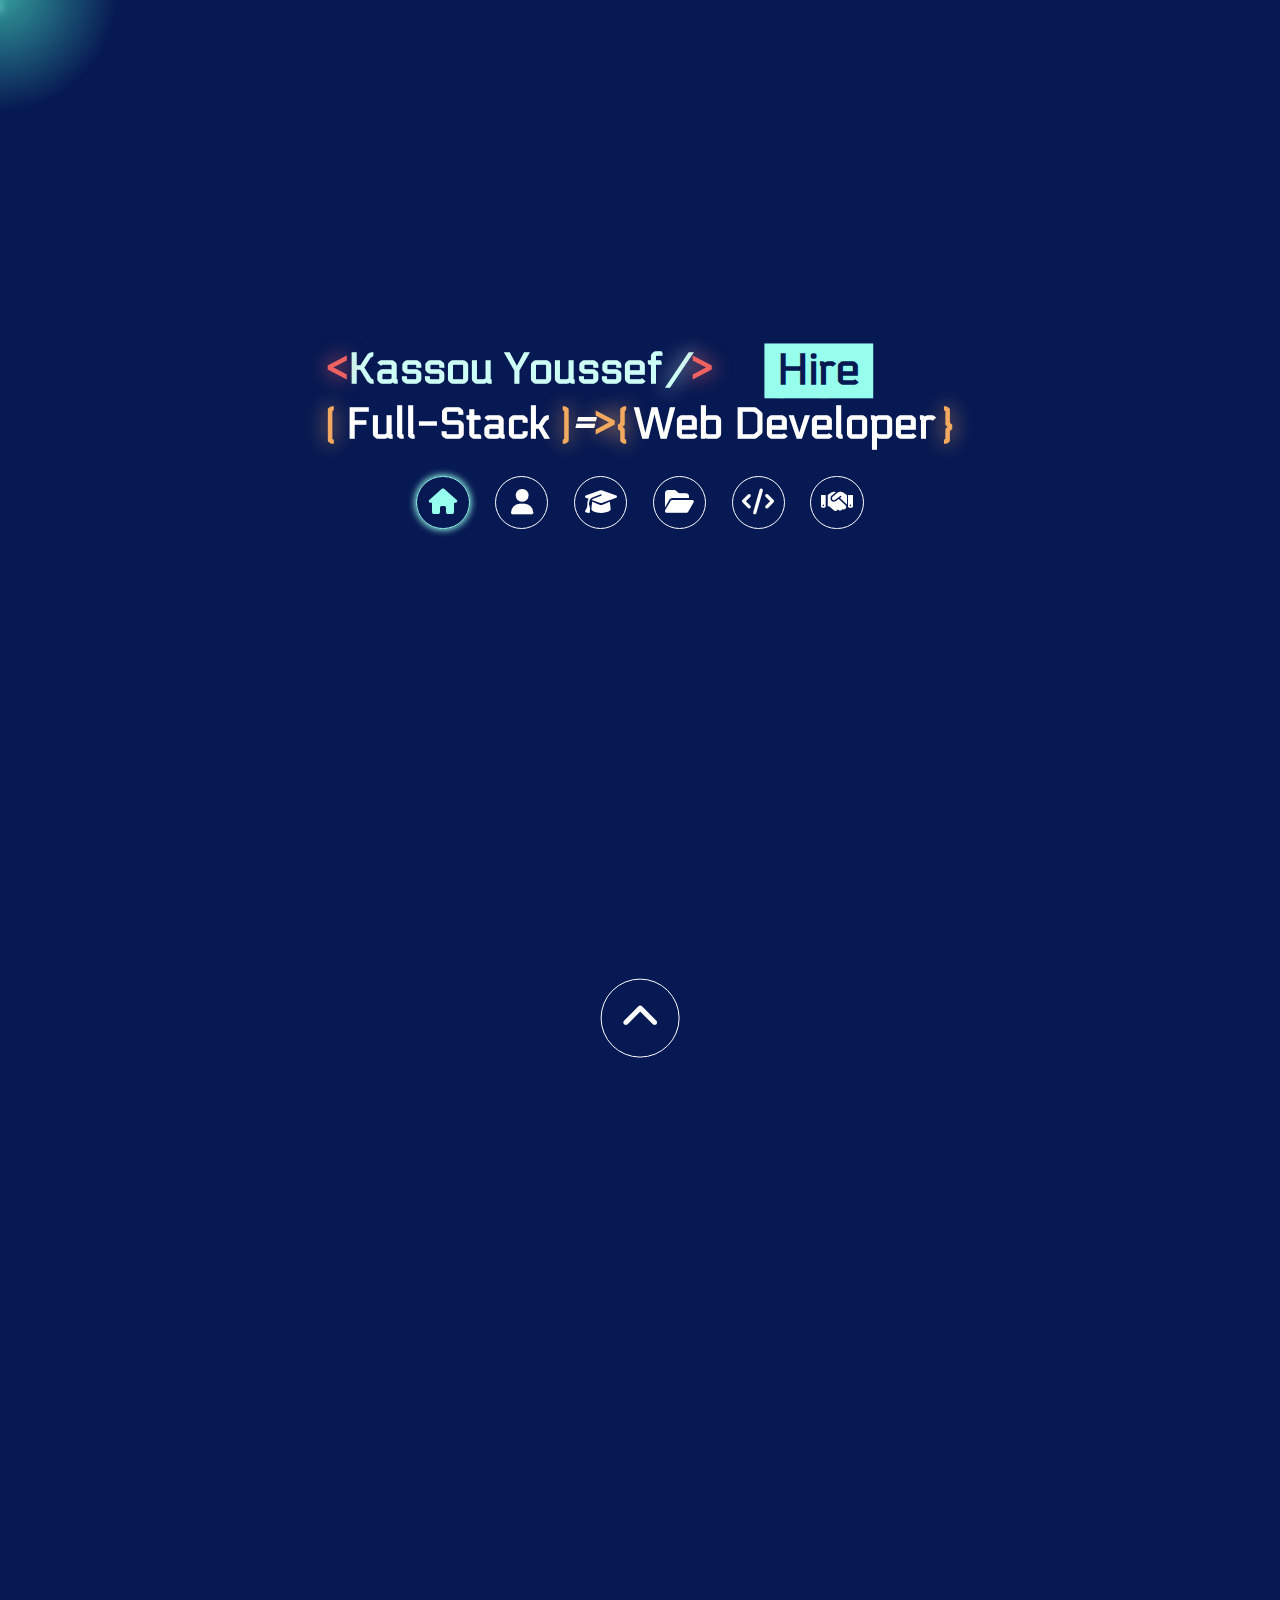
<file: index.html>
<!DOCTYPE html>
<html lang="en">
  <head>
    <meta charset="UTF-8" />
    <link rel="icon" href="[data-uri]" />
    
    
    <meta name="viewport" content="width=device-width,height=device-height initial-scale=1.0" />
    <title>Kassou Youssef</title>
    <script type="module" crossorigin src="./assets/index-d1a37a62.js"></script>
    <link rel="stylesheet" href="./assets/index-1eb16917.css">
  </head>
  <body>
    <audio id="anaudyplyr">
      <source src="./assets/ply-6890beaa.mp3" type="audio/mpeg">
      Your browser does not support the audio tag.
    </audio>    
    <div id="root"></div>
    
  </body>
</html>
</file>
<file: assets/index-1eb16917.css>
.fa{font-family:var(--fa-style-family, "Font Awesome 6 Free");font-weight:var(--fa-style, 900)}.fa,.fa-classic,.fa-sharp,.fas,.fa-solid,.far,.fa-regular,.fab,.fa-brands{-moz-osx-font-smoothing:grayscale;-webkit-font-smoothing:antialiased;display:var(--fa-display, inline-block);font-style:normal;font-variant:normal;line-height:1;text-rendering:auto}.fas,.fa-classic,.fa-solid,.far,.fa-regular{font-family:"Font Awesome 6 Free"}.fab,.fa-brands{font-family:"Font Awesome 6 Brands"}.fa-ul{list-style-type:none;margin-left:var(--fa-li-margin, 2.5em);padding-left:0}.fa-li{left:calc(var(--fa-li-width, 2em) * -1);position:absolute;text-align:center;width:var(--fa-li-width, 2em);line-height:inherit}.fa-border{border-color:var(--fa-border-color, #eee);border-radius:var(--fa-border-radius, .1em);border-style:var(--fa-border-style, solid);border-width:var(--fa-border-width, .08em);padding:var(--fa-border-padding, .2em .25em .15em)}.fa-pull-left{float:left;margin-right:var(--fa-pull-margin, .3em)}.fa-pull-right{float:right;margin-left:var(--fa-pull-margin, .3em)}.fa-beat{-webkit-animation-name:fa-beat;animation-name:fa-beat;-webkit-animation-delay:var(--fa-animation-delay, 0s);animation-delay:var(--fa-animation-delay, 0s);-webkit-animation-direction:var(--fa-animation-direction, normal);animation-direction:var(--fa-animation-direction, normal);-webkit-animation-duration:var(--fa-animation-duration, 1s);animation-duration:var(--fa-animation-duration, 1s);-webkit-animation-iteration-count:var(--fa-animation-iteration-count, infinite);animation-iteration-count:var(--fa-animation-iteration-count, infinite);-webkit-animation-timing-function:var(--fa-animation-timing, ease-in-out);animation-timing-function:var(--fa-animation-timing, ease-in-out)}.fa-bounce{-webkit-animation-name:fa-bounce;animation-name:fa-bounce;-webkit-animation-delay:var(--fa-animation-delay, 0s);animation-delay:var(--fa-animation-delay, 0s);-webkit-animation-direction:var(--fa-animation-direction, normal);animation-direction:var(--fa-animation-direction, normal);-webkit-animation-duration:var(--fa-animation-duration, 1s);animation-duration:var(--fa-animation-duration, 1s);-webkit-animation-iteration-count:var(--fa-animation-iteration-count, infinite);animation-iteration-count:var(--fa-animation-iteration-count, infinite);-webkit-animation-timing-function:var(--fa-animation-timing, cubic-bezier(.28, .84, .42, 1));animation-timing-function:var(--fa-animation-timing, cubic-bezier(.28, .84, .42, 1))}.fa-fade{-webkit-animation-name:fa-fade;animation-name:fa-fade;-webkit-animation-delay:var(--fa-animation-delay, 0s);animation-delay:var(--fa-animation-delay, 0s);-webkit-animation-direction:var(--fa-animation-direction, normal);animation-direction:var(--fa-animation-direction, normal);-webkit-animation-duration:var(--fa-animation-duration, 1s);animation-duration:var(--fa-animation-duration, 1s);-webkit-animation-iteration-count:var(--fa-animation-iteration-count, infinite);animation-iteration-count:var(--fa-animation-iteration-count, infinite);-webkit-animation-timing-function:var(--fa-animation-timing, cubic-bezier(.4, 0, .6, 1));animation-timing-function:var(--fa-animation-timing, cubic-bezier(.4, 0, .6, 1))}.fa-beat-fade{-webkit-animation-name:fa-beat-fade;animation-name:fa-beat-fade;-webkit-animation-delay:var(--fa-animation-delay, 0s);animation-delay:var(--fa-animation-delay, 0s);-webkit-animation-direction:var(--fa-animation-direction, normal);animation-direction:var(--fa-animation-direction, normal);-webkit-animation-duration:var(--fa-animation-duration, 1s);animation-duration:var(--fa-animation-duration, 1s);-webkit-animation-iteration-count:var(--fa-animation-iteration-count, infinite);animation-iteration-count:var(--fa-animation-iteration-count, infinite);-webkit-animation-timing-function:var(--fa-animation-timing, cubic-bezier(.4, 0, .6, 1));animation-timing-function:var(--fa-animation-timing, cubic-bezier(.4, 0, .6, 1))}.fa-flip{-webkit-animation-name:fa-flip;animation-name:fa-flip;-webkit-animation-delay:var(--fa-animation-delay, 0s);animation-delay:var(--fa-animation-delay, 0s);-webkit-animation-direction:var(--fa-animation-direction, normal);animation-direction:var(--fa-animation-direction, normal);-webkit-animation-duration:var(--fa-animation-duration, 1s);animation-duration:var(--fa-animation-duration, 1s);-webkit-animation-iteration-count:var(--fa-animation-iteration-count, infinite);animation-iteration-count:var(--fa-animation-iteration-count, infinite);-webkit-animation-timing-function:var(--fa-animation-timing, ease-in-out);animation-timing-function:var(--fa-animation-timing, ease-in-out)}.fa-shake{-webkit-animation-name:fa-shake;animation-name:fa-shake;-webkit-animation-delay:var(--fa-animation-delay, 0s);animation-delay:var(--fa-animation-delay, 0s);-webkit-animation-direction:var(--fa-animation-direction, normal);animation-direction:var(--fa-animation-direction, normal);-webkit-animation-duration:var(--fa-animation-duration, 1s);animation-duration:var(--fa-animation-duration, 1s);-webkit-animation-iteration-count:var(--fa-animation-iteration-count, infinite);animation-iteration-count:var(--fa-animation-iteration-count, infinite);-webkit-animation-timing-function:var(--fa-animation-timing, linear);animation-timing-function:var(--fa-animation-timing, linear)}.fa-spin{-webkit-animation-name:fa-spin;animation-name:fa-spin;-webkit-animation-delay:var(--fa-animation-delay, 0s);animation-delay:var(--fa-animation-delay, 0s);-webkit-animation-direction:var(--fa-animation-direction, normal);animation-direction:var(--fa-animation-direction, normal);-webkit-animation-duration:var(--fa-animation-duration, 2s);animation-duration:var(--fa-animation-duration, 2s);-webkit-animation-iteration-count:var(--fa-animation-iteration-count, infinite);animation-iteration-count:var(--fa-animation-iteration-count, infinite);-webkit-animation-timing-function:var(--fa-animation-timing, linear);animation-timing-function:var(--fa-animation-timing, linear)}.fa-spin-reverse{--fa-animation-direction: reverse}.fa-pulse,.fa-spin-pulse{-webkit-animation-name:fa-spin;animation-name:fa-spin;-webkit-animation-direction:var(--fa-animation-direction, normal);animation-direction:var(--fa-animation-direction, normal);-webkit-animation-duration:var(--fa-animation-duration, 1s);animation-duration:var(--fa-animation-duration, 1s);-webkit-animation-iteration-count:var(--fa-animation-iteration-count, infinite);animation-iteration-count:var(--fa-animation-iteration-count, infinite);-webkit-animation-timing-function:var(--fa-animation-timing, steps(8));animation-timing-function:var(--fa-animation-timing, steps(8))}@media (prefers-reduced-motion: reduce){.fa-beat,.fa-bounce,.fa-fade,.fa-beat-fade,.fa-flip,.fa-pulse,.fa-shake,.fa-spin,.fa-spin-pulse{-webkit-animation-delay:-1ms;animation-delay:-1ms;-webkit-animation-duration:1ms;animation-duration:1ms;-webkit-animation-iteration-count:1;animation-iteration-count:1;transition-delay:0s;transition-duration:0s}}@-webkit-keyframes fa-beat{0%,90%{-webkit-transform:scale(1);transform:scale(1)}45%{-webkit-transform:scale(var(--fa-beat-scale, 1.25));transform:scale(var(--fa-beat-scale, 1.25))}}@keyframes fa-beat{0%,90%{-webkit-transform:scale(1);transform:scale(1)}45%{-webkit-transform:scale(var(--fa-beat-scale, 1.25));transform:scale(var(--fa-beat-scale, 1.25))}}@-webkit-keyframes fa-bounce{0%{-webkit-transform:scale(1,1) translateY(0);transform:scale(1) translateY(0)}10%{-webkit-transform:scale(var(--fa-bounce-start-scale-x, 1.1),var(--fa-bounce-start-scale-y, .9)) translateY(0);transform:scale(var(--fa-bounce-start-scale-x, 1.1),var(--fa-bounce-start-scale-y, .9)) translateY(0)}30%{-webkit-transform:scale(var(--fa-bounce-jump-scale-x, .9),var(--fa-bounce-jump-scale-y, 1.1)) translateY(var(--fa-bounce-height, -.5em));transform:scale(var(--fa-bounce-jump-scale-x, .9),var(--fa-bounce-jump-scale-y, 1.1)) translateY(var(--fa-bounce-height, -.5em))}50%{-webkit-transform:scale(var(--fa-bounce-land-scale-x, 1.05),var(--fa-bounce-land-scale-y, .95)) translateY(0);transform:scale(var(--fa-bounce-land-scale-x, 1.05),var(--fa-bounce-land-scale-y, .95)) translateY(0)}57%{-webkit-transform:scale(1,1) translateY(var(--fa-bounce-rebound, -.125em));transform:scale(1) translateY(var(--fa-bounce-rebound, -.125em))}64%{-webkit-transform:scale(1,1) translateY(0);transform:scale(1) translateY(0)}to{-webkit-transform:scale(1,1) translateY(0);transform:scale(1) translateY(0)}}@keyframes fa-bounce{0%{-webkit-transform:scale(1,1) translateY(0);transform:scale(1) translateY(0)}10%{-webkit-transform:scale(var(--fa-bounce-start-scale-x, 1.1),var(--fa-bounce-start-scale-y, .9)) translateY(0);transform:scale(var(--fa-bounce-start-scale-x, 1.1),var(--fa-bounce-start-scale-y, .9)) translateY(0)}30%{-webkit-transform:scale(var(--fa-bounce-jump-scale-x, .9),var(--fa-bounce-jump-scale-y, 1.1)) translateY(var(--fa-bounce-height, -.5em));transform:scale(var(--fa-bounce-jump-scale-x, .9),var(--fa-bounce-jump-scale-y, 1.1)) translateY(var(--fa-bounce-height, -.5em))}50%{-webkit-transform:scale(var(--fa-bounce-land-scale-x, 1.05),var(--fa-bounce-land-scale-y, .95)) translateY(0);transform:scale(var(--fa-bounce-land-scale-x, 1.05),var(--fa-bounce-land-scale-y, .95)) translateY(0)}57%{-webkit-transform:scale(1,1) translateY(var(--fa-bounce-rebound, -.125em));transform:scale(1) translateY(var(--fa-bounce-rebound, -.125em))}64%{-webkit-transform:scale(1,1) translateY(0);transform:scale(1) translateY(0)}to{-webkit-transform:scale(1,1) translateY(0);transform:scale(1) translateY(0)}}@-webkit-keyframes fa-fade{50%{opacity:var(--fa-fade-opacity, .4)}}@keyframes fa-fade{50%{opacity:var(--fa-fade-opacity, .4)}}@-webkit-keyframes fa-beat-fade{0%,to{opacity:var(--fa-beat-fade-opacity, .4);-webkit-transform:scale(1);transform:scale(1)}50%{opacity:1;-webkit-transform:scale(var(--fa-beat-fade-scale, 1.125));transform:scale(var(--fa-beat-fade-scale, 1.125))}}@keyframes fa-beat-fade{0%,to{opacity:var(--fa-beat-fade-opacity, .4);-webkit-transform:scale(1);transform:scale(1)}50%{opacity:1;-webkit-transform:scale(var(--fa-beat-fade-scale, 1.125));transform:scale(var(--fa-beat-fade-scale, 1.125))}}@-webkit-keyframes fa-flip{50%{-webkit-transform:rotate3d(var(--fa-flip-x, 0),var(--fa-flip-y, 1),var(--fa-flip-z, 0),var(--fa-flip-angle, -180deg));transform:rotate3d(var(--fa-flip-x, 0),var(--fa-flip-y, 1),var(--fa-flip-z, 0),var(--fa-flip-angle, -180deg))}}@keyframes fa-flip{50%{-webkit-transform:rotate3d(var(--fa-flip-x, 0),var(--fa-flip-y, 1),var(--fa-flip-z, 0),var(--fa-flip-angle, -180deg));transform:rotate3d(var(--fa-flip-x, 0),var(--fa-flip-y, 1),var(--fa-flip-z, 0),var(--fa-flip-angle, -180deg))}}@-webkit-keyframes fa-spin{0%{-webkit-transform:rotate(0deg);transform:rotate(0)}to{-webkit-transform:rotate(360deg);transform:rotate(360deg)}}@keyframes fa-spin{0%{-webkit-transform:rotate(0deg);transform:rotate(0)}to{-webkit-transform:rotate(360deg);transform:rotate(360deg)}}.fa-flip-horizontal{-webkit-transform:scale(-1,1);transform:scaleX(-1)}.fa-flip-vertical{-webkit-transform:scale(1,-1);transform:scaleY(-1)}.fa-flip-both,.fa-flip-horizontal.fa-flip-vertical{-webkit-transform:scale(-1,-1);transform:scale(-1)}.fa-rotate-by{-webkit-transform:rotate(var(--fa-rotate-angle, none));transform:rotate(var(--fa-rotate-angle, none))}.fa-stack-1x,.fa-stack-2x{left:0;position:absolute;text-align:center;width:100%;z-index:var(--fa-stack-z-index, auto)}.fa-inverse{color:var(--fa-inverse, #fff)}.fa-circle-chevron-right:before{content:""}.fa-chevron-circle-right:before{content:""}.fa-trash-can:before{content:""}.fa-trash-alt:before{content:""}.fa-user-xmark:before{content:""}.fa-user-times:before{content:""}.fa-message:before{content:""}.fa-comment-alt:before{content:""}.fa-down-left-and-up-right-to-center:before{content:""}.fa-compress-alt:before{content:""}.fa-file-lines:before{content:""}.fa-file-alt:before{content:""}.fa-file-text:before{content:""}.fa-calendar-days:before{content:""}.fa-calendar-alt:before{content:""}.fa-volleyball:before{content:""}.fa-volleyball-ball:before{content:""}.fa-sort-down:before{content:""}.fa-sort-desc:before{content:""}.fa-circle-minus:before{content:""}.fa-minus-circle:before{content:""}.fa-right-from-bracket:before{content:""}.fa-sign-out-alt:before{content:""}.fa-icons:before{content:""}.fa-heart-music-camera-bolt:before{content:""}.fa-microphone-lines-slash:before{content:""}.fa-microphone-alt-slash:before{content:""}.fa-magnifying-glass-location:before{content:""}.fa-search-location:before{content:""}.fa-forward-step:before{content:""}.fa-step-forward:before{content:""}.fa-face-smile-beam:before{content:""}.fa-smile-beam:before{content:""}.fa-football:before{content:""}.fa-football-ball:before{content:""}.fa-angles-down:before{content:""}.fa-angle-double-down:before{content:""}.fa-beer-mug-empty:before{content:""}.fa-beer:before{content:""}.fa-arrow-up-long:before{content:""}.fa-long-arrow-up:before{content:""}.fa-fire-flame-simple:before{content:""}.fa-burn:before{content:""}.fa-person:before{content:""}.fa-male:before{content:""}.fa-face-grin-stars:before{content:""}.fa-grin-stars:before{content:""}.fa-spaghetti-monster-flying:before{content:""}.fa-pastafarianism:before{content:""}.fa-spoon:before{content:""}.fa-utensil-spoon:before{content:""}.fa-envelopes-bulk:before{content:""}.fa-mail-bulk:before{content:""}.fa-circle-h:before{content:""}.fa-hospital-symbol:before{content:""}.fa-address-book:before{content:""}.fa-contact-book:before{content:""}.fa-pencil:before{content:""}.fa-pencil-alt:before{content:""}.fa-paste:before{content:""}.fa-file-clipboard:before{content:""}.fa-truck-ramp-box:before{content:""}.fa-truck-loading:before{content:""}.fa-scroll-torah:before{content:""}.fa-torah:before{content:""}.fa-broom-ball:before{content:""}.fa-quidditch:before{content:""}.fa-quidditch-broom-ball:before{content:""}.fa-box-archive:before{content:""}.fa-archive:before{content:""}.fa-arrow-down-9-1:before{content:""}.fa-sort-numeric-desc:before{content:""}.fa-sort-numeric-down-alt:before{content:""}.fa-face-grin-tongue-squint:before{content:""}.fa-grin-tongue-squint:before{content:""}.fa-earth-africa:before{content:""}.fa-globe-africa:before{content:""}.fa-tablet-screen-button:before{content:""}.fa-tablet-alt:before{content:""}.fa-face-flushed:before{content:""}.fa-flushed:before{content:""}.fa-gavel:before{content:""}.fa-legal:before{content:""}.fa-bell-concierge:before{content:""}.fa-concierge-bell:before{content:""}.fa-pen-ruler:before{content:""}.fa-pencil-ruler:before{content:""}.fa-people-arrows:before{content:""}.fa-people-arrows-left-right:before{content:""}.fa-square-caret-right:before{content:""}.fa-caret-square-right:before{content:""}.fa-scissors:before{content:""}.fa-cut:before{content:""}.fa-tachograph-digital:before{content:""}.fa-digital-tachograph:before{content:""}.fa-reply:before{content:""}.fa-mail-reply:before{content:""}.fa-square-minus:before{content:""}.fa-minus-square:before{content:""}.fa-square-caret-down:before{content:""}.fa-caret-square-down:before{content:""}.fa-bars:before{content:""}.fa-navicon:before{content:""}.fa-hourglass-end:before{content:""}.fa-hourglass-3:before{content:""}.fa-heart-crack:before{content:""}.fa-heart-broken:before{content:""}.fa-square-up-right:before{content:""}.fa-external-link-square-alt:before{content:""}.fa-face-kiss-beam:before{content:""}.fa-kiss-beam:before{content:""}.fa-circle-exclamation:before{content:""}.fa-exclamation-circle:before{content:""}.fa-arrow-right-from-bracket:before{content:""}.fa-sign-out:before{content:""}.fa-circle-chevron-down:before{content:""}.fa-chevron-circle-down:before{content:""}.fa-unlock-keyhole:before{content:""}.fa-unlock-alt:before{content:""}.fa-headphones-simple:before{content:""}.fa-headphones-alt:before{content:""}.fa-circle-dollar-to-slot:before{content:""}.fa-donate:before{content:""}.fa-volume-low:before{content:""}.fa-volume-down:before{content:""}.fa-wheat-awn:before{content:""}.fa-wheat-alt:before{content:""}.fa-square-check:before{content:""}.fa-check-square:before{content:""}.fa-heading:before{content:""}.fa-header:before{content:""}.fa-list:before{content:""}.fa-list-squares:before{content:""}.fa-square-phone-flip:before{content:""}.fa-phone-square-alt:before{content:""}.fa-circle-dot:before{content:""}.fa-dot-circle:before{content:""}.fa-face-dizzy:before{content:""}.fa-dizzy:before{content:""}.fa-futbol:before{content:""}.fa-futbol-ball:before{content:""}.fa-soccer-ball:before{content:""}.fa-paintbrush:before{content:""}.fa-paint-brush:before{content:""}.fa-hot-tub-person:before{content:""}.fa-hot-tub:before{content:""}.fa-map-location:before{content:""}.fa-map-marked:before{content:""}.fa-pen-to-square:before{content:""}.fa-edit:before{content:""}.fa-share-nodes:before{content:""}.fa-share-alt:before{content:""}.fa-hourglass-half:before{content:""}.fa-hourglass-2:before{content:""}.fa-bag-shopping:before{content:""}.fa-shopping-bag:before{content:""}.fa-arrow-down-z-a:before{content:""}.fa-sort-alpha-desc:before{content:""}.fa-sort-alpha-down-alt:before{content:""}.fa-hand:before{content:""}.fa-hand-paper:before{content:""}.fa-face-kiss:before{content:""}.fa-kiss:before{content:""}.fa-face-grin-tongue:before{content:""}.fa-grin-tongue:before{content:""}.fa-face-grin-wink:before{content:""}.fa-grin-wink:before{content:""}.fa-ear-deaf:before{content:""}.fa-deaf:before{content:""}.fa-deafness:before{content:""}.fa-hard-of-hearing:before{content:""}.fa-square-rss:before{content:""}.fa-rss-square:before{content:""}.fa-hryvnia-sign:before{content:""}.fa-hryvnia:before{content:""}.fa-face-grin-wide:before{content:""}.fa-grin-alt:before{content:""}.fa-staff-snake:before{content:""}.fa-rod-asclepius:before{content:""}.fa-rod-snake:before{content:""}.fa-staff-aesculapius:before{content:""}.fa-truck-medical:before{content:""}.fa-ambulance:before{content:""}.fa-temperature-half:before{content:""}.fa-temperature-2:before{content:""}.fa-thermometer-2:before{content:""}.fa-thermometer-half:before{content:""}.fa-poo-storm:before{content:""}.fa-poo-bolt:before{content:""}.fa-face-frown-open:before{content:""}.fa-frown-open:before{content:""}.fa-folder:before{content:""}.fa-folder-blank:before{content:""}.fa-file-waveform:before{content:""}.fa-file-medical-alt:before{content:""}.fa-gauge:before{content:""}.fa-dashboard:before{content:""}.fa-gauge-med:before{content:""}.fa-tachometer-alt-average:before{content:""}.fa-wand-magic-sparkles:before{content:""}.fa-magic-wand-sparkles:before{content:""}.fa-pen-clip:before{content:""}.fa-pen-alt:before{content:""}.fa-van-shuttle:before{content:""}.fa-shuttle-van:before{content:""}.fa-square-caret-left:before{content:""}.fa-caret-square-left:before{content:""}.fa-chart-area:before{content:""}.fa-area-chart:before{content:""}.fa-ban:before{content:""}.fa-cancel:before{content:""}.fa-spray-can-sparkles:before{content:""}.fa-air-freshener:before{content:""}.fa-arrow-pointer:before{content:""}.fa-mouse-pointer:before{content:""}.fa-maximize:before{content:""}.fa-expand-arrows-alt:before{content:""}.fa-shapes:before{content:""}.fa-triangle-circle-square:before{content:""}.fa-shuffle:before{content:""}.fa-random:before{content:""}.fa-person-running:before{content:""}.fa-running:before{content:""}.fa-computer-mouse:before{content:""}.fa-mouse:before{content:""}.fa-arrow-right-to-bracket:before{content:""}.fa-sign-in:before{content:""}.fa-shop-slash:before{content:""}.fa-store-alt-slash:before{content:""}.fa-hourglass-start:before{content:""}.fa-hourglass-1:before{content:""}.fa-right-to-bracket:before{content:""}.fa-sign-in-alt:before{content:""}.fa-heart-pulse:before{content:""}.fa-heartbeat:before{content:""}.fa-people-carry-box:before{content:""}.fa-people-carry:before{content:""}.fa-weight-scale:before{content:""}.fa-weight:before{content:""}.fa-user-group:before{content:""}.fa-user-friends:before{content:""}.fa-arrow-up-a-z:before{content:""}.fa-sort-alpha-up:before{content:""}.fa-face-laugh-squint:before{content:""}.fa-laugh-squint:before{content:""}.fa-circle-arrow-up:before{content:""}.fa-arrow-circle-up:before{content:""}.fa-person-walking:before{content:""}.fa-walking:before{content:""}.fa-bed-pulse:before{content:""}.fa-procedures:before{content:""}.fa-shuttle-space:before{content:""}.fa-space-shuttle:before{content:""}.fa-face-laugh:before{content:""}.fa-laugh:before{content:""}.fa-microphone-lines:before{content:""}.fa-microphone-alt:before{content:""}.fa-mars-stroke-up:before{content:""}.fa-mars-stroke-v:before{content:""}.fa-champagne-glasses:before{content:""}.fa-glass-cheers:before{content:""}.fa-file-arrow-up:before{content:""}.fa-file-upload:before{content:""}.fa-wifi:before{content:""}.fa-wifi-3:before{content:""}.fa-wifi-strong:before{content:""}.fa-bath:before{content:""}.fa-bathtub:before{content:""}.fa-user-pen:before{content:""}.fa-user-edit:before{content:""}.fa-border-top-left:before{content:""}.fa-border-style:before{content:""}.fa-map-location-dot:before{content:""}.fa-map-marked-alt:before{content:""}.fa-square-poll-vertical:before{content:""}.fa-poll:before{content:""}.fa-car-battery:before{content:""}.fa-battery-car:before{content:""}.fa-mars-stroke-right:before{content:""}.fa-mars-stroke-h:before{content:""}.fa-hand-back-fist:before{content:""}.fa-hand-rock:before{content:""}.fa-square-caret-up:before{content:""}.fa-caret-square-up:before{content:""}.fa-chart-bar:before{content:""}.fa-bar-chart:before{content:""}.fa-hands-bubbles:before{content:""}.fa-hands-wash:before{content:""}.fa-eye-low-vision:before{content:""}.fa-low-vision:before{content:""}.fa-square-plus:before{content:""}.fa-plus-square:before{content:""}.fa-martini-glass:before{content:""}.fa-glass-martini-alt:before{content:""}.fa-rotate-left:before{content:""}.fa-rotate-back:before{content:""}.fa-rotate-backward:before{content:""}.fa-undo-alt:before{content:""}.fa-table-columns:before{content:""}.fa-columns:before{content:""}.fa-dolly:before{content:""}.fa-dolly-box:before{content:""}.fa-minimize:before{content:""}.fa-compress-arrows-alt:before{content:""}.fa-angles-right:before{content:""}.fa-angle-double-right:before{content:""}.fa-circle-play:before{content:""}.fa-play-circle:before{content:""}.fa-euro-sign:before{content:""}.fa-eur:before{content:""}.fa-euro:before{content:""}.fa-circle-check:before{content:""}.fa-check-circle:before{content:""}.fa-circle-stop:before{content:""}.fa-stop-circle:before{content:""}.fa-compass-drafting:before{content:""}.fa-drafting-compass:before{content:""}.fa-face-laugh-beam:before{content:""}.fa-laugh-beam:before{content:""}.fa-circle-chevron-up:before{content:""}.fa-chevron-circle-up:before{content:""}.fa-sterling-sign:before{content:""}.fa-gbp:before{content:""}.fa-pound-sign:before{content:""}.fa-arrow-down-long:before{content:""}.fa-long-arrow-down:before{content:""}.fa-reply-all:before{content:""}.fa-mail-reply-all:before{content:""}.fa-person-skating:before{content:""}.fa-skating:before{content:""}.fa-filter-circle-dollar:before{content:""}.fa-funnel-dollar:before{content:""}.fa-circle-arrow-down:before{content:""}.fa-arrow-circle-down:before{content:""}.fa-file-import:before{content:""}.fa-arrow-right-to-file:before{content:""}.fa-square-arrow-up-right:before{content:""}.fa-external-link-square:before{content:""}.fa-temperature-empty:before{content:""}.fa-temperature-0:before{content:""}.fa-thermometer-0:before{content:""}.fa-thermometer-empty:before{content:""}.fa-address-card:before{content:""}.fa-contact-card:before{content:""}.fa-vcard:before{content:""}.fa-scale-unbalanced-flip:before{content:""}.fa-balance-scale-right:before{content:""}.fa-diamond-turn-right:before{content:""}.fa-directions:before{content:""}.fa-house-laptop:before{content:""}.fa-laptop-house:before{content:""}.fa-face-tired:before{content:""}.fa-tired:before{content:""}.fa-cloud-arrow-up:before{content:""}.fa-cloud-upload:before{content:""}.fa-cloud-upload-alt:before{content:""}.fa-seedling:before{content:""}.fa-sprout:before{content:""}.fa-left-right:before{content:""}.fa-arrows-alt-h:before{content:""}.fa-circle-arrow-left:before{content:""}.fa-arrow-circle-left:before{content:""}.fa-arrow-down-wide-short:before{content:""}.fa-sort-amount-asc:before{content:""}.fa-sort-amount-down:before{content:""}.fa-cloud-bolt:before{content:""}.fa-thunderstorm:before{content:""}.fa-text-slash:before{content:""}.fa-remove-format:before{content:""}.fa-face-smile-wink:before{content:""}.fa-smile-wink:before{content:""}.fa-arrows-left-right:before{content:""}.fa-arrows-h:before{content:""}.fa-cloud-arrow-down:before{content:""}.fa-cloud-download:before{content:""}.fa-cloud-download-alt:before{content:""}.fa-chalkboard:before{content:""}.fa-blackboard:before{content:""}.fa-user-large-slash:before{content:""}.fa-user-alt-slash:before{content:""}.fa-handshake-simple-slash:before{content:""}.fa-handshake-alt-slash:before{content:""}.fa-arrows-rotate:before{content:""}.fa-refresh:before{content:""}.fa-sync:before{content:""}.fa-shield-halved:before{content:""}.fa-shield-alt:before{content:""}.fa-book-atlas:before{content:""}.fa-atlas:before{content:""}.fa-house-chimney-crack:before{content:""}.fa-house-damage:before{content:""}.fa-file-zipper:before{content:""}.fa-file-archive:before{content:""}.fa-martini-glass-empty:before{content:""}.fa-glass-martini:before{content:""}.fa-person-skiing:before{content:""}.fa-skiing:before{content:""}.fa-temperature-arrow-down:before{content:""}.fa-temperature-down:before{content:""}.fa-feather-pointed:before{content:""}.fa-feather-alt:before{content:""}.fa-rectangle-ad:before{content:""}.fa-ad:before{content:""}.fa-circle-arrow-right:before{content:""}.fa-arrow-circle-right:before{content:""}.fa-sort:before{content:""}.fa-unsorted:before{content:""}.fa-list-ol:before{content:""}.fa-list-1-2:before{content:""}.fa-list-numeric:before{content:""}.fa-money-check-dollar:before{content:""}.fa-money-check-alt:before{content:""}.fa-face-kiss-wink-heart:before{content:""}.fa-kiss-wink-heart:before{content:""}.fa-up-down-left-right:before{content:""}.fa-arrows-alt:before{content:""}.fa-star-half-stroke:before{content:""}.fa-star-half-alt:before{content:""}.fa-whiskey-glass:before{content:""}.fa-glass-whiskey:before{content:""}.fa-arrow-up-right-from-square:before{content:""}.fa-external-link:before{content:""}.fa-won-sign:before{content:""}.fa-krw:before{content:""}.fa-won:before{content:""}.fa-taxi:before{content:""}.fa-cab:before{content:""}.fa-chart-pie:before{content:""}.fa-pie-chart:before{content:""}.fa-face-grin-beam:before{content:""}.fa-grin-beam:before{content:""}.fa-location-pin:before{content:""}.fa-map-marker:before{content:""}.fa-helmet-safety:before{content:""}.fa-hard-hat:before{content:""}.fa-hat-hard:before{content:""}.fa-circle-right:before{content:""}.fa-arrow-alt-circle-right:before{content:""}.fa-face-rolling-eyes:before{content:""}.fa-meh-rolling-eyes:before{content:""}.fa-chart-line:before{content:""}.fa-line-chart:before{content:""}.fa-signs-post:before{content:""}.fa-map-signs:before{content:""}.fa-screwdriver-wrench:before{content:""}.fa-tools:before{content:""}.fa-house-user:before{content:""}.fa-home-user:before{content:""}.fa-martini-glass-citrus:before{content:""}.fa-cocktail:before{content:""}.fa-face-surprise:before{content:""}.fa-surprise:before{content:""}.fa-circle-pause:before{content:""}.fa-pause-circle:before{content:""}.fa-apple-whole:before{content:""}.fa-apple-alt:before{content:""}.fa-temperature-quarter:before{content:""}.fa-temperature-1:before{content:""}.fa-thermometer-1:before{content:""}.fa-thermometer-quarter:before{content:""}.fa-square-poll-horizontal:before{content:""}.fa-poll-h:before{content:""}.fa-backward-fast:before{content:""}.fa-fast-backward:before{content:""}.fa-basketball:before{content:""}.fa-basketball-ball:before{content:""}.fa-circle-up:before{content:""}.fa-arrow-alt-circle-up:before{content:""}.fa-mobile-screen-button:before{content:""}.fa-mobile-alt:before{content:""}.fa-volume-high:before{content:""}.fa-volume-up:before{content:""}.fa-burger:before{content:""}.fa-hamburger:before{content:""}.fa-rupee-sign:before{content:""}.fa-rupee:before{content:""}.fa-circle-question:before{content:""}.fa-question-circle:before{content:""}.fa-phone-flip:before{content:""}.fa-phone-alt:before{content:""}.fa-forward-fast:before{content:""}.fa-fast-forward:before{content:""}.fa-face-meh-blank:before{content:""}.fa-meh-blank:before{content:""}.fa-square-parking:before{content:""}.fa-parking:before{content:""}.fa-bars-progress:before{content:""}.fa-tasks-alt:before{content:""}.fa-cart-flatbed:before{content:""}.fa-dolly-flatbed:before{content:""}.fa-ban-smoking:before{content:""}.fa-smoking-ban:before{content:""}.fa-basket-shopping:before{content:""}.fa-shopping-basket:before{content:""}.fa-bus-simple:before{content:""}.fa-bus-alt:before{content:""}.fa-face-sad-cry:before{content:""}.fa-sad-cry:before{content:""}.fa-signal:before{content:""}.fa-signal-5:before{content:""}.fa-signal-perfect:before{content:""}.fa-house-chimney:before{content:""}.fa-home-lg:before{content:""}.fa-face-frown:before{content:""}.fa-frown:before{content:""}.fa-shop:before{content:""}.fa-store-alt:before{content:""}.fa-floppy-disk:before{content:""}.fa-save:before{content:""}.fa-scale-unbalanced:before{content:""}.fa-balance-scale-left:before{content:""}.fa-sort-up:before{content:""}.fa-sort-asc:before{content:""}.fa-comment-dots:before{content:""}.fa-commenting:before{content:""}.fa-face-grin-squint:before{content:""}.fa-grin-squint:before{content:""}.fa-hand-holding-dollar:before{content:""}.fa-hand-holding-usd:before{content:""}.fa-hands-praying:before{content:""}.fa-praying-hands:before{content:""}.fa-arrow-rotate-right:before{content:""}.fa-arrow-right-rotate:before{content:""}.fa-arrow-rotate-forward:before{content:""}.fa-redo:before{content:""}.fa-location-crosshairs:before{content:""}.fa-location:before{content:""}.fa-face-grin-tears:before{content:""}.fa-grin-tears:before{content:""}.fa-calendar-xmark:before{content:""}.fa-calendar-times:before{content:""}.fa-user-gear:before{content:""}.fa-user-cog:before{content:""}.fa-arrow-up-1-9:before{content:""}.fa-sort-numeric-up:before{content:""}.fa-person-digging:before{content:""}.fa-digging:before{content:""}.fa-gauge-simple:before{content:""}.fa-gauge-simple-med:before{content:""}.fa-tachometer-average:before{content:""}.fa-quote-right:before{content:""}.fa-quote-right-alt:before{content:""}.fa-shirt:before{content:""}.fa-t-shirt:before{content:""}.fa-tshirt:before{content:""}.fa-tenge-sign:before{content:""}.fa-tenge:before{content:""}.fa-up-right-from-square:before{content:""}.fa-external-link-alt:before{content:""}.fa-table-cells:before{content:""}.fa-th:before{content:""}.fa-book-bible:before{content:""}.fa-bible:before{content:""}.fa-suitcase-medical:before{content:""}.fa-medkit:before{content:""}.fa-person-dress:before{content:""}.fa-female:before{content:""}.fa-business-time:before{content:""}.fa-briefcase-clock:before{content:""}.fa-table-cells-large:before{content:""}.fa-th-large:before{content:""}.fa-book-tanakh:before{content:""}.fa-tanakh:before{content:""}.fa-phone-volume:before{content:""}.fa-volume-control-phone:before{content:""}.fa-cake-candles:before{content:""}.fa-birthday-cake:before{content:""}.fa-cake:before{content:""}.fa-angles-up:before{content:""}.fa-angle-double-up:before{content:""}.fa-arrow-up-9-1:before{content:""}.fa-sort-numeric-up-alt:before{content:""}.fa-hourglass:before{content:""}.fa-hourglass-empty:before{content:""}.fa-user-doctor:before{content:""}.fa-user-md:before{content:""}.fa-circle-info:before{content:""}.fa-info-circle:before{content:""}.fa-camera:before{content:""}.fa-camera-alt:before{content:""}.fa-arrow-down-1-9:before{content:""}.fa-sort-numeric-asc:before{content:""}.fa-sort-numeric-down:before{content:""}.fa-hand-holding-droplet:before{content:""}.fa-hand-holding-water:before{content:""}.fa-prescription-bottle-medical:before{content:""}.fa-prescription-bottle-alt:before{content:""}.fa-arrow-down-a-z:before{content:""}.fa-sort-alpha-asc:before{content:""}.fa-sort-alpha-down:before{content:""}.fa-arrow-rotate-left:before{content:""}.fa-arrow-left-rotate:before{content:""}.fa-arrow-rotate-back:before{content:""}.fa-arrow-rotate-backward:before{content:""}.fa-undo:before{content:""}.fa-hard-drive:before{content:""}.fa-hdd:before{content:""}.fa-face-grin-squint-tears:before{content:""}.fa-grin-squint-tears:before{content:""}.fa-rectangle-list:before{content:""}.fa-list-alt:before{content:""}.fa-person-skiing-nordic:before{content:""}.fa-skiing-nordic:before{content:""}.fa-circle-left:before{content:""}.fa-arrow-alt-circle-left:before{content:""}.fa-train-subway:before{content:""}.fa-subway:before{content:""}.fa-indian-rupee-sign:before{content:""}.fa-indian-rupee:before{content:""}.fa-inr:before{content:""}.fa-crop-simple:before{content:""}.fa-crop-alt:before{content:""}.fa-money-bill-1:before{content:""}.fa-money-bill-alt:before{content:""}.fa-left-long:before{content:""}.fa-long-arrow-alt-left:before{content:""}.fa-minus:before{content:""}.fa-subtract:before{content:""}.fa-arrow-left-long:before{content:""}.fa-long-arrow-left:before{content:""}.fa-hands-asl-interpreting:before{content:""}.fa-american-sign-language-interpreting:before{content:""}.fa-asl-interpreting:before{content:""}.fa-hands-american-sign-language-interpreting:before{content:""}.fa-gear:before{content:""}.fa-cog:before{content:""}.fa-droplet-slash:before{content:""}.fa-tint-slash:before{content:""}.fa-cart-shopping:before{content:""}.fa-shopping-cart:before{content:""}.fa-arrow-turn-up:before{content:""}.fa-level-up:before{content:""}.fa-square-root-variable:before{content:""}.fa-square-root-alt:before{content:""}.fa-clock:before{content:""}.fa-clock-four:before{content:""}.fa-backward-step:before{content:""}.fa-step-backward:before{content:""}.fa-house-chimney-medical:before{content:""}.fa-clinic-medical:before{content:""}.fa-temperature-three-quarters:before{content:""}.fa-temperature-3:before{content:""}.fa-thermometer-3:before{content:""}.fa-thermometer-three-quarters:before{content:""}.fa-mobile-screen:before{content:""}.fa-mobile-android-alt:before{content:""}.fa-battery-half:before{content:""}.fa-battery-3:before{content:""}.fa-sliders:before{content:""}.fa-sliders-h:before{content:""}.fa-ellipsis-vertical:before{content:""}.fa-ellipsis-v:before{content:""}.fa-right-long:before{content:""}.fa-long-arrow-alt-right:before{content:""}.fa-tty:before{content:""}.fa-teletype:before{content:""}.fa-person-hiking:before{content:""}.fa-hiking:before{content:""}.fa-cable-car:before{content:""}.fa-tram:before{content:""}.fa-face-grin:before{content:""}.fa-grin:before{content:""}.fa-delete-left:before{content:""}.fa-backspace:before{content:""}.fa-eye-dropper:before{content:""}.fa-eye-dropper-empty:before{content:""}.fa-eyedropper:before{content:""}.fa-mobile:before{content:""}.fa-mobile-android:before{content:""}.fa-mobile-phone:before{content:""}.fa-face-meh:before{content:""}.fa-meh:before{content:""}.fa-book-skull:before{content:""}.fa-book-dead:before{content:""}.fa-id-card:before{content:""}.fa-drivers-license:before{content:""}.fa-outdent:before{content:""}.fa-dedent:before{content:""}.fa-house:before{content:""}.fa-home:before{content:""}.fa-home-alt:before{content:""}.fa-home-lg-alt:before{content:""}.fa-arrow-right-arrow-left:before{content:""}.fa-exchange:before{content:""}.fa-rotate-right:before{content:""}.fa-redo-alt:before{content:""}.fa-rotate-forward:before{content:""}.fa-utensils:before{content:""}.fa-cutlery:before{content:""}.fa-arrow-up-wide-short:before{content:""}.fa-sort-amount-up:before{content:""}.fa-tower-broadcast:before{content:""}.fa-broadcast-tower:before{content:""}.fa-up-long:before{content:""}.fa-long-arrow-alt-up:before{content:""}.fa-file-arrow-down:before{content:""}.fa-file-download:before{content:""}.fa-bolt:before{content:""}.fa-zap:before{content:""}.fa-yen-sign:before{content:""}.fa-cny:before{content:""}.fa-jpy:before{content:""}.fa-rmb:before{content:""}.fa-yen:before{content:""}.fa-ruble-sign:before{content:""}.fa-rouble:before{content:""}.fa-rub:before{content:""}.fa-ruble:before{content:""}.fa-face-laugh-wink:before{content:""}.fa-laugh-wink:before{content:""}.fa-circle-down:before{content:""}.fa-arrow-alt-circle-down:before{content:""}.fa-arrow-down-short-wide:before{content:""}.fa-sort-amount-desc:before{content:""}.fa-sort-amount-down-alt:before{content:""}.fa-arrow-right-long:before{content:""}.fa-long-arrow-right:before{content:""}.fa-ellipsis:before{content:""}.fa-ellipsis-h:before{content:""}.fa-kit-medical:before{content:""}.fa-first-aid:before{content:""}.fa-credit-card:before{content:""}.fa-credit-card-alt:before{content:""}.fa-car:before{content:""}.fa-automobile:before{content:""}.fa-book-open-reader:before{content:""}.fa-book-reader:before{content:""}.fa-temperature-arrow-up:before{content:""}.fa-temperature-up:before{content:""}.fa-square-h:before{content:""}.fa-h-square:before{content:""}.fa-temperature-full:before{content:""}.fa-temperature-4:before{content:""}.fa-thermometer-4:before{content:""}.fa-thermometer-full:before{content:""}.fa-handshake-angle:before{content:""}.fa-hands-helping:before{content:""}.fa-location-dot:before{content:""}.fa-map-marker-alt:before{content:""}.fa-person-swimming:before{content:""}.fa-swimmer:before{content:""}.fa-droplet:before{content:""}.fa-tint:before{content:""}.fa-earth-americas:before{content:""}.fa-earth:before{content:""}.fa-earth-america:before{content:""}.fa-globe-americas:before{content:""}.fa-battery-empty:before{content:""}.fa-battery-0:before{content:""}.fa-gauge-high:before{content:""}.fa-tachometer-alt:before{content:""}.fa-tachometer-alt-fast:before{content:""}.fa-hospital:before{content:""}.fa-hospital-alt:before{content:""}.fa-hospital-wide:before{content:""}.fa-bars-staggered:before{content:""}.fa-reorder:before{content:""}.fa-stream:before{content:""}.fa-person-walking-with-cane:before{content:""}.fa-blind:before{content:""}.fa-check-to-slot:before{content:""}.fa-vote-yea:before{content:""}.fa-boxes-stacked:before{content:""}.fa-boxes:before{content:""}.fa-boxes-alt:before{content:""}.fa-link:before{content:""}.fa-chain:before{content:""}.fa-ear-listen:before{content:""}.fa-assistive-listening-systems:before{content:""}.fa-magnifying-glass:before{content:""}.fa-search:before{content:""}.fa-table-tennis-paddle-ball:before{content:""}.fa-ping-pong-paddle-ball:before{content:""}.fa-table-tennis:before{content:""}.fa-person-dots-from-line:before{content:""}.fa-diagnoses:before{content:""}.fa-trash-can-arrow-up:before{content:""}.fa-trash-restore-alt:before{content:""}.fa-file-pen:before{content:""}.fa-file-edit:before{content:""}.fa-square-pen:before{content:""}.fa-pen-square:before{content:""}.fa-pencil-square:before{content:""}.fa-battery-full:before{content:""}.fa-battery:before{content:""}.fa-battery-5:before{content:""}.fa-list-ul:before{content:""}.fa-list-dots:before{content:""}.fa-down-long:before{content:""}.fa-long-arrow-alt-down:before{content:""}.fa-landmark-dome:before{content:""}.fa-landmark-alt:before{content:""}.fa-tv:before{content:""}.fa-television:before{content:""}.fa-tv-alt:before{content:""}.fa-list-check:before{content:""}.fa-tasks:before{content:""}.fa-circle-user:before{content:""}.fa-user-circle:before{content:""}.fa-car-burst:before{content:""}.fa-car-crash:before{content:""}.fa-person-snowboarding:before{content:""}.fa-snowboarding:before{content:""}.fa-truck-fast:before{content:""}.fa-shipping-fast:before{content:""}.fa-circle-half-stroke:before{content:""}.fa-adjust:before{content:""}.fa-circle-radiation:before{content:""}.fa-radiation-alt:before{content:""}.fa-baseball:before{content:""}.fa-baseball-ball:before{content:""}.fa-diagram-project:before{content:""}.fa-project-diagram:before{content:""}.fa-volume-xmark:before{content:""}.fa-volume-mute:before{content:""}.fa-volume-times:before{content:""}.fa-grip:before{content:""}.fa-grip-horizontal:before{content:""}.fa-share-from-square:before{content:""}.fa-share-square:before{content:""}.fa-child-combatant:before{content:""}.fa-child-rifle:before{content:""}.fa-square-phone:before{content:""}.fa-phone-square:before{content:""}.fa-plus:before{content:"+"}.fa-add:before{content:"+"}.fa-xmark:before{content:""}.fa-close:before{content:""}.fa-multiply:before{content:""}.fa-remove:before{content:""}.fa-times:before{content:""}.fa-arrows-up-down-left-right:before{content:""}.fa-arrows:before{content:""}.fa-chalkboard-user:before{content:""}.fa-chalkboard-teacher:before{content:""}.fa-quote-left:before{content:""}.fa-quote-left-alt:before{content:""}.fa-trash-arrow-up:before{content:""}.fa-trash-restore:before{content:""}.fa-shekel-sign:before{content:""}.fa-ils:before{content:""}.fa-shekel:before{content:""}.fa-sheqel:before{content:""}.fa-sheqel-sign:before{content:""}.fa-photo-film:before{content:""}.fa-photo-video:before{content:""}.fa-sign-hanging:before{content:""}.fa-sign:before{content:""}.fa-tablet:before{content:""}.fa-tablet-android:before{content:""}.fa-car-rear:before{content:""}.fa-car-alt:before{content:""}.fa-battery-quarter:before{content:""}.fa-battery-2:before{content:""}.fa-baby-carriage:before{content:""}.fa-carriage-baby:before{content:""}.fa-percent:before{content:"%"}.fa-percentage:before{content:"%"}.fa-face-smile:before{content:""}.fa-smile:before{content:""}.fa-thumbtack:before{content:""}.fa-thumb-tack:before{content:""}.fa-person-praying:before{content:""}.fa-pray:before{content:""}.fa-rotate:before{content:""}.fa-sync-alt:before{content:""}.fa-gears:before{content:""}.fa-cogs:before{content:""}.fa-face-grin-hearts:before{content:""}.fa-grin-hearts:before{content:""}.fa-transgender:before{content:""}.fa-transgender-alt:before{content:""}.fa-arrow-turn-down:before{content:""}.fa-level-down:before{content:""}.fa-ticket-simple:before{content:""}.fa-ticket-alt:before{content:""}.fa-angles-left:before{content:""}.fa-angle-double-left:before{content:""}.fa-clock-rotate-left:before{content:""}.fa-history:before{content:""}.fa-face-grin-beam-sweat:before{content:""}.fa-grin-beam-sweat:before{content:""}.fa-file-export:before{content:""}.fa-arrow-right-from-file:before{content:""}.fa-shield:before{content:""}.fa-shield-blank:before{content:""}.fa-arrow-up-short-wide:before{content:""}.fa-sort-amount-up-alt:before{content:""}.fa-golf-ball-tee:before{content:""}.fa-golf-ball:before{content:""}.fa-circle-chevron-left:before{content:""}.fa-chevron-circle-left:before{content:""}.fa-wand-magic:before{content:""}.fa-magic:before{content:""}.fa-wine-glass-empty:before{content:""}.fa-wine-glass-alt:before{content:""}.fa-person-biking:before{content:""}.fa-biking:before{content:""}.fa-earth-oceania:before{content:""}.fa-globe-oceania:before{content:""}.fa-square-xmark:before{content:""}.fa-times-square:before{content:""}.fa-xmark-square:before{content:""}.fa-up-right-and-down-left-from-center:before{content:""}.fa-expand-alt:before{content:""}.fa-up-down:before{content:""}.fa-arrows-alt-v:before{content:""}.fa-bahai:before{content:""}.fa-haykal:before{content:""}.fa-circle-plus:before{content:""}.fa-plus-circle:before{content:""}.fa-face-grin-tongue-wink:before{content:""}.fa-grin-tongue-wink:before{content:""}.fa-link-slash:before{content:""}.fa-chain-broken:before{content:""}.fa-chain-slash:before{content:""}.fa-unlink:before{content:""}.fa-arrow-up-z-a:before{content:""}.fa-sort-alpha-up-alt:before{content:""}.fa-fire-flame-curved:before{content:""}.fa-fire-alt:before{content:""}.fa-book-quran:before{content:""}.fa-quran:before{content:""}.fa-face-angry:before{content:""}.fa-angry:before{content:""}.fa-rss:before{content:""}.fa-feed:before{content:""}.fa-scale-balanced:before{content:""}.fa-balance-scale:before{content:""}.fa-gauge-simple-high:before{content:""}.fa-tachometer:before{content:""}.fa-tachometer-fast:before{content:""}.fa-desktop:before{content:""}.fa-desktop-alt:before{content:""}.fa-table-list:before{content:""}.fa-th-list:before{content:""}.fa-comment-sms:before{content:""}.fa-sms:before{content:""}.fa-battery-three-quarters:before{content:""}.fa-battery-4:before{content:""}.fa-hand-fist:before{content:""}.fa-fist-raised:before{content:""}.fa-image-portrait:before{content:""}.fa-portrait:before{content:""}.fa-earth-europe:before{content:""}.fa-globe-europe:before{content:""}.fa-cart-flatbed-suitcase:before{content:""}.fa-luggage-cart:before{content:""}.fa-rectangle-xmark:before{content:""}.fa-rectangle-times:before{content:""}.fa-times-rectangle:before{content:""}.fa-window-close:before{content:""}.fa-book-journal-whills:before{content:""}.fa-journal-whills:before{content:""}.fa-triangle-exclamation:before{content:""}.fa-exclamation-triangle:before{content:""}.fa-warning:before{content:""}.fa-share:before{content:""}.fa-arrow-turn-right:before{content:""}.fa-mail-forward:before{content:""}.fa-right-left:before{content:""}.fa-exchange-alt:before{content:""}.fa-money-bill-1-wave:before{content:""}.fa-money-bill-wave-alt:before{content:""}.fa-hands:before{content:""}.fa-sign-language:before{content:""}.fa-signing:before{content:""}.fa-water-ladder:before{content:""}.fa-ladder-water:before{content:""}.fa-swimming-pool:before{content:""}.fa-arrows-up-down:before{content:""}.fa-arrows-v:before{content:""}.fa-face-grimace:before{content:""}.fa-grimace:before{content:""}.fa-wheelchair-move:before{content:""}.fa-wheelchair-alt:before{content:""}.fa-turn-down:before{content:""}.fa-level-down-alt:before{content:""}.fa-square-envelope:before{content:""}.fa-envelope-square:before{content:""}.fa-bandage:before{content:""}.fa-band-aid:before{content:""}.fa-circle-xmark:before{content:""}.fa-times-circle:before{content:""}.fa-xmark-circle:before{content:""}.fa-earth-asia:before{content:""}.fa-globe-asia:before{content:""}.fa-id-card-clip:before{content:""}.fa-id-card-alt:before{content:""}.fa-magnifying-glass-plus:before{content:""}.fa-search-plus:before{content:""}.fa-hand-dots:before{content:""}.fa-allergies:before{content:""}.fa-mug-saucer:before{content:""}.fa-coffee:before{content:""}.fa-magnifying-glass-minus:before{content:""}.fa-search-minus:before{content:""}.fa-user-large:before{content:""}.fa-user-alt:before{content:""}.fa-note-sticky:before{content:""}.fa-sticky-note:before{content:""}.fa-face-sad-tear:before{content:""}.fa-sad-tear:before{content:""}.fa-turkish-lira-sign:before{content:""}.fa-try:before{content:""}.fa-turkish-lira:before{content:""}.fa-dollar-sign:before{content:"$"}.fa-dollar:before{content:"$"}.fa-usd:before{content:"$"}.fa-magnifying-glass-dollar:before{content:""}.fa-search-dollar:before{content:""}.fa-users-gear:before{content:""}.fa-users-cog:before{content:""}.fa-building-columns:before{content:""}.fa-bank:before{content:""}.fa-institution:before{content:""}.fa-museum:before{content:""}.fa-university:before{content:""}.fa-masks-theater:before{content:""}.fa-theater-masks:before{content:""}.fa-handshake-simple:before{content:""}.fa-handshake-alt:before{content:""}.fa-jet-fighter:before{content:""}.fa-fighter-jet:before{content:""}.fa-square-share-nodes:before{content:""}.fa-share-alt-square:before{content:""}.fa-video:before{content:""}.fa-video-camera:before{content:""}.fa-graduation-cap:before{content:""}.fa-mortar-board:before{content:""}.fa-turn-up:before{content:""}.fa-level-up-alt:before{content:""}.sr-only,.fa-sr-only{position:absolute;width:1px;height:1px;padding:0;margin:-1px;overflow:hidden;clip:rect(0,0,0,0);white-space:nowrap;border-width:0}.sr-only-focusable:not(:focus),.fa-sr-only-focusable:not(:focus){position:absolute;width:1px;height:1px;padding:0;margin:-1px;overflow:hidden;clip:rect(0,0,0,0);white-space:nowrap;border-width:0}:root,:host{--fa-style-family-brands: "Font Awesome 6 Brands";--fa-font-brands: normal 400 1em/1 "Font Awesome 6 Brands"}@font-face{font-family:"Font Awesome 6 Brands";font-style:normal;font-weight:400;font-display:block;src:url(./fa-brands-400-c61287c2.woff2) format("woff2"),url(./fa-brands-400-b1d1c1b0.ttf) format("truetype")}.fab,.fa-brands{font-weight:400}.fa-square-js:before{content:""}.fa-js-square:before{content:""}.fa-square-reddit:before{content:""}.fa-reddit-square:before{content:""}.fa-square-instagram:before{content:""}.fa-instagram-square:before{content:""}.fa-square-hacker-news:before{content:""}.fa-hacker-news-square:before{content:""}.fa-square-snapchat:before{content:""}.fa-snapchat-square:before{content:""}.fa-square-font-awesome-stroke:before{content:""}.fa-font-awesome-alt:before{content:""}.fa-square-viadeo:before{content:""}.fa-viadeo-square:before{content:""}.fa-square-dribbble:before{content:""}.fa-dribbble-square:before{content:""}.fa-square-twitter:before{content:""}.fa-twitter-square:before{content:""}.fa-square-youtube:before{content:""}.fa-youtube-square:before{content:""}.fa-wpressr:before{content:""}.fa-rendact:before{content:""}.fa-square-steam:before{content:""}.fa-steam-square:before{content:""}.fa-square-vimeo:before{content:""}.fa-vimeo-square:before{content:""}.fa-font-awesome:before{content:""}.fa-font-awesome-flag:before{content:""}.fa-font-awesome-logo-full:before{content:""}.fa-square-github:before{content:""}.fa-github-square:before{content:""}.fa-square-gitlab:before{content:""}.fa-gitlab-square:before{content:""}.fa-square-odnoklassniki:before{content:""}.fa-odnoklassniki-square:before{content:""}.fa-square-pinterest:before{content:""}.fa-pinterest-square:before{content:""}.fa-square-google-plus:before{content:""}.fa-google-plus-square:before{content:""}.fa-square-xing:before{content:""}.fa-xing-square:before{content:""}.fa-42-group:before{content:""}.fa-innosoft:before{content:""}.fa-square-pied-piper:before{content:""}.fa-pied-piper-square:before{content:""}.fa-square-facebook:before{content:""}.fa-facebook-square:before{content:""}.fa-square-lastfm:before{content:""}.fa-lastfm-square:before{content:""}.fa-wirsindhandwerk:before{content:""}.fa-wsh:before{content:""}.fa-snapchat:before{content:""}.fa-snapchat-ghost:before{content:""}.fa-square-behance:before{content:""}.fa-behance-square:before{content:""}.fa-square-git:before{content:""}.fa-git-square:before{content:""}.fa-square-tumblr:before{content:""}.fa-tumblr-square:before{content:""}.fa-telegram:before{content:""}.fa-telegram-plane:before{content:""}.fa-square-whatsapp:before{content:""}.fa-whatsapp-square:before{content:""}.fa-slack:before{content:""}.fa-slack-hash:before{content:""}.fa-medium:before{content:""}.fa-medium-m:before{content:""}:root,:host{--fa-style-family-classic: "Font Awesome 6 Free";--fa-font-regular: normal 400 1em/1 "Font Awesome 6 Free"}@font-face{font-family:"Font Awesome 6 Free";font-style:normal;font-weight:400;font-display:block;src:url(./fa-regular-400-5da313b0.woff2) format("woff2"),url(./fa-regular-400-d7b19fe2.ttf) format("truetype")}.far,.fa-regular{font-weight:400}:root,:host{--fa-style-family-classic: "Font Awesome 6 Free";--fa-font-solid: normal 900 1em/1 "Font Awesome 6 Free"}@font-face{font-family:"Font Awesome 6 Free";font-style:normal;font-weight:900;font-display:block;src:url(./fa-solid-900-8f06540f.woff2) format("woff2"),url(./fa-solid-900-e4f6a7e9.ttf) format("truetype")}.fas,.fa-solid{font-weight:900}@font-face{font-family:"Font Awesome 5 Brands";font-display:block;font-weight:400;src:url(./fa-brands-400-c61287c2.woff2) format("woff2"),url(./fa-brands-400-b1d1c1b0.ttf) format("truetype")}@font-face{font-family:"Font Awesome 5 Free";font-display:block;font-weight:900;src:url(./fa-solid-900-8f06540f.woff2) format("woff2"),url(./fa-solid-900-e4f6a7e9.ttf) format("truetype")}@font-face{font-family:"Font Awesome 5 Free";font-display:block;font-weight:400;src:url(./fa-regular-400-5da313b0.woff2) format("woff2"),url(./fa-regular-400-d7b19fe2.ttf) format("truetype")}@font-face{font-family:FontAwesome;font-display:block;src:url(./fa-solid-900-8f06540f.woff2) format("woff2"),url(./fa-solid-900-e4f6a7e9.ttf) format("truetype")}@font-face{font-family:FontAwesome;font-display:block;src:url(./fa-brands-400-c61287c2.woff2) format("woff2"),url(./fa-brands-400-b1d1c1b0.ttf) format("truetype")}@font-face{font-family:FontAwesome;font-display:block;src:url(./fa-regular-400-5da313b0.woff2) format("woff2"),url(./fa-regular-400-d7b19fe2.ttf) format("truetype");unicode-range:U+F003,U+F006,U+F014,U+F016-F017,U+F01A-F01B,U+F01D,U+F022,U+F03E,U+F044,U+F046,U+F05C-F05D,U+F06E,U+F070,U+F087-F088,U+F08A,U+F094,U+F096-F097,U+F09D,U+F0A0,U+F0A2,U+F0A4-F0A7,U+F0C5,U+F0C7,U+F0E5-F0E6,U+F0EB,U+F0F6-F0F8,U+F10C,U+F114-F115,U+F118-F11A,U+F11C-F11D,U+F133,U+F147,U+F14E,U+F150-F152,U+F185-F186,U+F18E,U+F190-F192,U+F196,U+F1C1-F1C9,U+F1D9,U+F1DB,U+F1E3,U+F1EA,U+F1F7,U+F1F9,U+F20A,U+F247-F248,U+F24A,U+F24D,U+F255-F25B,U+F25D,U+F271-F274,U+F278,U+F27B,U+F28C,U+F28E,U+F29C,U+F2B5,U+F2B7,U+F2BA,U+F2BC,U+F2BE,U+F2C0-F2C1,U+F2C3,U+F2D0,U+F2D2,U+F2D4,U+F2DC}@font-face{font-family:FontAwesome;font-display:block;src:url(./fa-v4compatibility-f46715c9.woff2) format("woff2"),url(./fa-v4compatibility-2ddb3b41.ttf) format("truetype");unicode-range:U+F041,U+F047,U+F065-F066,U+F07D-F07E,U+F080,U+F08B,U+F08E,U+F090,U+F09A,U+F0AC,U+F0AE,U+F0B2,U+F0D0,U+F0D6,U+F0E4,U+F0EC,U+F10A-F10B,U+F123,U+F13E,U+F148-F149,U+F14C,U+F156,U+F15E,U+F160-F161,U+F163,U+F175-F178,U+F195,U+F1F8,U+F219,U+F27A}/*!
 * Font Awesome Free 6.2.1 by @fontawesome - https://fontawesome.com
 * License - https://fontawesome.com/license/free (Icons: CC BY 4.0, Fonts: SIL OFL 1.1, Code: MIT License)
 * Copyright 2022 Fonticons, Inc.
 */.fa{font-family:var(--fa-style-family,"Font Awesome 6 Free");font-weight:var(--fa-style,900)}.fa,.fa-brands,.fa-classic,.fa-regular,.fa-sharp,.fa-solid,.fab,.far,.fas{-moz-osx-font-smoothing:grayscale;-webkit-font-smoothing:antialiased;display:var(--fa-display,inline-block);font-style:normal;font-variant:normal;line-height:1;text-rendering:auto}.fa-classic,.fa-regular,.fa-solid,.far,.fas{font-family:"Font Awesome 6 Free"}.fa-brands,.fab{font-family:"Font Awesome 6 Brands"}.fa-1x{font-size:1em}.fa-2x{font-size:2em}.fa-3x{font-size:3em}.fa-4x{font-size:4em}.fa-5x{font-size:5em}.fa-6x{font-size:6em}.fa-7x{font-size:7em}.fa-8x{font-size:8em}.fa-9x{font-size:9em}.fa-10x{font-size:10em}.fa-2xs{font-size:.625em;line-height:.1em;vertical-align:.225em}.fa-xs{font-size:.75em;line-height:.08333em;vertical-align:.125em}.fa-sm{font-size:.875em;line-height:.07143em;vertical-align:.05357em}.fa-lg{font-size:1.25em;line-height:.05em;vertical-align:-.075em}.fa-xl{font-size:1.5em;line-height:.04167em;vertical-align:-.125em}.fa-2xl{font-size:2em;line-height:.03125em;vertical-align:-.1875em}.fa-fw{text-align:center;width:1.25em}.fa-ul{list-style-type:none;margin-left:var(--fa-li-margin,2.5em);padding-left:0}.fa-ul>li{position:relative}.fa-li{left:calc(var(--fa-li-width, 2em)*-1);position:absolute;text-align:center;width:var(--fa-li-width,2em);line-height:inherit}.fa-border{border-radius:var(--fa-border-radius,.1em);border:var(--fa-border-width,.08em) var(--fa-border-style,solid) var(--fa-border-color,#eee);padding:var(--fa-border-padding,.2em .25em .15em)}.fa-pull-left{float:left;margin-right:var(--fa-pull-margin,.3em)}.fa-pull-right{float:right;margin-left:var(--fa-pull-margin,.3em)}.fa-beat{-webkit-animation-name:fa-beat;animation-name:fa-beat;-webkit-animation-delay:var(--fa-animation-delay,0s);animation-delay:var(--fa-animation-delay,0s);-webkit-animation-direction:var(--fa-animation-direction,normal);animation-direction:var(--fa-animation-direction,normal);-webkit-animation-duration:var(--fa-animation-duration,1s);animation-duration:var(--fa-animation-duration,1s);-webkit-animation-iteration-count:var(--fa-animation-iteration-count,infinite);animation-iteration-count:var(--fa-animation-iteration-count,infinite);-webkit-animation-timing-function:var(--fa-animation-timing,ease-in-out);animation-timing-function:var(--fa-animation-timing,ease-in-out)}.fa-bounce{-webkit-animation-name:fa-bounce;animation-name:fa-bounce;-webkit-animation-delay:var(--fa-animation-delay,0s);animation-delay:var(--fa-animation-delay,0s);-webkit-animation-direction:var(--fa-animation-direction,normal);animation-direction:var(--fa-animation-direction,normal);-webkit-animation-duration:var(--fa-animation-duration,1s);animation-duration:var(--fa-animation-duration,1s);-webkit-animation-iteration-count:var(--fa-animation-iteration-count,infinite);animation-iteration-count:var(--fa-animation-iteration-count,infinite);-webkit-animation-timing-function:var(--fa-animation-timing,cubic-bezier(.28,.84,.42,1));animation-timing-function:var(--fa-animation-timing,cubic-bezier(.28,.84,.42,1))}.fa-fade{-webkit-animation-name:fa-fade;animation-name:fa-fade;-webkit-animation-iteration-count:var(--fa-animation-iteration-count,infinite);animation-iteration-count:var(--fa-animation-iteration-count,infinite);-webkit-animation-timing-function:var(--fa-animation-timing,cubic-bezier(.4,0,.6,1));animation-timing-function:var(--fa-animation-timing,cubic-bezier(.4,0,.6,1))}.fa-beat-fade,.fa-fade{-webkit-animation-delay:var(--fa-animation-delay,0s);animation-delay:var(--fa-animation-delay,0s);-webkit-animation-direction:var(--fa-animation-direction,normal);animation-direction:var(--fa-animation-direction,normal);-webkit-animation-duration:var(--fa-animation-duration,1s);animation-duration:var(--fa-animation-duration,1s)}.fa-beat-fade{-webkit-animation-name:fa-beat-fade;animation-name:fa-beat-fade;-webkit-animation-iteration-count:var(--fa-animation-iteration-count,infinite);animation-iteration-count:var(--fa-animation-iteration-count,infinite);-webkit-animation-timing-function:var(--fa-animation-timing,cubic-bezier(.4,0,.6,1));animation-timing-function:var(--fa-animation-timing,cubic-bezier(.4,0,.6,1))}.fa-flip{-webkit-animation-name:fa-flip;animation-name:fa-flip;-webkit-animation-delay:var(--fa-animation-delay,0s);animation-delay:var(--fa-animation-delay,0s);-webkit-animation-direction:var(--fa-animation-direction,normal);animation-direction:var(--fa-animation-direction,normal);-webkit-animation-duration:var(--fa-animation-duration,1s);animation-duration:var(--fa-animation-duration,1s);-webkit-animation-iteration-count:var(--fa-animation-iteration-count,infinite);animation-iteration-count:var(--fa-animation-iteration-count,infinite);-webkit-animation-timing-function:var(--fa-animation-timing,ease-in-out);animation-timing-function:var(--fa-animation-timing,ease-in-out)}.fa-shake{-webkit-animation-name:fa-shake;animation-name:fa-shake;-webkit-animation-duration:var(--fa-animation-duration,1s);animation-duration:var(--fa-animation-duration,1s);-webkit-animation-iteration-count:var(--fa-animation-iteration-count,infinite);animation-iteration-count:var(--fa-animation-iteration-count,infinite);-webkit-animation-timing-function:var(--fa-animation-timing,linear);animation-timing-function:var(--fa-animation-timing,linear)}.fa-shake,.fa-spin{-webkit-animation-delay:var(--fa-animation-delay,0s);animation-delay:var(--fa-animation-delay,0s);-webkit-animation-direction:var(--fa-animation-direction,normal);animation-direction:var(--fa-animation-direction,normal)}.fa-spin{-webkit-animation-name:fa-spin;animation-name:fa-spin;-webkit-animation-duration:var(--fa-animation-duration,2s);animation-duration:var(--fa-animation-duration,2s);-webkit-animation-iteration-count:var(--fa-animation-iteration-count,infinite);animation-iteration-count:var(--fa-animation-iteration-count,infinite);-webkit-animation-timing-function:var(--fa-animation-timing,linear);animation-timing-function:var(--fa-animation-timing,linear)}.fa-spin-reverse{--fa-animation-direction:reverse}.fa-pulse,.fa-spin-pulse{-webkit-animation-name:fa-spin;animation-name:fa-spin;-webkit-animation-direction:var(--fa-animation-direction,normal);animation-direction:var(--fa-animation-direction,normal);-webkit-animation-duration:var(--fa-animation-duration,1s);animation-duration:var(--fa-animation-duration,1s);-webkit-animation-iteration-count:var(--fa-animation-iteration-count,infinite);animation-iteration-count:var(--fa-animation-iteration-count,infinite);-webkit-animation-timing-function:var(--fa-animation-timing,steps(8));animation-timing-function:var(--fa-animation-timing,steps(8))}@media (prefers-reduced-motion:reduce){.fa-beat,.fa-beat-fade,.fa-bounce,.fa-fade,.fa-flip,.fa-pulse,.fa-shake,.fa-spin,.fa-spin-pulse{-webkit-animation-delay:-1ms;animation-delay:-1ms;-webkit-animation-duration:1ms;animation-duration:1ms;-webkit-animation-iteration-count:1;animation-iteration-count:1;transition-delay:0s;transition-duration:0s}}@-webkit-keyframes fa-beat{0%,90%{-webkit-transform:scale(1);transform:scale(1)}45%{-webkit-transform:scale(var(--fa-beat-scale,1.25));transform:scale(var(--fa-beat-scale,1.25))}}@keyframes fa-beat{0%,90%{-webkit-transform:scale(1);transform:scale(1)}45%{-webkit-transform:scale(var(--fa-beat-scale,1.25));transform:scale(var(--fa-beat-scale,1.25))}}@-webkit-keyframes fa-bounce{0%{-webkit-transform:scale(1) translateY(0);transform:scale(1) translateY(0)}10%{-webkit-transform:scale(var(--fa-bounce-start-scale-x,1.1),var(--fa-bounce-start-scale-y,.9)) translateY(0);transform:scale(var(--fa-bounce-start-scale-x,1.1),var(--fa-bounce-start-scale-y,.9)) translateY(0)}30%{-webkit-transform:scale(var(--fa-bounce-jump-scale-x,.9),var(--fa-bounce-jump-scale-y,1.1)) translateY(var(--fa-bounce-height,-.5em));transform:scale(var(--fa-bounce-jump-scale-x,.9),var(--fa-bounce-jump-scale-y,1.1)) translateY(var(--fa-bounce-height,-.5em))}50%{-webkit-transform:scale(var(--fa-bounce-land-scale-x,1.05),var(--fa-bounce-land-scale-y,.95)) translateY(0);transform:scale(var(--fa-bounce-land-scale-x,1.05),var(--fa-bounce-land-scale-y,.95)) translateY(0)}57%{-webkit-transform:scale(1) translateY(var(--fa-bounce-rebound,-.125em));transform:scale(1) translateY(var(--fa-bounce-rebound,-.125em))}64%{-webkit-transform:scale(1) translateY(0);transform:scale(1) translateY(0)}to{-webkit-transform:scale(1) translateY(0);transform:scale(1) translateY(0)}}@keyframes fa-bounce{0%{-webkit-transform:scale(1) translateY(0);transform:scale(1) translateY(0)}10%{-webkit-transform:scale(var(--fa-bounce-start-scale-x,1.1),var(--fa-bounce-start-scale-y,.9)) translateY(0);transform:scale(var(--fa-bounce-start-scale-x,1.1),var(--fa-bounce-start-scale-y,.9)) translateY(0)}30%{-webkit-transform:scale(var(--fa-bounce-jump-scale-x,.9),var(--fa-bounce-jump-scale-y,1.1)) translateY(var(--fa-bounce-height,-.5em));transform:scale(var(--fa-bounce-jump-scale-x,.9),var(--fa-bounce-jump-scale-y,1.1)) translateY(var(--fa-bounce-height,-.5em))}50%{-webkit-transform:scale(var(--fa-bounce-land-scale-x,1.05),var(--fa-bounce-land-scale-y,.95)) translateY(0);transform:scale(var(--fa-bounce-land-scale-x,1.05),var(--fa-bounce-land-scale-y,.95)) translateY(0)}57%{-webkit-transform:scale(1) translateY(var(--fa-bounce-rebound,-.125em));transform:scale(1) translateY(var(--fa-bounce-rebound,-.125em))}64%{-webkit-transform:scale(1) translateY(0);transform:scale(1) translateY(0)}to{-webkit-transform:scale(1) translateY(0);transform:scale(1) translateY(0)}}@-webkit-keyframes fa-fade{50%{opacity:var(--fa-fade-opacity,.4)}}@keyframes fa-fade{50%{opacity:var(--fa-fade-opacity,.4)}}@-webkit-keyframes fa-beat-fade{0%,to{opacity:var(--fa-beat-fade-opacity,.4);-webkit-transform:scale(1);transform:scale(1)}50%{opacity:1;-webkit-transform:scale(var(--fa-beat-fade-scale,1.125));transform:scale(var(--fa-beat-fade-scale,1.125))}}@keyframes fa-beat-fade{0%,to{opacity:var(--fa-beat-fade-opacity,.4);-webkit-transform:scale(1);transform:scale(1)}50%{opacity:1;-webkit-transform:scale(var(--fa-beat-fade-scale,1.125));transform:scale(var(--fa-beat-fade-scale,1.125))}}@-webkit-keyframes fa-flip{50%{-webkit-transform:rotate3d(var(--fa-flip-x,0),var(--fa-flip-y,1),var(--fa-flip-z,0),var(--fa-flip-angle,-180deg));transform:rotate3d(var(--fa-flip-x,0),var(--fa-flip-y,1),var(--fa-flip-z,0),var(--fa-flip-angle,-180deg))}}@keyframes fa-flip{50%{-webkit-transform:rotate3d(var(--fa-flip-x,0),var(--fa-flip-y,1),var(--fa-flip-z,0),var(--fa-flip-angle,-180deg));transform:rotate3d(var(--fa-flip-x,0),var(--fa-flip-y,1),var(--fa-flip-z,0),var(--fa-flip-angle,-180deg))}}@-webkit-keyframes fa-shake{0%{-webkit-transform:rotate(-15deg);transform:rotate(-15deg)}4%{-webkit-transform:rotate(15deg);transform:rotate(15deg)}8%,24%{-webkit-transform:rotate(-18deg);transform:rotate(-18deg)}12%,28%{-webkit-transform:rotate(18deg);transform:rotate(18deg)}16%{-webkit-transform:rotate(-22deg);transform:rotate(-22deg)}20%{-webkit-transform:rotate(22deg);transform:rotate(22deg)}32%{-webkit-transform:rotate(-12deg);transform:rotate(-12deg)}36%{-webkit-transform:rotate(12deg);transform:rotate(12deg)}40%,to{-webkit-transform:rotate(0deg);transform:rotate(0)}}@keyframes fa-shake{0%{-webkit-transform:rotate(-15deg);transform:rotate(-15deg)}4%{-webkit-transform:rotate(15deg);transform:rotate(15deg)}8%,24%{-webkit-transform:rotate(-18deg);transform:rotate(-18deg)}12%,28%{-webkit-transform:rotate(18deg);transform:rotate(18deg)}16%{-webkit-transform:rotate(-22deg);transform:rotate(-22deg)}20%{-webkit-transform:rotate(22deg);transform:rotate(22deg)}32%{-webkit-transform:rotate(-12deg);transform:rotate(-12deg)}36%{-webkit-transform:rotate(12deg);transform:rotate(12deg)}40%,to{-webkit-transform:rotate(0deg);transform:rotate(0)}}@-webkit-keyframes fa-spin{0%{-webkit-transform:rotate(0deg);transform:rotate(0)}to{-webkit-transform:rotate(1turn);transform:rotate(1turn)}}@keyframes fa-spin{0%{-webkit-transform:rotate(0deg);transform:rotate(0)}to{-webkit-transform:rotate(1turn);transform:rotate(1turn)}}.fa-rotate-90{-webkit-transform:rotate(90deg);transform:rotate(90deg)}.fa-rotate-180{-webkit-transform:rotate(180deg);transform:rotate(180deg)}.fa-rotate-270{-webkit-transform:rotate(270deg);transform:rotate(270deg)}.fa-flip-horizontal{-webkit-transform:scaleX(-1);transform:scaleX(-1)}.fa-flip-vertical{-webkit-transform:scaleY(-1);transform:scaleY(-1)}.fa-flip-both,.fa-flip-horizontal.fa-flip-vertical{-webkit-transform:scale(-1);transform:scale(-1)}.fa-rotate-by{-webkit-transform:rotate(var(--fa-rotate-angle,none));transform:rotate(var(--fa-rotate-angle,none))}.fa-stack{display:inline-block;height:2em;line-height:2em;position:relative;vertical-align:middle;width:2.5em}.fa-stack-1x,.fa-stack-2x{left:0;position:absolute;text-align:center;width:100%;z-index:var(--fa-stack-z-index,auto)}.fa-stack-1x{line-height:inherit}.fa-stack-2x{font-size:2em}.fa-inverse{color:var(--fa-inverse,#fff)}.fa-0:before{content:"0"}.fa-1:before{content:"1"}.fa-2:before{content:"2"}.fa-3:before{content:"3"}.fa-4:before{content:"4"}.fa-5:before{content:"5"}.fa-6:before{content:"6"}.fa-7:before{content:"7"}.fa-8:before{content:"8"}.fa-9:before{content:"9"}.fa-fill-drip:before{content:""}.fa-arrows-to-circle:before{content:""}.fa-chevron-circle-right:before,.fa-circle-chevron-right:before{content:""}.fa-at:before{content:"@"}.fa-trash-alt:before,.fa-trash-can:before{content:""}.fa-text-height:before{content:""}.fa-user-times:before,.fa-user-xmark:before{content:""}.fa-stethoscope:before{content:""}.fa-comment-alt:before,.fa-message:before{content:""}.fa-info:before{content:""}.fa-compress-alt:before,.fa-down-left-and-up-right-to-center:before{content:""}.fa-explosion:before{content:""}.fa-file-alt:before,.fa-file-lines:before,.fa-file-text:before{content:""}.fa-wave-square:before{content:""}.fa-ring:before{content:""}.fa-building-un:before{content:""}.fa-dice-three:before{content:""}.fa-calendar-alt:before,.fa-calendar-days:before{content:""}.fa-anchor-circle-check:before{content:""}.fa-building-circle-arrow-right:before{content:""}.fa-volleyball-ball:before,.fa-volleyball:before{content:""}.fa-arrows-up-to-line:before{content:""}.fa-sort-desc:before,.fa-sort-down:before{content:""}.fa-circle-minus:before,.fa-minus-circle:before{content:""}.fa-door-open:before{content:""}.fa-right-from-bracket:before,.fa-sign-out-alt:before{content:""}.fa-atom:before{content:""}.fa-soap:before{content:""}.fa-heart-music-camera-bolt:before,.fa-icons:before{content:""}.fa-microphone-alt-slash:before,.fa-microphone-lines-slash:before{content:""}.fa-bridge-circle-check:before{content:""}.fa-pump-medical:before{content:""}.fa-fingerprint:before{content:""}.fa-hand-point-right:before{content:""}.fa-magnifying-glass-location:before,.fa-search-location:before{content:""}.fa-forward-step:before,.fa-step-forward:before{content:""}.fa-face-smile-beam:before,.fa-smile-beam:before{content:""}.fa-flag-checkered:before{content:""}.fa-football-ball:before,.fa-football:before{content:""}.fa-school-circle-exclamation:before{content:""}.fa-crop:before{content:""}.fa-angle-double-down:before,.fa-angles-down:before{content:""}.fa-users-rectangle:before{content:""}.fa-people-roof:before{content:""}.fa-people-line:before{content:""}.fa-beer-mug-empty:before,.fa-beer:before{content:""}.fa-diagram-predecessor:before{content:""}.fa-arrow-up-long:before,.fa-long-arrow-up:before{content:""}.fa-burn:before,.fa-fire-flame-simple:before{content:""}.fa-male:before,.fa-person:before{content:""}.fa-laptop:before{content:""}.fa-file-csv:before{content:""}.fa-menorah:before{content:""}.fa-truck-plane:before{content:""}.fa-record-vinyl:before{content:""}.fa-face-grin-stars:before,.fa-grin-stars:before{content:""}.fa-bong:before{content:""}.fa-pastafarianism:before,.fa-spaghetti-monster-flying:before{content:""}.fa-arrow-down-up-across-line:before{content:""}.fa-spoon:before,.fa-utensil-spoon:before{content:""}.fa-jar-wheat:before{content:""}.fa-envelopes-bulk:before,.fa-mail-bulk:before{content:""}.fa-file-circle-exclamation:before{content:""}.fa-circle-h:before,.fa-hospital-symbol:before{content:""}.fa-pager:before{content:""}.fa-address-book:before,.fa-contact-book:before{content:""}.fa-strikethrough:before{content:""}.fa-k:before{content:"K"}.fa-landmark-flag:before{content:""}.fa-pencil-alt:before,.fa-pencil:before{content:""}.fa-backward:before{content:""}.fa-caret-right:before{content:""}.fa-comments:before{content:""}.fa-file-clipboard:before,.fa-paste:before{content:""}.fa-code-pull-request:before{content:""}.fa-clipboard-list:before{content:""}.fa-truck-loading:before,.fa-truck-ramp-box:before{content:""}.fa-user-check:before{content:""}.fa-vial-virus:before{content:""}.fa-sheet-plastic:before{content:""}.fa-blog:before{content:""}.fa-user-ninja:before{content:""}.fa-person-arrow-up-from-line:before{content:""}.fa-scroll-torah:before,.fa-torah:before{content:""}.fa-broom-ball:before,.fa-quidditch-broom-ball:before,.fa-quidditch:before{content:""}.fa-toggle-off:before{content:""}.fa-archive:before,.fa-box-archive:before{content:""}.fa-person-drowning:before{content:""}.fa-arrow-down-9-1:before,.fa-sort-numeric-desc:before,.fa-sort-numeric-down-alt:before{content:""}.fa-face-grin-tongue-squint:before,.fa-grin-tongue-squint:before{content:""}.fa-spray-can:before{content:""}.fa-truck-monster:before{content:""}.fa-w:before{content:"W"}.fa-earth-africa:before,.fa-globe-africa:before{content:""}.fa-rainbow:before{content:""}.fa-circle-notch:before{content:""}.fa-tablet-alt:before,.fa-tablet-screen-button:before{content:""}.fa-paw:before{content:""}.fa-cloud:before{content:""}.fa-trowel-bricks:before{content:""}.fa-face-flushed:before,.fa-flushed:before{content:""}.fa-hospital-user:before{content:""}.fa-tent-arrow-left-right:before{content:""}.fa-gavel:before,.fa-legal:before{content:""}.fa-binoculars:before{content:""}.fa-microphone-slash:before{content:""}.fa-box-tissue:before{content:""}.fa-motorcycle:before{content:""}.fa-bell-concierge:before,.fa-concierge-bell:before{content:""}.fa-pen-ruler:before,.fa-pencil-ruler:before{content:""}.fa-people-arrows-left-right:before,.fa-people-arrows:before{content:""}.fa-mars-and-venus-burst:before{content:""}.fa-caret-square-right:before,.fa-square-caret-right:before{content:""}.fa-cut:before,.fa-scissors:before{content:""}.fa-sun-plant-wilt:before{content:""}.fa-toilets-portable:before{content:""}.fa-hockey-puck:before{content:""}.fa-table:before{content:""}.fa-magnifying-glass-arrow-right:before{content:""}.fa-digital-tachograph:before,.fa-tachograph-digital:before{content:""}.fa-users-slash:before{content:""}.fa-clover:before{content:""}.fa-mail-reply:before,.fa-reply:before{content:""}.fa-star-and-crescent:before{content:""}.fa-house-fire:before{content:""}.fa-minus-square:before,.fa-square-minus:before{content:""}.fa-helicopter:before{content:""}.fa-compass:before{content:""}.fa-caret-square-down:before,.fa-square-caret-down:before{content:""}.fa-file-circle-question:before{content:""}.fa-laptop-code:before{content:""}.fa-swatchbook:before{content:""}.fa-prescription-bottle:before{content:""}.fa-bars:before,.fa-navicon:before{content:""}.fa-people-group:before{content:""}.fa-hourglass-3:before,.fa-hourglass-end:before{content:""}.fa-heart-broken:before,.fa-heart-crack:before{content:""}.fa-external-link-square-alt:before,.fa-square-up-right:before{content:""}.fa-face-kiss-beam:before,.fa-kiss-beam:before{content:""}.fa-film:before{content:""}.fa-ruler-horizontal:before{content:""}.fa-people-robbery:before{content:""}.fa-lightbulb:before{content:""}.fa-caret-left:before{content:""}.fa-circle-exclamation:before,.fa-exclamation-circle:before{content:""}.fa-school-circle-xmark:before{content:""}.fa-arrow-right-from-bracket:before,.fa-sign-out:before{content:""}.fa-chevron-circle-down:before,.fa-circle-chevron-down:before{content:""}.fa-unlock-alt:before,.fa-unlock-keyhole:before{content:""}.fa-cloud-showers-heavy:before{content:""}.fa-headphones-alt:before,.fa-headphones-simple:before{content:""}.fa-sitemap:before{content:""}.fa-circle-dollar-to-slot:before,.fa-donate:before{content:""}.fa-memory:before{content:""}.fa-road-spikes:before{content:""}.fa-fire-burner:before{content:""}.fa-flag:before{content:""}.fa-hanukiah:before{content:""}.fa-feather:before{content:""}.fa-volume-down:before,.fa-volume-low:before{content:""}.fa-comment-slash:before{content:""}.fa-cloud-sun-rain:before{content:""}.fa-compress:before{content:""}.fa-wheat-alt:before,.fa-wheat-awn:before{content:""}.fa-ankh:before{content:""}.fa-hands-holding-child:before{content:""}.fa-asterisk:before{content:"*"}.fa-check-square:before,.fa-square-check:before{content:""}.fa-peseta-sign:before{content:""}.fa-header:before,.fa-heading:before{content:""}.fa-ghost:before{content:""}.fa-list-squares:before,.fa-list:before{content:""}.fa-phone-square-alt:before,.fa-square-phone-flip:before{content:""}.fa-cart-plus:before{content:""}.fa-gamepad:before{content:""}.fa-circle-dot:before,.fa-dot-circle:before{content:""}.fa-dizzy:before,.fa-face-dizzy:before{content:""}.fa-egg:before{content:""}.fa-house-medical-circle-xmark:before{content:""}.fa-campground:before{content:""}.fa-folder-plus:before{content:""}.fa-futbol-ball:before,.fa-futbol:before,.fa-soccer-ball:before{content:""}.fa-paint-brush:before,.fa-paintbrush:before{content:""}.fa-lock:before{content:""}.fa-gas-pump:before{content:""}.fa-hot-tub-person:before,.fa-hot-tub:before{content:""}.fa-map-location:before,.fa-map-marked:before{content:""}.fa-house-flood-water:before{content:""}.fa-tree:before{content:""}.fa-bridge-lock:before{content:""}.fa-sack-dollar:before{content:""}.fa-edit:before,.fa-pen-to-square:before{content:""}.fa-car-side:before{content:""}.fa-share-alt:before,.fa-share-nodes:before{content:""}.fa-heart-circle-minus:before{content:""}.fa-hourglass-2:before,.fa-hourglass-half:before{content:""}.fa-microscope:before{content:""}.fa-sink:before{content:""}.fa-bag-shopping:before,.fa-shopping-bag:before{content:""}.fa-arrow-down-z-a:before,.fa-sort-alpha-desc:before,.fa-sort-alpha-down-alt:before{content:""}.fa-mitten:before{content:""}.fa-person-rays:before{content:""}.fa-users:before{content:""}.fa-eye-slash:before{content:""}.fa-flask-vial:before{content:""}.fa-hand-paper:before,.fa-hand:before{content:""}.fa-om:before{content:""}.fa-worm:before{content:""}.fa-house-circle-xmark:before{content:""}.fa-plug:before{content:""}.fa-chevron-up:before{content:""}.fa-hand-spock:before{content:""}.fa-stopwatch:before{content:""}.fa-face-kiss:before,.fa-kiss:before{content:""}.fa-bridge-circle-xmark:before{content:""}.fa-face-grin-tongue:before,.fa-grin-tongue:before{content:""}.fa-chess-bishop:before{content:""}.fa-face-grin-wink:before,.fa-grin-wink:before{content:""}.fa-deaf:before,.fa-deafness:before,.fa-ear-deaf:before,.fa-hard-of-hearing:before{content:""}.fa-road-circle-check:before{content:""}.fa-dice-five:before{content:""}.fa-rss-square:before,.fa-square-rss:before{content:""}.fa-land-mine-on:before{content:""}.fa-i-cursor:before{content:""}.fa-stamp:before{content:""}.fa-stairs:before{content:""}.fa-i:before{content:"I"}.fa-hryvnia-sign:before,.fa-hryvnia:before{content:""}.fa-pills:before{content:""}.fa-face-grin-wide:before,.fa-grin-alt:before{content:""}.fa-tooth:before{content:""}.fa-v:before{content:"V"}.fa-bangladeshi-taka-sign:before{content:""}.fa-bicycle:before{content:""}.fa-rod-asclepius:before,.fa-rod-snake:before,.fa-staff-aesculapius:before,.fa-staff-snake:before{content:""}.fa-head-side-cough-slash:before{content:""}.fa-ambulance:before,.fa-truck-medical:before{content:""}.fa-wheat-awn-circle-exclamation:before{content:""}.fa-snowman:before{content:""}.fa-mortar-pestle:before{content:""}.fa-road-barrier:before{content:""}.fa-school:before{content:""}.fa-igloo:before{content:""}.fa-joint:before{content:""}.fa-angle-right:before{content:""}.fa-horse:before{content:""}.fa-q:before{content:"Q"}.fa-g:before{content:"G"}.fa-notes-medical:before{content:""}.fa-temperature-2:before,.fa-temperature-half:before,.fa-thermometer-2:before,.fa-thermometer-half:before{content:""}.fa-dong-sign:before{content:""}.fa-capsules:before{content:""}.fa-poo-bolt:before,.fa-poo-storm:before{content:""}.fa-face-frown-open:before,.fa-frown-open:before{content:""}.fa-hand-point-up:before{content:""}.fa-money-bill:before{content:""}.fa-bookmark:before{content:""}.fa-align-justify:before{content:""}.fa-umbrella-beach:before{content:""}.fa-helmet-un:before{content:""}.fa-bullseye:before{content:""}.fa-bacon:before{content:""}.fa-hand-point-down:before{content:""}.fa-arrow-up-from-bracket:before{content:""}.fa-folder-blank:before,.fa-folder:before{content:""}.fa-file-medical-alt:before,.fa-file-waveform:before{content:""}.fa-radiation:before{content:""}.fa-chart-simple:before{content:""}.fa-mars-stroke:before{content:""}.fa-vial:before{content:""}.fa-dashboard:before,.fa-gauge-med:before,.fa-gauge:before,.fa-tachometer-alt-average:before{content:""}.fa-magic-wand-sparkles:before,.fa-wand-magic-sparkles:before{content:""}.fa-e:before{content:"E"}.fa-pen-alt:before,.fa-pen-clip:before{content:""}.fa-bridge-circle-exclamation:before{content:""}.fa-user:before{content:""}.fa-school-circle-check:before{content:""}.fa-dumpster:before{content:""}.fa-shuttle-van:before,.fa-van-shuttle:before{content:""}.fa-building-user:before{content:""}.fa-caret-square-left:before,.fa-square-caret-left:before{content:""}.fa-highlighter:before{content:""}.fa-key:before{content:""}.fa-bullhorn:before{content:""}.fa-globe:before{content:""}.fa-synagogue:before{content:""}.fa-person-half-dress:before{content:""}.fa-road-bridge:before{content:""}.fa-location-arrow:before{content:""}.fa-c:before{content:"C"}.fa-tablet-button:before{content:""}.fa-building-lock:before{content:""}.fa-pizza-slice:before{content:""}.fa-money-bill-wave:before{content:""}.fa-area-chart:before,.fa-chart-area:before{content:""}.fa-house-flag:before{content:""}.fa-person-circle-minus:before{content:""}.fa-ban:before,.fa-cancel:before{content:""}.fa-camera-rotate:before{content:""}.fa-air-freshener:before,.fa-spray-can-sparkles:before{content:""}.fa-star:before{content:""}.fa-repeat:before{content:""}.fa-cross:before{content:""}.fa-box:before{content:""}.fa-venus-mars:before{content:""}.fa-arrow-pointer:before,.fa-mouse-pointer:before{content:""}.fa-expand-arrows-alt:before,.fa-maximize:before{content:""}.fa-charging-station:before{content:""}.fa-shapes:before,.fa-triangle-circle-square:before{content:""}.fa-random:before,.fa-shuffle:before{content:""}.fa-person-running:before,.fa-running:before{content:""}.fa-mobile-retro:before{content:""}.fa-grip-lines-vertical:before{content:""}.fa-spider:before{content:""}.fa-hands-bound:before{content:""}.fa-file-invoice-dollar:before{content:""}.fa-plane-circle-exclamation:before{content:""}.fa-x-ray:before{content:""}.fa-spell-check:before{content:""}.fa-slash:before{content:""}.fa-computer-mouse:before,.fa-mouse:before{content:""}.fa-arrow-right-to-bracket:before,.fa-sign-in:before{content:""}.fa-shop-slash:before,.fa-store-alt-slash:before{content:""}.fa-server:before{content:""}.fa-virus-covid-slash:before{content:""}.fa-shop-lock:before{content:""}.fa-hourglass-1:before,.fa-hourglass-start:before{content:""}.fa-blender-phone:before{content:""}.fa-building-wheat:before{content:""}.fa-person-breastfeeding:before{content:""}.fa-right-to-bracket:before,.fa-sign-in-alt:before{content:""}.fa-venus:before{content:""}.fa-passport:before{content:""}.fa-heart-pulse:before,.fa-heartbeat:before{content:""}.fa-people-carry-box:before,.fa-people-carry:before{content:""}.fa-temperature-high:before{content:""}.fa-microchip:before{content:""}.fa-crown:before{content:""}.fa-weight-hanging:before{content:""}.fa-xmarks-lines:before{content:""}.fa-file-prescription:before{content:""}.fa-weight-scale:before,.fa-weight:before{content:""}.fa-user-friends:before,.fa-user-group:before{content:""}.fa-arrow-up-a-z:before,.fa-sort-alpha-up:before{content:""}.fa-chess-knight:before{content:""}.fa-face-laugh-squint:before,.fa-laugh-squint:before{content:""}.fa-wheelchair:before{content:""}.fa-arrow-circle-up:before,.fa-circle-arrow-up:before{content:""}.fa-toggle-on:before{content:""}.fa-person-walking:before,.fa-walking:before{content:""}.fa-l:before{content:"L"}.fa-fire:before{content:""}.fa-bed-pulse:before,.fa-procedures:before{content:""}.fa-shuttle-space:before,.fa-space-shuttle:before{content:""}.fa-face-laugh:before,.fa-laugh:before{content:""}.fa-folder-open:before{content:""}.fa-heart-circle-plus:before{content:""}.fa-code-fork:before{content:""}.fa-city:before{content:""}.fa-microphone-alt:before,.fa-microphone-lines:before{content:""}.fa-pepper-hot:before{content:""}.fa-unlock:before{content:""}.fa-colon-sign:before{content:""}.fa-headset:before{content:""}.fa-store-slash:before{content:""}.fa-road-circle-xmark:before{content:""}.fa-user-minus:before{content:""}.fa-mars-stroke-up:before,.fa-mars-stroke-v:before{content:""}.fa-champagne-glasses:before,.fa-glass-cheers:before{content:""}.fa-clipboard:before{content:""}.fa-house-circle-exclamation:before{content:""}.fa-file-arrow-up:before,.fa-file-upload:before{content:""}.fa-wifi-3:before,.fa-wifi-strong:before,.fa-wifi:before{content:""}.fa-bath:before,.fa-bathtub:before{content:""}.fa-underline:before{content:""}.fa-user-edit:before,.fa-user-pen:before{content:""}.fa-signature:before{content:""}.fa-stroopwafel:before{content:""}.fa-bold:before{content:""}.fa-anchor-lock:before{content:""}.fa-building-ngo:before{content:""}.fa-manat-sign:before{content:""}.fa-not-equal:before{content:""}.fa-border-style:before,.fa-border-top-left:before{content:""}.fa-map-location-dot:before,.fa-map-marked-alt:before{content:""}.fa-jedi:before{content:""}.fa-poll:before,.fa-square-poll-vertical:before{content:""}.fa-mug-hot:before{content:""}.fa-battery-car:before,.fa-car-battery:before{content:""}.fa-gift:before{content:""}.fa-dice-two:before{content:""}.fa-chess-queen:before{content:""}.fa-glasses:before{content:""}.fa-chess-board:before{content:""}.fa-building-circle-check:before{content:""}.fa-person-chalkboard:before{content:""}.fa-mars-stroke-h:before,.fa-mars-stroke-right:before{content:""}.fa-hand-back-fist:before,.fa-hand-rock:before{content:""}.fa-caret-square-up:before,.fa-square-caret-up:before{content:""}.fa-cloud-showers-water:before{content:""}.fa-bar-chart:before,.fa-chart-bar:before{content:""}.fa-hands-bubbles:before,.fa-hands-wash:before{content:""}.fa-less-than-equal:before{content:""}.fa-train:before{content:""}.fa-eye-low-vision:before,.fa-low-vision:before{content:""}.fa-crow:before{content:""}.fa-sailboat:before{content:""}.fa-window-restore:before{content:""}.fa-plus-square:before,.fa-square-plus:before{content:""}.fa-torii-gate:before{content:""}.fa-frog:before{content:""}.fa-bucket:before{content:""}.fa-image:before{content:""}.fa-microphone:before{content:""}.fa-cow:before{content:""}.fa-caret-up:before{content:""}.fa-screwdriver:before{content:""}.fa-folder-closed:before{content:""}.fa-house-tsunami:before{content:""}.fa-square-nfi:before{content:""}.fa-arrow-up-from-ground-water:before{content:""}.fa-glass-martini-alt:before,.fa-martini-glass:before{content:""}.fa-rotate-back:before,.fa-rotate-backward:before,.fa-rotate-left:before,.fa-undo-alt:before{content:""}.fa-columns:before,.fa-table-columns:before{content:""}.fa-lemon:before{content:""}.fa-head-side-mask:before{content:""}.fa-handshake:before{content:""}.fa-gem:before{content:""}.fa-dolly-box:before,.fa-dolly:before{content:""}.fa-smoking:before{content:""}.fa-compress-arrows-alt:before,.fa-minimize:before{content:""}.fa-monument:before{content:""}.fa-snowplow:before{content:""}.fa-angle-double-right:before,.fa-angles-right:before{content:""}.fa-cannabis:before{content:""}.fa-circle-play:before,.fa-play-circle:before{content:""}.fa-tablets:before{content:""}.fa-ethernet:before{content:""}.fa-eur:before,.fa-euro-sign:before,.fa-euro:before{content:""}.fa-chair:before{content:""}.fa-check-circle:before,.fa-circle-check:before{content:""}.fa-circle-stop:before,.fa-stop-circle:before{content:""}.fa-compass-drafting:before,.fa-drafting-compass:before{content:""}.fa-plate-wheat:before{content:""}.fa-icicles:before{content:""}.fa-person-shelter:before{content:""}.fa-neuter:before{content:""}.fa-id-badge:before{content:""}.fa-marker:before{content:""}.fa-face-laugh-beam:before,.fa-laugh-beam:before{content:""}.fa-helicopter-symbol:before{content:""}.fa-universal-access:before{content:""}.fa-chevron-circle-up:before,.fa-circle-chevron-up:before{content:""}.fa-lari-sign:before{content:""}.fa-volcano:before{content:""}.fa-person-walking-dashed-line-arrow-right:before{content:""}.fa-gbp:before,.fa-pound-sign:before,.fa-sterling-sign:before{content:""}.fa-viruses:before{content:""}.fa-square-person-confined:before{content:""}.fa-user-tie:before{content:""}.fa-arrow-down-long:before,.fa-long-arrow-down:before{content:""}.fa-tent-arrow-down-to-line:before{content:""}.fa-certificate:before{content:""}.fa-mail-reply-all:before,.fa-reply-all:before{content:""}.fa-suitcase:before{content:""}.fa-person-skating:before,.fa-skating:before{content:""}.fa-filter-circle-dollar:before,.fa-funnel-dollar:before{content:""}.fa-camera-retro:before{content:""}.fa-arrow-circle-down:before,.fa-circle-arrow-down:before{content:""}.fa-arrow-right-to-file:before,.fa-file-import:before{content:""}.fa-external-link-square:before,.fa-square-arrow-up-right:before{content:""}.fa-box-open:before{content:""}.fa-scroll:before{content:""}.fa-spa:before{content:""}.fa-location-pin-lock:before{content:""}.fa-pause:before{content:""}.fa-hill-avalanche:before{content:""}.fa-temperature-0:before,.fa-temperature-empty:before,.fa-thermometer-0:before,.fa-thermometer-empty:before{content:""}.fa-bomb:before{content:""}.fa-registered:before{content:""}.fa-address-card:before,.fa-contact-card:before,.fa-vcard:before{content:""}.fa-balance-scale-right:before,.fa-scale-unbalanced-flip:before{content:""}.fa-subscript:before{content:""}.fa-diamond-turn-right:before,.fa-directions:before{content:""}.fa-burst:before{content:""}.fa-house-laptop:before,.fa-laptop-house:before{content:""}.fa-face-tired:before,.fa-tired:before{content:""}.fa-money-bills:before{content:""}.fa-smog:before{content:""}.fa-crutch:before{content:""}.fa-cloud-arrow-up:before,.fa-cloud-upload-alt:before,.fa-cloud-upload:before{content:""}.fa-palette:before{content:""}.fa-arrows-turn-right:before{content:""}.fa-vest:before{content:""}.fa-ferry:before{content:""}.fa-arrows-down-to-people:before{content:""}.fa-seedling:before,.fa-sprout:before{content:""}.fa-arrows-alt-h:before,.fa-left-right:before{content:""}.fa-boxes-packing:before{content:""}.fa-arrow-circle-left:before,.fa-circle-arrow-left:before{content:""}.fa-group-arrows-rotate:before{content:""}.fa-bowl-food:before{content:""}.fa-candy-cane:before{content:""}.fa-arrow-down-wide-short:before,.fa-sort-amount-asc:before,.fa-sort-amount-down:before{content:""}.fa-cloud-bolt:before,.fa-thunderstorm:before{content:""}.fa-remove-format:before,.fa-text-slash:before{content:""}.fa-face-smile-wink:before,.fa-smile-wink:before{content:""}.fa-file-word:before{content:""}.fa-file-powerpoint:before{content:""}.fa-arrows-h:before,.fa-arrows-left-right:before{content:""}.fa-house-lock:before{content:""}.fa-cloud-arrow-down:before,.fa-cloud-download-alt:before,.fa-cloud-download:before{content:""}.fa-children:before{content:""}.fa-blackboard:before,.fa-chalkboard:before{content:""}.fa-user-alt-slash:before,.fa-user-large-slash:before{content:""}.fa-envelope-open:before{content:""}.fa-handshake-alt-slash:before,.fa-handshake-simple-slash:before{content:""}.fa-mattress-pillow:before{content:""}.fa-guarani-sign:before{content:""}.fa-arrows-rotate:before,.fa-refresh:before,.fa-sync:before{content:""}.fa-fire-extinguisher:before{content:""}.fa-cruzeiro-sign:before{content:""}.fa-greater-than-equal:before{content:""}.fa-shield-alt:before,.fa-shield-halved:before{content:""}.fa-atlas:before,.fa-book-atlas:before{content:""}.fa-virus:before{content:""}.fa-envelope-circle-check:before{content:""}.fa-layer-group:before{content:""}.fa-arrows-to-dot:before{content:""}.fa-archway:before{content:""}.fa-heart-circle-check:before{content:""}.fa-house-chimney-crack:before,.fa-house-damage:before{content:""}.fa-file-archive:before,.fa-file-zipper:before{content:""}.fa-square:before{content:""}.fa-glass-martini:before,.fa-martini-glass-empty:before{content:""}.fa-couch:before{content:""}.fa-cedi-sign:before{content:""}.fa-italic:before{content:""}.fa-church:before{content:""}.fa-comments-dollar:before{content:""}.fa-democrat:before{content:""}.fa-z:before{content:"Z"}.fa-person-skiing:before,.fa-skiing:before{content:""}.fa-road-lock:before{content:""}.fa-a:before{content:"A"}.fa-temperature-arrow-down:before,.fa-temperature-down:before{content:""}.fa-feather-alt:before,.fa-feather-pointed:before{content:""}.fa-p:before{content:"P"}.fa-snowflake:before{content:""}.fa-newspaper:before{content:""}.fa-ad:before,.fa-rectangle-ad:before{content:""}.fa-arrow-circle-right:before,.fa-circle-arrow-right:before{content:""}.fa-filter-circle-xmark:before{content:""}.fa-locust:before{content:""}.fa-sort:before,.fa-unsorted:before{content:""}.fa-list-1-2:before,.fa-list-numeric:before,.fa-list-ol:before{content:""}.fa-person-dress-burst:before{content:""}.fa-money-check-alt:before,.fa-money-check-dollar:before{content:""}.fa-vector-square:before{content:""}.fa-bread-slice:before{content:""}.fa-language:before{content:""}.fa-face-kiss-wink-heart:before,.fa-kiss-wink-heart:before{content:""}.fa-filter:before{content:""}.fa-question:before{content:"?"}.fa-file-signature:before{content:""}.fa-arrows-alt:before,.fa-up-down-left-right:before{content:""}.fa-house-chimney-user:before{content:""}.fa-hand-holding-heart:before{content:""}.fa-puzzle-piece:before{content:""}.fa-money-check:before{content:""}.fa-star-half-alt:before,.fa-star-half-stroke:before{content:""}.fa-code:before{content:""}.fa-glass-whiskey:before,.fa-whiskey-glass:before{content:""}.fa-building-circle-exclamation:before{content:""}.fa-magnifying-glass-chart:before{content:""}.fa-arrow-up-right-from-square:before,.fa-external-link:before{content:""}.fa-cubes-stacked:before{content:""}.fa-krw:before,.fa-won-sign:before,.fa-won:before{content:""}.fa-virus-covid:before{content:""}.fa-austral-sign:before{content:""}.fa-f:before{content:"F"}.fa-leaf:before{content:""}.fa-road:before{content:""}.fa-cab:before,.fa-taxi:before{content:""}.fa-person-circle-plus:before{content:""}.fa-chart-pie:before,.fa-pie-chart:before{content:""}.fa-bolt-lightning:before{content:""}.fa-sack-xmark:before{content:""}.fa-file-excel:before{content:""}.fa-file-contract:before{content:""}.fa-fish-fins:before{content:""}.fa-building-flag:before{content:""}.fa-face-grin-beam:before,.fa-grin-beam:before{content:""}.fa-object-ungroup:before{content:""}.fa-poop:before{content:""}.fa-location-pin:before,.fa-map-marker:before{content:""}.fa-kaaba:before{content:""}.fa-toilet-paper:before{content:""}.fa-hard-hat:before,.fa-hat-hard:before,.fa-helmet-safety:before{content:""}.fa-eject:before{content:""}.fa-arrow-alt-circle-right:before,.fa-circle-right:before{content:""}.fa-plane-circle-check:before{content:""}.fa-face-rolling-eyes:before,.fa-meh-rolling-eyes:before{content:""}.fa-object-group:before{content:""}.fa-chart-line:before,.fa-line-chart:before{content:""}.fa-mask-ventilator:before{content:""}.fa-arrow-right:before{content:""}.fa-map-signs:before,.fa-signs-post:before{content:""}.fa-cash-register:before{content:""}.fa-person-circle-question:before{content:""}.fa-h:before{content:"H"}.fa-tarp:before{content:""}.fa-screwdriver-wrench:before,.fa-tools:before{content:""}.fa-arrows-to-eye:before{content:""}.fa-plug-circle-bolt:before{content:""}.fa-heart:before{content:""}.fa-mars-and-venus:before{content:""}.fa-home-user:before,.fa-house-user:before{content:""}.fa-dumpster-fire:before{content:""}.fa-house-crack:before{content:""}.fa-cocktail:before,.fa-martini-glass-citrus:before{content:""}.fa-face-surprise:before,.fa-surprise:before{content:""}.fa-bottle-water:before{content:""}.fa-circle-pause:before,.fa-pause-circle:before{content:""}.fa-toilet-paper-slash:before{content:""}.fa-apple-alt:before,.fa-apple-whole:before{content:""}.fa-kitchen-set:before{content:""}.fa-r:before{content:"R"}.fa-temperature-1:before,.fa-temperature-quarter:before,.fa-thermometer-1:before,.fa-thermometer-quarter:before{content:""}.fa-cube:before{content:""}.fa-bitcoin-sign:before{content:""}.fa-shield-dog:before{content:""}.fa-solar-panel:before{content:""}.fa-lock-open:before{content:""}.fa-elevator:before{content:""}.fa-money-bill-transfer:before{content:""}.fa-money-bill-trend-up:before{content:""}.fa-house-flood-water-circle-arrow-right:before{content:""}.fa-poll-h:before,.fa-square-poll-horizontal:before{content:""}.fa-circle:before{content:""}.fa-backward-fast:before,.fa-fast-backward:before{content:""}.fa-recycle:before{content:""}.fa-user-astronaut:before{content:""}.fa-plane-slash:before{content:""}.fa-trademark:before{content:""}.fa-basketball-ball:before,.fa-basketball:before{content:""}.fa-satellite-dish:before{content:""}.fa-arrow-alt-circle-up:before,.fa-circle-up:before{content:""}.fa-mobile-alt:before,.fa-mobile-screen-button:before{content:""}.fa-volume-high:before,.fa-volume-up:before{content:""}.fa-users-rays:before{content:""}.fa-wallet:before{content:""}.fa-clipboard-check:before{content:""}.fa-file-audio:before{content:""}.fa-burger:before,.fa-hamburger:before{content:""}.fa-wrench:before{content:""}.fa-bugs:before{content:""}.fa-rupee-sign:before,.fa-rupee:before{content:""}.fa-file-image:before{content:""}.fa-circle-question:before,.fa-question-circle:before{content:""}.fa-plane-departure:before{content:""}.fa-handshake-slash:before{content:""}.fa-book-bookmark:before{content:""}.fa-code-branch:before{content:""}.fa-hat-cowboy:before{content:""}.fa-bridge:before{content:""}.fa-phone-alt:before,.fa-phone-flip:before{content:""}.fa-truck-front:before{content:""}.fa-cat:before{content:""}.fa-anchor-circle-exclamation:before{content:""}.fa-truck-field:before{content:""}.fa-route:before{content:""}.fa-clipboard-question:before{content:""}.fa-panorama:before{content:""}.fa-comment-medical:before{content:""}.fa-teeth-open:before{content:""}.fa-file-circle-minus:before{content:""}.fa-tags:before{content:""}.fa-wine-glass:before{content:""}.fa-fast-forward:before,.fa-forward-fast:before{content:""}.fa-face-meh-blank:before,.fa-meh-blank:before{content:""}.fa-parking:before,.fa-square-parking:before{content:""}.fa-house-signal:before{content:""}.fa-bars-progress:before,.fa-tasks-alt:before{content:""}.fa-faucet-drip:before{content:""}.fa-cart-flatbed:before,.fa-dolly-flatbed:before{content:""}.fa-ban-smoking:before,.fa-smoking-ban:before{content:""}.fa-terminal:before{content:""}.fa-mobile-button:before{content:""}.fa-house-medical-flag:before{content:""}.fa-basket-shopping:before,.fa-shopping-basket:before{content:""}.fa-tape:before{content:""}.fa-bus-alt:before,.fa-bus-simple:before{content:""}.fa-eye:before{content:""}.fa-face-sad-cry:before,.fa-sad-cry:before{content:""}.fa-audio-description:before{content:""}.fa-person-military-to-person:before{content:""}.fa-file-shield:before{content:""}.fa-user-slash:before{content:""}.fa-pen:before{content:""}.fa-tower-observation:before{content:""}.fa-file-code:before{content:""}.fa-signal-5:before,.fa-signal-perfect:before,.fa-signal:before{content:""}.fa-bus:before{content:""}.fa-heart-circle-xmark:before{content:""}.fa-home-lg:before,.fa-house-chimney:before{content:""}.fa-window-maximize:before{content:""}.fa-face-frown:before,.fa-frown:before{content:""}.fa-prescription:before{content:""}.fa-shop:before,.fa-store-alt:before{content:""}.fa-floppy-disk:before,.fa-save:before{content:""}.fa-vihara:before{content:""}.fa-balance-scale-left:before,.fa-scale-unbalanced:before{content:""}.fa-sort-asc:before,.fa-sort-up:before{content:""}.fa-comment-dots:before,.fa-commenting:before{content:""}.fa-plant-wilt:before{content:""}.fa-diamond:before{content:""}.fa-face-grin-squint:before,.fa-grin-squint:before{content:""}.fa-hand-holding-dollar:before,.fa-hand-holding-usd:before{content:""}.fa-bacterium:before{content:""}.fa-hand-pointer:before{content:""}.fa-drum-steelpan:before{content:""}.fa-hand-scissors:before{content:""}.fa-hands-praying:before,.fa-praying-hands:before{content:""}.fa-arrow-right-rotate:before,.fa-arrow-rotate-forward:before,.fa-arrow-rotate-right:before,.fa-redo:before{content:""}.fa-biohazard:before{content:""}.fa-location-crosshairs:before,.fa-location:before{content:""}.fa-mars-double:before{content:""}.fa-child-dress:before{content:""}.fa-users-between-lines:before{content:""}.fa-lungs-virus:before{content:""}.fa-face-grin-tears:before,.fa-grin-tears:before{content:""}.fa-phone:before{content:""}.fa-calendar-times:before,.fa-calendar-xmark:before{content:""}.fa-child-reaching:before{content:""}.fa-head-side-virus:before{content:""}.fa-user-cog:before,.fa-user-gear:before{content:""}.fa-arrow-up-1-9:before,.fa-sort-numeric-up:before{content:""}.fa-door-closed:before{content:""}.fa-shield-virus:before{content:""}.fa-dice-six:before{content:""}.fa-mosquito-net:before{content:""}.fa-bridge-water:before{content:""}.fa-person-booth:before{content:""}.fa-text-width:before{content:""}.fa-hat-wizard:before{content:""}.fa-pen-fancy:before{content:""}.fa-digging:before,.fa-person-digging:before{content:""}.fa-trash:before{content:""}.fa-gauge-simple-med:before,.fa-gauge-simple:before,.fa-tachometer-average:before{content:""}.fa-book-medical:before{content:""}.fa-poo:before{content:""}.fa-quote-right-alt:before,.fa-quote-right:before{content:""}.fa-shirt:before,.fa-t-shirt:before,.fa-tshirt:before{content:""}.fa-cubes:before{content:""}.fa-divide:before{content:""}.fa-tenge-sign:before,.fa-tenge:before{content:""}.fa-headphones:before{content:""}.fa-hands-holding:before{content:""}.fa-hands-clapping:before{content:""}.fa-republican:before{content:""}.fa-arrow-left:before{content:""}.fa-person-circle-xmark:before{content:""}.fa-ruler:before{content:""}.fa-align-left:before{content:""}.fa-dice-d6:before{content:""}.fa-restroom:before{content:""}.fa-j:before{content:"J"}.fa-users-viewfinder:before{content:""}.fa-file-video:before{content:""}.fa-external-link-alt:before,.fa-up-right-from-square:before{content:""}.fa-table-cells:before,.fa-th:before{content:""}.fa-file-pdf:before{content:""}.fa-bible:before,.fa-book-bible:before{content:""}.fa-o:before{content:"O"}.fa-medkit:before,.fa-suitcase-medical:before{content:""}.fa-user-secret:before{content:""}.fa-otter:before{content:""}.fa-female:before,.fa-person-dress:before{content:""}.fa-comment-dollar:before{content:""}.fa-briefcase-clock:before,.fa-business-time:before{content:""}.fa-table-cells-large:before,.fa-th-large:before{content:""}.fa-book-tanakh:before,.fa-tanakh:before{content:""}.fa-phone-volume:before,.fa-volume-control-phone:before{content:""}.fa-hat-cowboy-side:before{content:""}.fa-clipboard-user:before{content:""}.fa-child:before{content:""}.fa-lira-sign:before{content:""}.fa-satellite:before{content:""}.fa-plane-lock:before{content:""}.fa-tag:before{content:""}.fa-comment:before{content:""}.fa-birthday-cake:before,.fa-cake-candles:before,.fa-cake:before{content:""}.fa-envelope:before{content:""}.fa-angle-double-up:before,.fa-angles-up:before{content:""}.fa-paperclip:before{content:""}.fa-arrow-right-to-city:before{content:""}.fa-ribbon:before{content:""}.fa-lungs:before{content:""}.fa-arrow-up-9-1:before,.fa-sort-numeric-up-alt:before{content:""}.fa-litecoin-sign:before{content:""}.fa-border-none:before{content:""}.fa-circle-nodes:before{content:""}.fa-parachute-box:before{content:""}.fa-indent:before{content:""}.fa-truck-field-un:before{content:""}.fa-hourglass-empty:before,.fa-hourglass:before{content:""}.fa-mountain:before{content:""}.fa-user-doctor:before,.fa-user-md:before{content:""}.fa-circle-info:before,.fa-info-circle:before{content:""}.fa-cloud-meatball:before{content:""}.fa-camera-alt:before,.fa-camera:before{content:""}.fa-square-virus:before{content:""}.fa-meteor:before{content:""}.fa-car-on:before{content:""}.fa-sleigh:before{content:""}.fa-arrow-down-1-9:before,.fa-sort-numeric-asc:before,.fa-sort-numeric-down:before{content:""}.fa-hand-holding-droplet:before,.fa-hand-holding-water:before{content:""}.fa-water:before{content:""}.fa-calendar-check:before{content:""}.fa-braille:before{content:""}.fa-prescription-bottle-alt:before,.fa-prescription-bottle-medical:before{content:""}.fa-landmark:before{content:""}.fa-truck:before{content:""}.fa-crosshairs:before{content:""}.fa-person-cane:before{content:""}.fa-tent:before{content:""}.fa-vest-patches:before{content:""}.fa-check-double:before{content:""}.fa-arrow-down-a-z:before,.fa-sort-alpha-asc:before,.fa-sort-alpha-down:before{content:""}.fa-money-bill-wheat:before{content:""}.fa-cookie:before{content:""}.fa-arrow-left-rotate:before,.fa-arrow-rotate-back:before,.fa-arrow-rotate-backward:before,.fa-arrow-rotate-left:before,.fa-undo:before{content:""}.fa-hard-drive:before,.fa-hdd:before{content:""}.fa-face-grin-squint-tears:before,.fa-grin-squint-tears:before{content:""}.fa-dumbbell:before{content:""}.fa-list-alt:before,.fa-rectangle-list:before{content:""}.fa-tarp-droplet:before{content:""}.fa-house-medical-circle-check:before{content:""}.fa-person-skiing-nordic:before,.fa-skiing-nordic:before{content:""}.fa-calendar-plus:before{content:""}.fa-plane-arrival:before{content:""}.fa-arrow-alt-circle-left:before,.fa-circle-left:before{content:""}.fa-subway:before,.fa-train-subway:before{content:""}.fa-chart-gantt:before{content:""}.fa-indian-rupee-sign:before,.fa-indian-rupee:before,.fa-inr:before{content:""}.fa-crop-alt:before,.fa-crop-simple:before{content:""}.fa-money-bill-1:before,.fa-money-bill-alt:before{content:""}.fa-left-long:before,.fa-long-arrow-alt-left:before{content:""}.fa-dna:before{content:""}.fa-virus-slash:before{content:""}.fa-minus:before,.fa-subtract:before{content:""}.fa-chess:before{content:""}.fa-arrow-left-long:before,.fa-long-arrow-left:before{content:""}.fa-plug-circle-check:before{content:""}.fa-street-view:before{content:""}.fa-franc-sign:before{content:""}.fa-volume-off:before{content:""}.fa-american-sign-language-interpreting:before,.fa-asl-interpreting:before,.fa-hands-american-sign-language-interpreting:before,.fa-hands-asl-interpreting:before{content:""}.fa-cog:before,.fa-gear:before{content:""}.fa-droplet-slash:before,.fa-tint-slash:before{content:""}.fa-mosque:before{content:""}.fa-mosquito:before{content:""}.fa-star-of-david:before{content:""}.fa-person-military-rifle:before{content:""}.fa-cart-shopping:before,.fa-shopping-cart:before{content:""}.fa-vials:before{content:""}.fa-plug-circle-plus:before{content:""}.fa-place-of-worship:before{content:""}.fa-grip-vertical:before{content:""}.fa-arrow-turn-up:before,.fa-level-up:before{content:""}.fa-u:before{content:"U"}.fa-square-root-alt:before,.fa-square-root-variable:before{content:""}.fa-clock-four:before,.fa-clock:before{content:""}.fa-backward-step:before,.fa-step-backward:before{content:""}.fa-pallet:before{content:""}.fa-faucet:before{content:""}.fa-baseball-bat-ball:before{content:""}.fa-s:before{content:"S"}.fa-timeline:before{content:""}.fa-keyboard:before{content:""}.fa-caret-down:before{content:""}.fa-clinic-medical:before,.fa-house-chimney-medical:before{content:""}.fa-temperature-3:before,.fa-temperature-three-quarters:before,.fa-thermometer-3:before,.fa-thermometer-three-quarters:before{content:""}.fa-mobile-android-alt:before,.fa-mobile-screen:before{content:""}.fa-plane-up:before{content:""}.fa-piggy-bank:before{content:""}.fa-battery-3:before,.fa-battery-half:before{content:""}.fa-mountain-city:before{content:""}.fa-coins:before{content:""}.fa-khanda:before{content:""}.fa-sliders-h:before,.fa-sliders:before{content:""}.fa-folder-tree:before{content:""}.fa-network-wired:before{content:""}.fa-map-pin:before{content:""}.fa-hamsa:before{content:""}.fa-cent-sign:before{content:""}.fa-flask:before{content:""}.fa-person-pregnant:before{content:""}.fa-wand-sparkles:before{content:""}.fa-ellipsis-v:before,.fa-ellipsis-vertical:before{content:""}.fa-ticket:before{content:""}.fa-power-off:before{content:""}.fa-long-arrow-alt-right:before,.fa-right-long:before{content:""}.fa-flag-usa:before{content:""}.fa-laptop-file:before{content:""}.fa-teletype:before,.fa-tty:before{content:""}.fa-diagram-next:before{content:""}.fa-person-rifle:before{content:""}.fa-house-medical-circle-exclamation:before{content:""}.fa-closed-captioning:before{content:""}.fa-hiking:before,.fa-person-hiking:before{content:""}.fa-venus-double:before{content:""}.fa-images:before{content:""}.fa-calculator:before{content:""}.fa-people-pulling:before{content:""}.fa-n:before{content:"N"}.fa-cable-car:before,.fa-tram:before{content:""}.fa-cloud-rain:before{content:""}.fa-building-circle-xmark:before{content:""}.fa-ship:before{content:""}.fa-arrows-down-to-line:before{content:""}.fa-download:before{content:""}.fa-face-grin:before,.fa-grin:before{content:""}.fa-backspace:before,.fa-delete-left:before{content:""}.fa-eye-dropper-empty:before,.fa-eye-dropper:before,.fa-eyedropper:before{content:""}.fa-file-circle-check:before{content:""}.fa-forward:before{content:""}.fa-mobile-android:before,.fa-mobile-phone:before,.fa-mobile:before{content:""}.fa-face-meh:before,.fa-meh:before{content:""}.fa-align-center:before{content:""}.fa-book-dead:before,.fa-book-skull:before{content:""}.fa-drivers-license:before,.fa-id-card:before{content:""}.fa-dedent:before,.fa-outdent:before{content:""}.fa-heart-circle-exclamation:before{content:""}.fa-home-alt:before,.fa-home-lg-alt:before,.fa-home:before,.fa-house:before{content:""}.fa-calendar-week:before{content:""}.fa-laptop-medical:before{content:""}.fa-b:before{content:"B"}.fa-file-medical:before{content:""}.fa-dice-one:before{content:""}.fa-kiwi-bird:before{content:""}.fa-arrow-right-arrow-left:before,.fa-exchange:before{content:""}.fa-redo-alt:before,.fa-rotate-forward:before,.fa-rotate-right:before{content:""}.fa-cutlery:before,.fa-utensils:before{content:""}.fa-arrow-up-wide-short:before,.fa-sort-amount-up:before{content:""}.fa-mill-sign:before{content:""}.fa-bowl-rice:before{content:""}.fa-skull:before{content:""}.fa-broadcast-tower:before,.fa-tower-broadcast:before{content:""}.fa-truck-pickup:before{content:""}.fa-long-arrow-alt-up:before,.fa-up-long:before{content:""}.fa-stop:before{content:""}.fa-code-merge:before{content:""}.fa-upload:before{content:""}.fa-hurricane:before{content:""}.fa-mound:before{content:""}.fa-toilet-portable:before{content:""}.fa-compact-disc:before{content:""}.fa-file-arrow-down:before,.fa-file-download:before{content:""}.fa-caravan:before{content:""}.fa-shield-cat:before{content:""}.fa-bolt:before,.fa-zap:before{content:""}.fa-glass-water:before{content:""}.fa-oil-well:before{content:""}.fa-vault:before{content:""}.fa-mars:before{content:""}.fa-toilet:before{content:""}.fa-plane-circle-xmark:before{content:""}.fa-cny:before,.fa-jpy:before,.fa-rmb:before,.fa-yen-sign:before,.fa-yen:before{content:""}.fa-rouble:before,.fa-rub:before,.fa-ruble-sign:before,.fa-ruble:before{content:""}.fa-sun:before{content:""}.fa-guitar:before{content:""}.fa-face-laugh-wink:before,.fa-laugh-wink:before{content:""}.fa-horse-head:before{content:""}.fa-bore-hole:before{content:""}.fa-industry:before{content:""}.fa-arrow-alt-circle-down:before,.fa-circle-down:before{content:""}.fa-arrows-turn-to-dots:before{content:""}.fa-florin-sign:before{content:""}.fa-arrow-down-short-wide:before,.fa-sort-amount-desc:before,.fa-sort-amount-down-alt:before{content:""}.fa-less-than:before{content:"<"}.fa-angle-down:before{content:""}.fa-car-tunnel:before{content:""}.fa-head-side-cough:before{content:""}.fa-grip-lines:before{content:""}.fa-thumbs-down:before{content:""}.fa-user-lock:before{content:""}.fa-arrow-right-long:before,.fa-long-arrow-right:before{content:""}.fa-anchor-circle-xmark:before{content:""}.fa-ellipsis-h:before,.fa-ellipsis:before{content:""}.fa-chess-pawn:before{content:""}.fa-first-aid:before,.fa-kit-medical:before{content:""}.fa-person-through-window:before{content:""}.fa-toolbox:before{content:""}.fa-hands-holding-circle:before{content:""}.fa-bug:before{content:""}.fa-credit-card-alt:before,.fa-credit-card:before{content:""}.fa-automobile:before,.fa-car:before{content:""}.fa-hand-holding-hand:before{content:""}.fa-book-open-reader:before,.fa-book-reader:before{content:""}.fa-mountain-sun:before{content:""}.fa-arrows-left-right-to-line:before{content:""}.fa-dice-d20:before{content:""}.fa-truck-droplet:before{content:""}.fa-file-circle-xmark:before{content:""}.fa-temperature-arrow-up:before,.fa-temperature-up:before{content:""}.fa-medal:before{content:""}.fa-bed:before{content:""}.fa-h-square:before,.fa-square-h:before{content:""}.fa-podcast:before{content:""}.fa-temperature-4:before,.fa-temperature-full:before,.fa-thermometer-4:before,.fa-thermometer-full:before{content:""}.fa-bell:before{content:""}.fa-superscript:before{content:""}.fa-plug-circle-xmark:before{content:""}.fa-star-of-life:before{content:""}.fa-phone-slash:before{content:""}.fa-paint-roller:before{content:""}.fa-hands-helping:before,.fa-handshake-angle:before{content:""}.fa-location-dot:before,.fa-map-marker-alt:before{content:""}.fa-file:before{content:""}.fa-greater-than:before{content:">"}.fa-person-swimming:before,.fa-swimmer:before{content:""}.fa-arrow-down:before{content:""}.fa-droplet:before,.fa-tint:before{content:""}.fa-eraser:before{content:""}.fa-earth-america:before,.fa-earth-americas:before,.fa-earth:before,.fa-globe-americas:before{content:""}.fa-person-burst:before{content:""}.fa-dove:before{content:""}.fa-battery-0:before,.fa-battery-empty:before{content:""}.fa-socks:before{content:""}.fa-inbox:before{content:""}.fa-section:before{content:""}.fa-gauge-high:before,.fa-tachometer-alt-fast:before,.fa-tachometer-alt:before{content:""}.fa-envelope-open-text:before{content:""}.fa-hospital-alt:before,.fa-hospital-wide:before,.fa-hospital:before{content:""}.fa-wine-bottle:before{content:""}.fa-chess-rook:before{content:""}.fa-bars-staggered:before,.fa-reorder:before,.fa-stream:before{content:""}.fa-dharmachakra:before{content:""}.fa-hotdog:before{content:""}.fa-blind:before,.fa-person-walking-with-cane:before{content:""}.fa-drum:before{content:""}.fa-ice-cream:before{content:""}.fa-heart-circle-bolt:before{content:""}.fa-fax:before{content:""}.fa-paragraph:before{content:""}.fa-check-to-slot:before,.fa-vote-yea:before{content:""}.fa-star-half:before{content:""}.fa-boxes-alt:before,.fa-boxes-stacked:before,.fa-boxes:before{content:""}.fa-chain:before,.fa-link:before{content:""}.fa-assistive-listening-systems:before,.fa-ear-listen:before{content:""}.fa-tree-city:before{content:""}.fa-play:before{content:""}.fa-font:before{content:""}.fa-rupiah-sign:before{content:""}.fa-magnifying-glass:before,.fa-search:before{content:""}.fa-ping-pong-paddle-ball:before,.fa-table-tennis-paddle-ball:before,.fa-table-tennis:before{content:""}.fa-diagnoses:before,.fa-person-dots-from-line:before{content:""}.fa-trash-can-arrow-up:before,.fa-trash-restore-alt:before{content:""}.fa-naira-sign:before{content:""}.fa-cart-arrow-down:before{content:""}.fa-walkie-talkie:before{content:""}.fa-file-edit:before,.fa-file-pen:before{content:""}.fa-receipt:before{content:""}.fa-pen-square:before,.fa-pencil-square:before,.fa-square-pen:before{content:""}.fa-suitcase-rolling:before{content:""}.fa-person-circle-exclamation:before{content:""}.fa-chevron-down:before{content:""}.fa-battery-5:before,.fa-battery-full:before,.fa-battery:before{content:""}.fa-skull-crossbones:before{content:""}.fa-code-compare:before{content:""}.fa-list-dots:before,.fa-list-ul:before{content:""}.fa-school-lock:before{content:""}.fa-tower-cell:before{content:""}.fa-down-long:before,.fa-long-arrow-alt-down:before{content:""}.fa-ranking-star:before{content:""}.fa-chess-king:before{content:""}.fa-person-harassing:before{content:""}.fa-brazilian-real-sign:before{content:""}.fa-landmark-alt:before,.fa-landmark-dome:before{content:""}.fa-arrow-up:before{content:""}.fa-television:before,.fa-tv-alt:before,.fa-tv:before{content:""}.fa-shrimp:before{content:""}.fa-list-check:before,.fa-tasks:before{content:""}.fa-jug-detergent:before{content:""}.fa-circle-user:before,.fa-user-circle:before{content:""}.fa-user-shield:before{content:""}.fa-wind:before{content:""}.fa-car-burst:before,.fa-car-crash:before{content:""}.fa-y:before{content:"Y"}.fa-person-snowboarding:before,.fa-snowboarding:before{content:""}.fa-shipping-fast:before,.fa-truck-fast:before{content:""}.fa-fish:before{content:""}.fa-user-graduate:before{content:""}.fa-adjust:before,.fa-circle-half-stroke:before{content:""}.fa-clapperboard:before{content:""}.fa-circle-radiation:before,.fa-radiation-alt:before{content:""}.fa-baseball-ball:before,.fa-baseball:before{content:""}.fa-jet-fighter-up:before{content:""}.fa-diagram-project:before,.fa-project-diagram:before{content:""}.fa-copy:before{content:""}.fa-volume-mute:before,.fa-volume-times:before,.fa-volume-xmark:before{content:""}.fa-hand-sparkles:before{content:""}.fa-grip-horizontal:before,.fa-grip:before{content:""}.fa-share-from-square:before,.fa-share-square:before{content:""}.fa-child-combatant:before,.fa-child-rifle:before{content:""}.fa-gun:before{content:""}.fa-phone-square:before,.fa-square-phone:before{content:""}.fa-add:before,.fa-plus:before{content:"+"}.fa-expand:before{content:""}.fa-computer:before{content:""}.fa-close:before,.fa-multiply:before,.fa-remove:before,.fa-times:before,.fa-xmark:before{content:""}.fa-arrows-up-down-left-right:before,.fa-arrows:before{content:""}.fa-chalkboard-teacher:before,.fa-chalkboard-user:before{content:""}.fa-peso-sign:before{content:""}.fa-building-shield:before{content:""}.fa-baby:before{content:""}.fa-users-line:before{content:""}.fa-quote-left-alt:before,.fa-quote-left:before{content:""}.fa-tractor:before{content:""}.fa-trash-arrow-up:before,.fa-trash-restore:before{content:""}.fa-arrow-down-up-lock:before{content:""}.fa-lines-leaning:before{content:""}.fa-ruler-combined:before{content:""}.fa-copyright:before{content:""}.fa-equals:before{content:"="}.fa-blender:before{content:""}.fa-teeth:before{content:""}.fa-ils:before,.fa-shekel-sign:before,.fa-shekel:before,.fa-sheqel-sign:before,.fa-sheqel:before{content:""}.fa-map:before{content:""}.fa-rocket:before{content:""}.fa-photo-film:before,.fa-photo-video:before{content:""}.fa-folder-minus:before{content:""}.fa-store:before{content:""}.fa-arrow-trend-up:before{content:""}.fa-plug-circle-minus:before{content:""}.fa-sign-hanging:before,.fa-sign:before{content:""}.fa-bezier-curve:before{content:""}.fa-bell-slash:before{content:""}.fa-tablet-android:before,.fa-tablet:before{content:""}.fa-school-flag:before{content:""}.fa-fill:before{content:""}.fa-angle-up:before{content:""}.fa-drumstick-bite:before{content:""}.fa-holly-berry:before{content:""}.fa-chevron-left:before{content:""}.fa-bacteria:before{content:""}.fa-hand-lizard:before{content:""}.fa-notdef:before{content:""}.fa-disease:before{content:""}.fa-briefcase-medical:before{content:""}.fa-genderless:before{content:""}.fa-chevron-right:before{content:""}.fa-retweet:before{content:""}.fa-car-alt:before,.fa-car-rear:before{content:""}.fa-pump-soap:before{content:""}.fa-video-slash:before{content:""}.fa-battery-2:before,.fa-battery-quarter:before{content:""}.fa-radio:before{content:""}.fa-baby-carriage:before,.fa-carriage-baby:before{content:""}.fa-traffic-light:before{content:""}.fa-thermometer:before{content:""}.fa-vr-cardboard:before{content:""}.fa-hand-middle-finger:before{content:""}.fa-percent:before,.fa-percentage:before{content:"%"}.fa-truck-moving:before{content:""}.fa-glass-water-droplet:before{content:""}.fa-display:before{content:""}.fa-face-smile:before,.fa-smile:before{content:""}.fa-thumb-tack:before,.fa-thumbtack:before{content:""}.fa-trophy:before{content:""}.fa-person-praying:before,.fa-pray:before{content:""}.fa-hammer:before{content:""}.fa-hand-peace:before{content:""}.fa-rotate:before,.fa-sync-alt:before{content:""}.fa-spinner:before{content:""}.fa-robot:before{content:""}.fa-peace:before{content:""}.fa-cogs:before,.fa-gears:before{content:""}.fa-warehouse:before{content:""}.fa-arrow-up-right-dots:before{content:""}.fa-splotch:before{content:""}.fa-face-grin-hearts:before,.fa-grin-hearts:before{content:""}.fa-dice-four:before{content:""}.fa-sim-card:before{content:""}.fa-transgender-alt:before,.fa-transgender:before{content:""}.fa-mercury:before{content:""}.fa-arrow-turn-down:before,.fa-level-down:before{content:""}.fa-person-falling-burst:before{content:""}.fa-award:before{content:""}.fa-ticket-alt:before,.fa-ticket-simple:before{content:""}.fa-building:before{content:""}.fa-angle-double-left:before,.fa-angles-left:before{content:""}.fa-qrcode:before{content:""}.fa-clock-rotate-left:before,.fa-history:before{content:""}.fa-face-grin-beam-sweat:before,.fa-grin-beam-sweat:before{content:""}.fa-arrow-right-from-file:before,.fa-file-export:before{content:""}.fa-shield-blank:before,.fa-shield:before{content:""}.fa-arrow-up-short-wide:before,.fa-sort-amount-up-alt:before{content:""}.fa-house-medical:before{content:""}.fa-golf-ball-tee:before,.fa-golf-ball:before{content:""}.fa-chevron-circle-left:before,.fa-circle-chevron-left:before{content:""}.fa-house-chimney-window:before{content:""}.fa-pen-nib:before{content:""}.fa-tent-arrow-turn-left:before{content:""}.fa-tents:before{content:""}.fa-magic:before,.fa-wand-magic:before{content:""}.fa-dog:before{content:""}.fa-carrot:before{content:""}.fa-moon:before{content:""}.fa-wine-glass-alt:before,.fa-wine-glass-empty:before{content:""}.fa-cheese:before{content:""}.fa-yin-yang:before{content:""}.fa-music:before{content:""}.fa-code-commit:before{content:""}.fa-temperature-low:before{content:""}.fa-biking:before,.fa-person-biking:before{content:""}.fa-broom:before{content:""}.fa-shield-heart:before{content:""}.fa-gopuram:before{content:""}.fa-earth-oceania:before,.fa-globe-oceania:before{content:""}.fa-square-xmark:before,.fa-times-square:before,.fa-xmark-square:before{content:""}.fa-hashtag:before{content:"#"}.fa-expand-alt:before,.fa-up-right-and-down-left-from-center:before{content:""}.fa-oil-can:before{content:""}.fa-t:before{content:"T"}.fa-hippo:before{content:""}.fa-chart-column:before{content:""}.fa-infinity:before{content:""}.fa-vial-circle-check:before{content:""}.fa-person-arrow-down-to-line:before{content:""}.fa-voicemail:before{content:""}.fa-fan:before{content:""}.fa-person-walking-luggage:before{content:""}.fa-arrows-alt-v:before,.fa-up-down:before{content:""}.fa-cloud-moon-rain:before{content:""}.fa-calendar:before{content:""}.fa-trailer:before{content:""}.fa-bahai:before,.fa-haykal:before{content:""}.fa-sd-card:before{content:""}.fa-dragon:before{content:""}.fa-shoe-prints:before{content:""}.fa-circle-plus:before,.fa-plus-circle:before{content:""}.fa-face-grin-tongue-wink:before,.fa-grin-tongue-wink:before{content:""}.fa-hand-holding:before{content:""}.fa-plug-circle-exclamation:before{content:""}.fa-chain-broken:before,.fa-chain-slash:before,.fa-link-slash:before,.fa-unlink:before{content:""}.fa-clone:before{content:""}.fa-person-walking-arrow-loop-left:before{content:""}.fa-arrow-up-z-a:before,.fa-sort-alpha-up-alt:before{content:""}.fa-fire-alt:before,.fa-fire-flame-curved:before{content:""}.fa-tornado:before{content:""}.fa-file-circle-plus:before{content:""}.fa-book-quran:before,.fa-quran:before{content:""}.fa-anchor:before{content:""}.fa-border-all:before{content:""}.fa-angry:before,.fa-face-angry:before{content:""}.fa-cookie-bite:before{content:""}.fa-arrow-trend-down:before{content:""}.fa-feed:before,.fa-rss:before{content:""}.fa-draw-polygon:before{content:""}.fa-balance-scale:before,.fa-scale-balanced:before{content:""}.fa-gauge-simple-high:before,.fa-tachometer-fast:before,.fa-tachometer:before{content:""}.fa-shower:before{content:""}.fa-desktop-alt:before,.fa-desktop:before{content:""}.fa-m:before{content:"M"}.fa-table-list:before,.fa-th-list:before{content:""}.fa-comment-sms:before,.fa-sms:before{content:""}.fa-book:before{content:""}.fa-user-plus:before{content:""}.fa-check:before{content:""}.fa-battery-4:before,.fa-battery-three-quarters:before{content:""}.fa-house-circle-check:before{content:""}.fa-angle-left:before{content:""}.fa-diagram-successor:before{content:""}.fa-truck-arrow-right:before{content:""}.fa-arrows-split-up-and-left:before{content:""}.fa-fist-raised:before,.fa-hand-fist:before{content:""}.fa-cloud-moon:before{content:""}.fa-briefcase:before{content:""}.fa-person-falling:before{content:""}.fa-image-portrait:before,.fa-portrait:before{content:""}.fa-user-tag:before{content:""}.fa-rug:before{content:""}.fa-earth-europe:before,.fa-globe-europe:before{content:""}.fa-cart-flatbed-suitcase:before,.fa-luggage-cart:before{content:""}.fa-rectangle-times:before,.fa-rectangle-xmark:before,.fa-times-rectangle:before,.fa-window-close:before{content:""}.fa-baht-sign:before{content:""}.fa-book-open:before{content:""}.fa-book-journal-whills:before,.fa-journal-whills:before{content:""}.fa-handcuffs:before{content:""}.fa-exclamation-triangle:before,.fa-triangle-exclamation:before,.fa-warning:before{content:""}.fa-database:before{content:""}.fa-arrow-turn-right:before,.fa-mail-forward:before,.fa-share:before{content:""}.fa-bottle-droplet:before{content:""}.fa-mask-face:before{content:""}.fa-hill-rockslide:before{content:""}.fa-exchange-alt:before,.fa-right-left:before{content:""}.fa-paper-plane:before{content:""}.fa-road-circle-exclamation:before{content:""}.fa-dungeon:before{content:""}.fa-align-right:before{content:""}.fa-money-bill-1-wave:before,.fa-money-bill-wave-alt:before{content:""}.fa-life-ring:before{content:""}.fa-hands:before,.fa-sign-language:before,.fa-signing:before{content:""}.fa-calendar-day:before{content:""}.fa-ladder-water:before,.fa-swimming-pool:before,.fa-water-ladder:before{content:""}.fa-arrows-up-down:before,.fa-arrows-v:before{content:""}.fa-face-grimace:before,.fa-grimace:before{content:""}.fa-wheelchair-alt:before,.fa-wheelchair-move:before{content:""}.fa-level-down-alt:before,.fa-turn-down:before{content:""}.fa-person-walking-arrow-right:before{content:""}.fa-envelope-square:before,.fa-square-envelope:before{content:""}.fa-dice:before{content:""}.fa-bowling-ball:before{content:""}.fa-brain:before{content:""}.fa-band-aid:before,.fa-bandage:before{content:""}.fa-calendar-minus:before{content:""}.fa-circle-xmark:before,.fa-times-circle:before,.fa-xmark-circle:before{content:""}.fa-gifts:before{content:""}.fa-hotel:before{content:""}.fa-earth-asia:before,.fa-globe-asia:before{content:""}.fa-id-card-alt:before,.fa-id-card-clip:before{content:""}.fa-magnifying-glass-plus:before,.fa-search-plus:before{content:""}.fa-thumbs-up:before{content:""}.fa-user-clock:before{content:""}.fa-allergies:before,.fa-hand-dots:before{content:""}.fa-file-invoice:before{content:""}.fa-window-minimize:before{content:""}.fa-coffee:before,.fa-mug-saucer:before{content:""}.fa-brush:before{content:""}.fa-mask:before{content:""}.fa-magnifying-glass-minus:before,.fa-search-minus:before{content:""}.fa-ruler-vertical:before{content:""}.fa-user-alt:before,.fa-user-large:before{content:""}.fa-train-tram:before{content:""}.fa-user-nurse:before{content:""}.fa-syringe:before{content:""}.fa-cloud-sun:before{content:""}.fa-stopwatch-20:before{content:""}.fa-square-full:before{content:""}.fa-magnet:before{content:""}.fa-jar:before{content:""}.fa-note-sticky:before,.fa-sticky-note:before{content:""}.fa-bug-slash:before{content:""}.fa-arrow-up-from-water-pump:before{content:""}.fa-bone:before{content:""}.fa-user-injured:before{content:""}.fa-face-sad-tear:before,.fa-sad-tear:before{content:""}.fa-plane:before{content:""}.fa-tent-arrows-down:before{content:""}.fa-exclamation:before{content:"!"}.fa-arrows-spin:before{content:""}.fa-print:before{content:""}.fa-try:before,.fa-turkish-lira-sign:before,.fa-turkish-lira:before{content:""}.fa-dollar-sign:before,.fa-dollar:before,.fa-usd:before{content:"$"}.fa-x:before{content:"X"}.fa-magnifying-glass-dollar:before,.fa-search-dollar:before{content:""}.fa-users-cog:before,.fa-users-gear:before{content:""}.fa-person-military-pointing:before{content:""}.fa-bank:before,.fa-building-columns:before,.fa-institution:before,.fa-museum:before,.fa-university:before{content:""}.fa-umbrella:before{content:""}.fa-trowel:before{content:""}.fa-d:before{content:"D"}.fa-stapler:before{content:""}.fa-masks-theater:before,.fa-theater-masks:before{content:""}.fa-kip-sign:before{content:""}.fa-hand-point-left:before{content:""}.fa-handshake-alt:before,.fa-handshake-simple:before{content:""}.fa-fighter-jet:before,.fa-jet-fighter:before{content:""}.fa-share-alt-square:before,.fa-square-share-nodes:before{content:""}.fa-barcode:before{content:""}.fa-plus-minus:before{content:""}.fa-video-camera:before,.fa-video:before{content:""}.fa-graduation-cap:before,.fa-mortar-board:before{content:""}.fa-hand-holding-medical:before{content:""}.fa-person-circle-check:before{content:""}.fa-level-up-alt:before,.fa-turn-up:before{content:""}.fa-sr-only,.fa-sr-only-focusable:not(:focus),.sr-only,.sr-only-focusable:not(:focus){position:absolute;width:1px;height:1px;padding:0;margin:-1px;overflow:hidden;clip:rect(0,0,0,0);white-space:nowrap;border-width:0}:host,:root{--fa-style-family-brands:"Font Awesome 6 Brands";--fa-font-brands:normal 400 1em/1 "Font Awesome 6 Brands"}@font-face{font-family:"Font Awesome 6 Brands";font-style:normal;font-weight:400;font-display:block;src:url(./fa-brands-400-c61287c2.woff2) format("woff2"),url(./fa-brands-400-b1d1c1b0.ttf) format("truetype")}.fa-brands,.fab{font-weight:400}.fa-monero:before{content:""}.fa-hooli:before{content:""}.fa-yelp:before{content:""}.fa-cc-visa:before{content:""}.fa-lastfm:before{content:""}.fa-shopware:before{content:""}.fa-creative-commons-nc:before{content:""}.fa-aws:before{content:""}.fa-redhat:before{content:""}.fa-yoast:before{content:""}.fa-cloudflare:before{content:""}.fa-ups:before{content:""}.fa-wpexplorer:before{content:""}.fa-dyalog:before{content:""}.fa-bity:before{content:""}.fa-stackpath:before{content:""}.fa-buysellads:before{content:""}.fa-first-order:before{content:""}.fa-modx:before{content:""}.fa-guilded:before{content:""}.fa-vnv:before{content:""}.fa-js-square:before,.fa-square-js:before{content:""}.fa-microsoft:before{content:""}.fa-qq:before{content:""}.fa-orcid:before{content:""}.fa-java:before{content:""}.fa-invision:before{content:""}.fa-creative-commons-pd-alt:before{content:""}.fa-centercode:before{content:""}.fa-glide-g:before{content:""}.fa-drupal:before{content:""}.fa-hire-a-helper:before{content:""}.fa-creative-commons-by:before{content:""}.fa-unity:before{content:""}.fa-whmcs:before{content:""}.fa-rocketchat:before{content:""}.fa-vk:before{content:""}.fa-untappd:before{content:""}.fa-mailchimp:before{content:""}.fa-css3-alt:before{content:""}.fa-reddit-square:before,.fa-square-reddit:before{content:""}.fa-vimeo-v:before{content:""}.fa-contao:before{content:""}.fa-square-font-awesome:before{content:""}.fa-deskpro:before{content:""}.fa-sistrix:before{content:""}.fa-instagram-square:before,.fa-square-instagram:before{content:""}.fa-battle-net:before{content:""}.fa-the-red-yeti:before{content:""}.fa-hacker-news-square:before,.fa-square-hacker-news:before{content:""}.fa-edge:before{content:""}.fa-napster:before{content:""}.fa-snapchat-square:before,.fa-square-snapchat:before{content:""}.fa-google-plus-g:before{content:""}.fa-artstation:before{content:""}.fa-markdown:before{content:""}.fa-sourcetree:before{content:""}.fa-google-plus:before{content:""}.fa-diaspora:before{content:""}.fa-foursquare:before{content:""}.fa-stack-overflow:before{content:""}.fa-github-alt:before{content:""}.fa-phoenix-squadron:before{content:""}.fa-pagelines:before{content:""}.fa-algolia:before{content:""}.fa-red-river:before{content:""}.fa-creative-commons-sa:before{content:""}.fa-safari:before{content:""}.fa-google:before{content:""}.fa-font-awesome-alt:before,.fa-square-font-awesome-stroke:before{content:""}.fa-atlassian:before{content:""}.fa-linkedin-in:before{content:""}.fa-digital-ocean:before{content:""}.fa-nimblr:before{content:""}.fa-chromecast:before{content:""}.fa-evernote:before{content:""}.fa-hacker-news:before{content:""}.fa-creative-commons-sampling:before{content:""}.fa-adversal:before{content:""}.fa-creative-commons:before{content:""}.fa-watchman-monitoring:before{content:""}.fa-fonticons:before{content:""}.fa-weixin:before{content:""}.fa-shirtsinbulk:before{content:""}.fa-codepen:before{content:""}.fa-git-alt:before{content:""}.fa-lyft:before{content:""}.fa-rev:before{content:""}.fa-windows:before{content:""}.fa-wizards-of-the-coast:before{content:""}.fa-square-viadeo:before,.fa-viadeo-square:before{content:""}.fa-meetup:before{content:""}.fa-centos:before{content:""}.fa-adn:before{content:""}.fa-cloudsmith:before{content:""}.fa-pied-piper-alt:before{content:""}.fa-dribbble-square:before,.fa-square-dribbble:before{content:""}.fa-codiepie:before{content:""}.fa-node:before{content:""}.fa-mix:before{content:""}.fa-steam:before{content:""}.fa-cc-apple-pay:before{content:""}.fa-scribd:before{content:""}.fa-openid:before{content:""}.fa-instalod:before{content:""}.fa-expeditedssl:before{content:""}.fa-sellcast:before{content:""}.fa-square-twitter:before,.fa-twitter-square:before{content:""}.fa-r-project:before{content:""}.fa-delicious:before{content:""}.fa-freebsd:before{content:""}.fa-vuejs:before{content:""}.fa-accusoft:before{content:""}.fa-ioxhost:before{content:""}.fa-fonticons-fi:before{content:""}.fa-app-store:before{content:""}.fa-cc-mastercard:before{content:""}.fa-itunes-note:before{content:""}.fa-golang:before{content:""}.fa-kickstarter:before{content:""}.fa-grav:before{content:""}.fa-weibo:before{content:""}.fa-uncharted:before{content:""}.fa-firstdraft:before{content:""}.fa-square-youtube:before,.fa-youtube-square:before{content:""}.fa-wikipedia-w:before{content:""}.fa-rendact:before,.fa-wpressr:before{content:""}.fa-angellist:before{content:""}.fa-galactic-republic:before{content:""}.fa-nfc-directional:before{content:""}.fa-skype:before{content:""}.fa-joget:before{content:""}.fa-fedora:before{content:""}.fa-stripe-s:before{content:""}.fa-meta:before{content:""}.fa-laravel:before{content:""}.fa-hotjar:before{content:""}.fa-bluetooth-b:before{content:""}.fa-sticker-mule:before{content:""}.fa-creative-commons-zero:before{content:""}.fa-hips:before{content:""}.fa-behance:before{content:""}.fa-reddit:before{content:""}.fa-discord:before{content:""}.fa-chrome:before{content:""}.fa-app-store-ios:before{content:""}.fa-cc-discover:before{content:""}.fa-wpbeginner:before{content:""}.fa-confluence:before{content:""}.fa-mdb:before{content:""}.fa-dochub:before{content:""}.fa-accessible-icon:before{content:""}.fa-ebay:before{content:""}.fa-amazon:before{content:""}.fa-unsplash:before{content:""}.fa-yarn:before{content:""}.fa-square-steam:before,.fa-steam-square:before{content:""}.fa-500px:before{content:""}.fa-square-vimeo:before,.fa-vimeo-square:before{content:""}.fa-asymmetrik:before{content:""}.fa-font-awesome-flag:before,.fa-font-awesome-logo-full:before,.fa-font-awesome:before{content:""}.fa-gratipay:before{content:""}.fa-apple:before{content:""}.fa-hive:before{content:""}.fa-gitkraken:before{content:""}.fa-keybase:before{content:""}.fa-apple-pay:before{content:""}.fa-padlet:before{content:""}.fa-amazon-pay:before{content:""}.fa-github-square:before,.fa-square-github:before{content:""}.fa-stumbleupon:before{content:""}.fa-fedex:before{content:""}.fa-phoenix-framework:before{content:""}.fa-shopify:before{content:""}.fa-neos:before{content:""}.fa-hackerrank:before{content:""}.fa-researchgate:before{content:""}.fa-swift:before{content:""}.fa-angular:before{content:""}.fa-speakap:before{content:""}.fa-angrycreative:before{content:""}.fa-y-combinator:before{content:""}.fa-empire:before{content:""}.fa-envira:before{content:""}.fa-gitlab-square:before,.fa-square-gitlab:before{content:""}.fa-studiovinari:before{content:""}.fa-pied-piper:before{content:""}.fa-wordpress:before{content:""}.fa-product-hunt:before{content:""}.fa-firefox:before{content:""}.fa-linode:before{content:""}.fa-goodreads:before{content:""}.fa-odnoklassniki-square:before,.fa-square-odnoklassniki:before{content:""}.fa-jsfiddle:before{content:""}.fa-sith:before{content:""}.fa-themeisle:before{content:""}.fa-page4:before{content:""}.fa-hashnode:before{content:""}.fa-react:before{content:""}.fa-cc-paypal:before{content:""}.fa-squarespace:before{content:""}.fa-cc-stripe:before{content:""}.fa-creative-commons-share:before{content:""}.fa-bitcoin:before{content:""}.fa-keycdn:before{content:""}.fa-opera:before{content:""}.fa-itch-io:before{content:""}.fa-umbraco:before{content:""}.fa-galactic-senate:before{content:""}.fa-ubuntu:before{content:""}.fa-draft2digital:before{content:""}.fa-stripe:before{content:""}.fa-houzz:before{content:""}.fa-gg:before{content:""}.fa-dhl:before{content:""}.fa-pinterest-square:before,.fa-square-pinterest:before{content:""}.fa-xing:before{content:""}.fa-blackberry:before{content:""}.fa-creative-commons-pd:before{content:""}.fa-playstation:before{content:""}.fa-quinscape:before{content:""}.fa-less:before{content:""}.fa-blogger-b:before{content:""}.fa-opencart:before{content:""}.fa-vine:before{content:""}.fa-paypal:before{content:""}.fa-gitlab:before{content:""}.fa-typo3:before{content:""}.fa-reddit-alien:before{content:""}.fa-yahoo:before{content:""}.fa-dailymotion:before{content:""}.fa-affiliatetheme:before{content:""}.fa-pied-piper-pp:before{content:""}.fa-bootstrap:before{content:""}.fa-odnoklassniki:before{content:""}.fa-nfc-symbol:before{content:""}.fa-ethereum:before{content:""}.fa-speaker-deck:before{content:""}.fa-creative-commons-nc-eu:before{content:""}.fa-patreon:before{content:""}.fa-avianex:before{content:""}.fa-ello:before{content:""}.fa-gofore:before{content:""}.fa-bimobject:before{content:""}.fa-facebook-f:before{content:""}.fa-google-plus-square:before,.fa-square-google-plus:before{content:""}.fa-mandalorian:before{content:""}.fa-first-order-alt:before{content:""}.fa-osi:before{content:""}.fa-google-wallet:before{content:""}.fa-d-and-d-beyond:before{content:""}.fa-periscope:before{content:""}.fa-fulcrum:before{content:""}.fa-cloudscale:before{content:""}.fa-forumbee:before{content:""}.fa-mizuni:before{content:""}.fa-schlix:before{content:""}.fa-square-xing:before,.fa-xing-square:before{content:""}.fa-bandcamp:before{content:""}.fa-wpforms:before{content:""}.fa-cloudversify:before{content:""}.fa-usps:before{content:""}.fa-megaport:before{content:""}.fa-magento:before{content:""}.fa-spotify:before{content:""}.fa-optin-monster:before{content:""}.fa-fly:before{content:""}.fa-aviato:before{content:""}.fa-itunes:before{content:""}.fa-cuttlefish:before{content:""}.fa-blogger:before{content:""}.fa-flickr:before{content:""}.fa-viber:before{content:""}.fa-soundcloud:before{content:""}.fa-digg:before{content:""}.fa-tencent-weibo:before{content:""}.fa-symfony:before{content:""}.fa-maxcdn:before{content:""}.fa-etsy:before{content:""}.fa-facebook-messenger:before{content:""}.fa-audible:before{content:""}.fa-think-peaks:before{content:""}.fa-bilibili:before{content:""}.fa-erlang:before{content:""}.fa-cotton-bureau:before{content:""}.fa-dashcube:before{content:""}.fa-42-group:before,.fa-innosoft:before{content:""}.fa-stack-exchange:before{content:""}.fa-elementor:before{content:""}.fa-pied-piper-square:before,.fa-square-pied-piper:before{content:""}.fa-creative-commons-nd:before{content:""}.fa-palfed:before{content:""}.fa-superpowers:before{content:""}.fa-resolving:before{content:""}.fa-xbox:before{content:""}.fa-searchengin:before{content:""}.fa-tiktok:before{content:""}.fa-facebook-square:before,.fa-square-facebook:before{content:""}.fa-renren:before{content:""}.fa-linux:before{content:""}.fa-glide:before{content:""}.fa-linkedin:before{content:""}.fa-hubspot:before{content:""}.fa-deploydog:before{content:""}.fa-twitch:before{content:""}.fa-ravelry:before{content:""}.fa-mixer:before{content:""}.fa-lastfm-square:before,.fa-square-lastfm:before{content:""}.fa-vimeo:before{content:""}.fa-mendeley:before{content:""}.fa-uniregistry:before{content:""}.fa-figma:before{content:""}.fa-creative-commons-remix:before{content:""}.fa-cc-amazon-pay:before{content:""}.fa-dropbox:before{content:""}.fa-instagram:before{content:""}.fa-cmplid:before{content:""}.fa-facebook:before{content:""}.fa-gripfire:before{content:""}.fa-jedi-order:before{content:""}.fa-uikit:before{content:""}.fa-fort-awesome-alt:before{content:""}.fa-phabricator:before{content:""}.fa-ussunnah:before{content:""}.fa-earlybirds:before{content:""}.fa-trade-federation:before{content:""}.fa-autoprefixer:before{content:""}.fa-whatsapp:before{content:""}.fa-slideshare:before{content:""}.fa-google-play:before{content:""}.fa-viadeo:before{content:""}.fa-line:before{content:""}.fa-google-drive:before{content:""}.fa-servicestack:before{content:""}.fa-simplybuilt:before{content:""}.fa-bitbucket:before{content:""}.fa-imdb:before{content:""}.fa-deezer:before{content:""}.fa-raspberry-pi:before{content:""}.fa-jira:before{content:""}.fa-docker:before{content:""}.fa-screenpal:before{content:""}.fa-bluetooth:before{content:""}.fa-gitter:before{content:""}.fa-d-and-d:before{content:""}.fa-microblog:before{content:""}.fa-cc-diners-club:before{content:""}.fa-gg-circle:before{content:""}.fa-pied-piper-hat:before{content:""}.fa-kickstarter-k:before{content:""}.fa-yandex:before{content:""}.fa-readme:before{content:""}.fa-html5:before{content:""}.fa-sellsy:before{content:""}.fa-sass:before{content:""}.fa-wirsindhandwerk:before,.fa-wsh:before{content:""}.fa-buromobelexperte:before{content:""}.fa-salesforce:before{content:""}.fa-octopus-deploy:before{content:""}.fa-medapps:before{content:""}.fa-ns8:before{content:""}.fa-pinterest-p:before{content:""}.fa-apper:before{content:""}.fa-fort-awesome:before{content:""}.fa-waze:before{content:""}.fa-cc-jcb:before{content:""}.fa-snapchat-ghost:before,.fa-snapchat:before{content:""}.fa-fantasy-flight-games:before{content:""}.fa-rust:before{content:""}.fa-wix:before{content:""}.fa-behance-square:before,.fa-square-behance:before{content:""}.fa-supple:before{content:""}.fa-rebel:before{content:""}.fa-css3:before{content:""}.fa-staylinked:before{content:""}.fa-kaggle:before{content:""}.fa-space-awesome:before{content:""}.fa-deviantart:before{content:""}.fa-cpanel:before{content:""}.fa-goodreads-g:before{content:""}.fa-git-square:before,.fa-square-git:before{content:""}.fa-square-tumblr:before,.fa-tumblr-square:before{content:""}.fa-trello:before{content:""}.fa-creative-commons-nc-jp:before{content:""}.fa-get-pocket:before{content:""}.fa-perbyte:before{content:""}.fa-grunt:before{content:""}.fa-weebly:before{content:""}.fa-connectdevelop:before{content:""}.fa-leanpub:before{content:""}.fa-black-tie:before{content:""}.fa-themeco:before{content:""}.fa-python:before{content:""}.fa-android:before{content:""}.fa-bots:before{content:""}.fa-free-code-camp:before{content:""}.fa-hornbill:before{content:""}.fa-js:before{content:""}.fa-ideal:before{content:""}.fa-git:before{content:""}.fa-dev:before{content:""}.fa-sketch:before{content:""}.fa-yandex-international:before{content:""}.fa-cc-amex:before{content:""}.fa-uber:before{content:""}.fa-github:before{content:""}.fa-php:before{content:""}.fa-alipay:before{content:""}.fa-youtube:before{content:""}.fa-skyatlas:before{content:""}.fa-firefox-browser:before{content:""}.fa-replyd:before{content:""}.fa-suse:before{content:""}.fa-jenkins:before{content:""}.fa-twitter:before{content:""}.fa-rockrms:before{content:""}.fa-pinterest:before{content:""}.fa-buffer:before{content:""}.fa-npm:before{content:""}.fa-yammer:before{content:""}.fa-btc:before{content:""}.fa-dribbble:before{content:""}.fa-stumbleupon-circle:before{content:""}.fa-internet-explorer:before{content:""}.fa-telegram-plane:before,.fa-telegram:before{content:""}.fa-old-republic:before{content:""}.fa-square-whatsapp:before,.fa-whatsapp-square:before{content:""}.fa-node-js:before{content:""}.fa-edge-legacy:before{content:""}.fa-slack-hash:before,.fa-slack:before{content:""}.fa-medrt:before{content:""}.fa-usb:before{content:""}.fa-tumblr:before{content:""}.fa-vaadin:before{content:""}.fa-quora:before{content:""}.fa-reacteurope:before{content:""}.fa-medium-m:before,.fa-medium:before{content:""}.fa-amilia:before{content:""}.fa-mixcloud:before{content:""}.fa-flipboard:before{content:""}.fa-viacoin:before{content:""}.fa-critical-role:before{content:""}.fa-sitrox:before{content:""}.fa-discourse:before{content:""}.fa-joomla:before{content:""}.fa-mastodon:before{content:""}.fa-airbnb:before{content:""}.fa-wolf-pack-battalion:before{content:""}.fa-buy-n-large:before{content:""}.fa-gulp:before{content:""}.fa-creative-commons-sampling-plus:before{content:""}.fa-strava:before{content:""}.fa-ember:before{content:""}.fa-canadian-maple-leaf:before{content:""}.fa-teamspeak:before{content:""}.fa-pushed:before{content:""}.fa-wordpress-simple:before{content:""}.fa-nutritionix:before{content:""}.fa-wodu:before{content:""}.fa-google-pay:before{content:""}.fa-intercom:before{content:""}.fa-zhihu:before{content:""}.fa-korvue:before{content:""}.fa-pix:before{content:""}.fa-steam-symbol:before{content:""}:host,:root{--fa-font-regular:normal 400 1em/1 "Font Awesome 6 Free"}@font-face{font-family:"Font Awesome 6 Free";font-style:normal;font-weight:400;font-display:block;src:url(./fa-regular-400-5da313b0.woff2) format("woff2"),url(./fa-regular-400-d7b19fe2.ttf) format("truetype")}.fa-regular,.far{font-weight:400}:host,:root{--fa-style-family-classic:"Font Awesome 6 Free";--fa-font-solid:normal 900 1em/1 "Font Awesome 6 Free"}@font-face{font-family:"Font Awesome 6 Free";font-style:normal;font-weight:900;font-display:block;src:url(./fa-solid-900-8f06540f.woff2) format("woff2"),url(./fa-solid-900-e4f6a7e9.ttf) format("truetype")}.fa-solid,.fas{font-weight:900}@font-face{font-family:"Font Awesome 5 Brands";font-display:block;font-weight:400;src:url(./fa-brands-400-c61287c2.woff2) format("woff2"),url(./fa-brands-400-b1d1c1b0.ttf) format("truetype")}@font-face{font-family:"Font Awesome 5 Free";font-display:block;font-weight:900;src:url(./fa-solid-900-8f06540f.woff2) format("woff2"),url(./fa-solid-900-e4f6a7e9.ttf) format("truetype")}@font-face{font-family:"Font Awesome 5 Free";font-display:block;font-weight:400;src:url(./fa-regular-400-5da313b0.woff2) format("woff2"),url(./fa-regular-400-d7b19fe2.ttf) format("truetype")}@font-face{font-family:FontAwesome;font-display:block;src:url(./fa-solid-900-8f06540f.woff2) format("woff2"),url(./fa-solid-900-e4f6a7e9.ttf) format("truetype")}@font-face{font-family:FontAwesome;font-display:block;src:url(./fa-brands-400-c61287c2.woff2) format("woff2"),url(./fa-brands-400-b1d1c1b0.ttf) format("truetype")}@font-face{font-family:FontAwesome;font-display:block;src:url(./fa-regular-400-5da313b0.woff2) format("woff2"),url(./fa-regular-400-d7b19fe2.ttf) format("truetype");unicode-range:u+f003,u+f006,u+f014,u+f016-f017,u+f01a-f01b,u+f01d,u+f022,u+f03e,u+f044,u+f046,u+f05c-f05d,u+f06e,u+f070,u+f087-f088,u+f08a,u+f094,u+f096-f097,u+f09d,u+f0a0,u+f0a2,u+f0a4-f0a7,u+f0c5,u+f0c7,u+f0e5-f0e6,u+f0eb,u+f0f6-f0f8,u+f10c,u+f114-f115,u+f118-f11a,u+f11c-f11d,u+f133,u+f147,u+f14e,u+f150-f152,u+f185-f186,u+f18e,u+f190-f192,u+f196,u+f1c1-f1c9,u+f1d9,u+f1db,u+f1e3,u+f1ea,u+f1f7,u+f1f9,u+f20a,u+f247-f248,u+f24a,u+f24d,u+f255-f25b,u+f25d,u+f271-f274,u+f278,u+f27b,u+f28c,u+f28e,u+f29c,u+f2b5,u+f2b7,u+f2ba,u+f2bc,u+f2be,u+f2c0-f2c1,u+f2c3,u+f2d0,u+f2d2,u+f2d4,u+f2dc}@font-face{font-family:FontAwesome;font-display:block;src:url(./fa-v4compatibility-f46715c9.woff2) format("woff2"),url(./fa-v4compatibility-2ddb3b41.ttf) format("truetype");unicode-range:u+f041,u+f047,u+f065-f066,u+f07d-f07e,u+f080,u+f08b,u+f08e,u+f090,u+f09a,u+f0ac,u+f0ae,u+f0b2,u+f0d0,u+f0d6,u+f0e4,u+f0ec,u+f10a-f10b,u+f123,u+f13e,u+f148-f149,u+f14c,u+f156,u+f15e,u+f160-f161,u+f163,u+f175-f178,u+f195,u+f1f8,u+f219,u+f27a}:root{--varfrnct: 31*( 1 - var(--scrlprgfrfct))}:root{--varfrnctt: 45*( 1 - var(--scrlprgfrfct))}:root{--scrlprgfrtgs:0}:root{--scrlprgfrhtm:1}:root{--scrlprgfrfct:1}:root{--varfrnm: 49*( 1 - var(--scrlprgfrhtm))}:root{--vrfrscrltpbtom:4*var(--scrlfrfnlbtn)}:root{--vrfrfnltrnslt:200*( 1 - var(--scrlfrfnlbtn))}:root{--scrlfrfnlbtn:0}:root{--scrlprgfrbrcs:1}:root{--scrlprgfrMnu:0}:root{--tpfrmt: 50*( 1 - var(--scrlprgfrMnu))}:root{--scrlprgpgtw:0}:root{--scrlprgpgtww:0}:root{--scrlfralft:0}:root{--vrffralft:50*( 1 + var(--scrlfralft))}:root{--vrffralfttrsnfrm:( 50 *(-1 + 2*(var(--scrlfralft))))}:root{--scrlprgpgtThr:0}:root{--vrfrscrlprgpgtThr:100*(var(--scrlprgpgtThr))}:root{--vrfrscrlprgpgtThrtrnfsrm:(-1 * (100 - (100*(var(--scrlprgpgtThr)))))}#prg{position:fixed;top:0;background:#97FEED;height:2vw;box-shadow:0 0 7px 1px #97feed}#wrpr{padding-bottom:20000px}#MainCont{position:fixed;width:100%;top:0;left:0;z-index:10}#ThMain{position:fixed;top:50%;left:50%;transform:translate(-50%,-100%);width:100%;cursor:default}#ThMain a{background:#97FEED;font-size:7.1vw;font-family:jdcode;color:#071952;padding:.1vw 3vw;margin-left:3vw;cursor:pointer;-webkit-user-select:none;user-select:none;animation:pphr 4s;transform:scale(calc(1 - var(--scrlprgfrtgs)))}#ThMain a:hover{background:none;color:#97feed;box-shadow:0 0 7px 1px #97feed;border:solid #97FEED .07vw}#nm{color:#cefff7;margin:0;font-family:jdcode;font-size:6.7vw;display:flex}#nm span{color:#ef6262;display:inline-block;animation:pphttml 4s;transform:scale(calc(1 - var(--scrlprgfrtgs)));text-shadow:0 0 20px #EF6262}#nm div{text-shadow:0 0 20px #cefff7;animation:pphttml 4s;transform:scale(calc(1 - var(--scrlprgfrtgs)))}#nm b{display:inline-block;animation:ppnm 4s;width:calc(1vw * var(--varfrnm));white-space:nowrap;overflow:hidden}#fnct{color:#fff;margin:0;font-family:jdcode;font-size:6.4vw;display:flex;justify-content:center}#fnct div{display:inline-block}#fnct span{text-shadow:0 0 20px #F3AA60;color:#f3aa60;animation:brcs 4s;transform:scale(calc(1 - var(--scrlprgfrbrcs)))}#fnct i{animation:brcs 4s;transform:scale(calc(1 - var(--scrlprgfrbrcs)))}#dvflstk{display:inline-block;width:calc(1vw * var(--varfrnct));overflow:hidden;white-space:nowrap;animation:fnct 4s;text-align:center}#dvwbdv{display:inline-block;width:calc(1vw * var(--varfrnctt));overflow:hidden;white-space:nowrap;animation:fnctt 4s;text-align:center}#TheRlMain{color:#fff;justify-content:center;margin:2vw 0vw 0vw;display:flex;position:fixed;top:calc(1% * var(--tpfrmt));width:100%}.rlmnbtn{color:#fff;display:inline-block;margin:0 2vw;width:11vw;height:11vw;position:relative;border-radius:calc(100% * (1 - var(--scrlprgfrMnu)));border:solid white .07vw;cursor:pointer;animation:dispbtnfstt 4s}.rlmnbtn:hover{color:#97feed;display:inline-block;margin:0 2vw;width:11vw;height:11vw;position:relative;border-radius:calc(100% * (1 - var(--scrlprgfrMnu)));border-color:#97feed;box-shadow:0 0 7px 1px #97feed}.rlmnbtn:hover i,.rlmnbtn i{position:absolute;top:50%;left:50%;transform:translate(-50%,-50%);font-size:6vw}.rlmnbtna{color:#97feed;display:inline-block;margin:0 2vw;width:11vw;height:11vw;position:relative;border-radius:calc(100% * (1 - var(--scrlprgfrMnu)));border:solid #97FEED .07vw;box-shadow:0 0 7px 1px #97feed;animation:dispbtnfst 4s}.rlmnbtna i{position:absolute;top:50%;left:50%;transform:translate(-50%,-50%);font-size:6vw}#TheRlMsttain{color:#fff;justify-content:center;margin:2vw 0vw 0vw;display:flex;position:fixed;top:0}.rlmsttnbtn{color:#fff;display:inline-block;margin:0 2vw;width:11vw;height:11vw;position:relative;border-bottom:solid white .07vw;cursor:pointer}.rlmsttnbtn:hover,.rlmsttnbtna{color:#97feed;display:inline-block;margin:0 2vw;width:11vw;height:11vw;position:relative;border-radius:0%;border-bottom:solid #97FEED .07vw}#Thabout{color:#fff;background-color:#0b666a;font-family:jdcode;position:fixed;top:50%;left:calc(1% * var(--vrffralft));transform:translate(calc(1% *(var(--vrffralfttrsnfrm))),-50%)scaleY(calc(1 - var(--scrlprgpgtww)));width:85%;text-align:center;padding:2%;border:solid .07vw #97FEED;box-shadow:0 0 7px 1px #97feed;font-size:6vw;border-radius:2.2vw;opacity:var(--scrlprgpgtw)}#ThEdctn{position:fixed;top:50%;left:calc(1% * var(--vrfrscrlprgpgtThr));transform:translate(calc(1% * var(--vrfrscrlprgpgtThrtrnfsrm)),-50%);width:90vw;font-family:jdcode;border:solid .07vw #97FEED;box-shadow:0 0 7px 1px #97feed}.Edctndv{display:flex;border-bottom:solid white .07vw;align-items:center;justify-content:space-between}.EdctnSbDv{display:flex;justify-content:space-between;width:70vw;color:#97feed;font-size:4.3vw;flex-direction:column;height:15vw}.Edctnimg{width:15vw;height:15vw;border-left:solid #97FEED .07vw}.Edctnimg img{max-width:100%;max-height:100%;position:relative;top:50%;left:50%;transform:translate(-50%,-50%)}#ThePrjcts{width:100%;height:100%;position:fixed;top:0;left:0;display:flex;flex-direction:column;align-items:center;font-family:jdcode;justify-content:center;z-index:9}.aproj{width:90%;margin:1vw;cursor:pointer;border:solid #97FEED .07vw;box-shadow:0 0 7px 1px #97feed;display:flex;align-items:center;justify-content:space-between}.prjdtls{width:40%}.prjdtls h1{margin:0;font-size:4.4vw;text-align:center;color:#97feed}.prjdtls p{display:none}.sttsprjct{text-align:center;display:block;font-size:5vw;display:flex;height:100%;color:#fff}.prjimgc{width:20%;position:relative;border-right:solid #97FEED .07vw}.prjimgc div{width:100%;padding-top:100%}.prjimgc img{max-width:100%;max-height:100%;position:absolute;top:50%;left:50%;transform:translate(-50%,-50%)}#dspprjctlyt{background:black;opacity:.5;position:absolute;top:0;left:0;z-index:1;width:100%;height:100%;display:none}#dspprjctcntnt{border:solid #97FEED .07vw;box-shadow:0 0 7px 1px #97feed;width:90%;position:fixed;top:50%;left:50%;transform:translate(-50%,-50%);height:88vw;background-color:#0b666a;overflow-y:auto;z-index:2;display:none;animation:dspprjctcntntanm 2s}#dspprjctcntnt h1{margin:0;font-size:5vw;text-align:center;color:#97feed;animation:dspprjctcntnth 2s;left:50%;position:relative;transform:translate(-50%)}#dspprjctcntnt p{margin:0 2vw;font-size:4vw;color:#fff;animation:dspprjctcntntp 2s}#dspprjctcntnt i{position:absolute;top:2vw;right:2vw;font-size:8vw;color:#fff;cursor:pointer;animation:dspprjctcntnti 1s}#prjimg{width:40%;position:relative;left:50%;transform:translate(-50%);margin-top:2vw;border:solid #97FEED .07vw;animation:prjimganm 2s}#prjimg div{width:100%;padding-top:100%}#prjimg img{max-width:calc(100% - .14vw);max-height:100%;position:absolute;top:50%;left:50%;transform:translate(-50%,-50%)}#Thesklzfrnt{border:solid #97FEED .07vw;box-shadow:0 0 7px 1px #97feed;width:90%;position:fixed;top:50%;left:50%;transform:translate(-50%,-50%);font-family:jdcode;padding-bottom:3.9vw}#mnsklzhdr{margin:0;font-size:6vw;text-align:center;color:#97feed}#Thesklzfrntmnsklz,#Thesklzfrntmnadtnsklz{width:100%;display:flex;flex-wrap:wrap;justify-content:center}.asklzfrnmn{width:15%;margin:0% 6% 8.8%;position:relative}.asklzfrnmn div{width:100%;padding-top:100%}.asklzfrnmn div img{width:100%;position:absolute;top:50%;left:50%;transform:translate(-50%,-50%)}.asklzfrnmn b{color:#fff;position:absolute;top:100%;left:50%;transform:translate(-50%);font-size:4vw}#mnsklzhdrr{font-size:6vw;text-align:center;color:#97feed;position:relative;bottom:2.2vw}.asklzfrnmnadtn{width:15%;margin:2% 5%;position:relative;bottom:2.2vw}.asklzfrnmnadtn div{width:100%;padding-top:100%}.asklzfrnmnadtn div img{width:100%;position:absolute;top:50%;left:50%;transform:translate(-50%,-50%)}.asklzfrnmnadtn b{position:absolute;top:100%;left:50%;transform:translate(-50%);font-size:4vw;width:auto;white-space:nowrap;text-align:center;color:#fff}#Thesklzbknt{border:solid #97FEED .07vw;box-shadow:0 0 7px 1px #97feed;width:90%;position:fixed;top:50%;left:50%;transform:translate(-50%,-50%);font-family:jdcode}#mnsklzhdrbck{margin:0;font-size:6vw;text-align:center;color:#97feed}#Thesklzbkntmnsklz,#Thesklzbkntmnadtnsklz{width:100%;display:flex;flex-wrap:wrap;justify-content:center}.asklzbknmn{width:15%;margin:0% 6% 8.8%;position:relative}.asklzbknmn div{width:100%;padding-top:100%;position:relative}.asklzbknmn div img{max-width:100%;max-height:100%;position:absolute;top:50%;left:50%;transform:translate(-50%,-50%)}.asklzbknmn b{position:absolute;top:100%;left:50%;transform:translate(-50%);font-size:4vw;color:#fff}#mnsklzhdrrbck{margin:0;margin-top:2vw;font-size:6vw;text-align:center;color:#97feed}.asklzbknmnadtn{width:15%;margin:0% 6% 8.8%;position:relative}.asklzbknmnadtn div{width:100%;padding-top:100%}.asklzbknmnadtn div img{max-width:100%;max-height:100%;position:absolute;top:50%;left:50%;transform:translate(-50%,-50%)}.asklzbknmnadtn b{position:absolute;top:100%;left:50%;transform:translate(-50%);font-size:4vw;color:#fff}#ThecontactC{width:100%;height:100%;position:fixed;top:0;left:0}#Thecontact{border:solid #97FEED .07vw;box-shadow:0 0 7px 1px #97feed;width:96%;top:50%;left:50%;transform:translate(-50%,-50%)Scale(9);position:fixed;height:44vw;color:#fff;font-family:jdcode;font-size:6.2vw;display:flex;flex-direction:column;justify-content:center}#Thecontact span{display:inline-block}#Thecontact span a{color:#fff}#Thecontact span a:hover{color:#97feed}#Thecontact div{margin:3vw 0vw}#Thecontact i{margin:0vw 1vw;color:#97feed}#scrltp{color:#fff;display:block;width:11vw;height:11vw;position:absolute;border-radius:100%;border:solid white .07vw;cursor:pointer;bottom:calc(1vw * var(--vrfrscrltpbtom));left:50%;transform:translate(-50%,calc(1% * var(--vrfrfnltrnslt)))}#scrltp i{position:absolute;top:50%;left:50%;transform:translate(-50%,-50%);font-size:6vw}#scrltp:hover{color:#97feed;display:block;width:11vw;height:11vw;border-radius:100%;border:solid #97FEED .07vw;box-shadow:0 0 7px 1px #97feed;bottom:calc(1vw * var(--vrfrscrltpbtom));left:50%;transform:translate(-50%,calc(1% * var(--vrfrfnltrnslt)))}#scrltp:hover i{position:absolute;top:50%;left:50%;transform:translate(-50%,-50%);font-size:6vw}@media screen and (min-width:356px){.EdctnSbDv{height:15vw;font-size:4vw}}@media screen and (min-width:444px){#prg{height:1vw}:root{--varfrnm: 41*( 1 - var(--scrlprgfrhtm))}#Thecontact{width:66%;height:22vw;font-size:4vw}#Thecontact div{margin:1vw 0vw}#Thecontact i{margin:0vw 1vw}#scrltp{width:7vw;height:7vw}#scrltp i{font-size:3vw}#scrltp:hover{width:7vw;height:7vw}#scrltp:hover i{font-size:3vw}#Thesklzfrnt{width:60%;padding-bottom:0}#mnsklzhdrr{margin:0}#Thesklzfrnt h1{font-size:3vw}.asklzfrnmn,.asklzfrnmnadtn{width:10%}#Thesklzfrnt b{font-size:2vw}#Thesklzbknt{width:60%;padding-bottom:0}#mnsklzhdrbck{margin:0}#Thesklzbknt h1{font-size:3vw}.asklzbknmn,.asklzbknmnadtn{width:10%}#Thesklzbknt b{font-size:2vw}#ThMain{width:80%}#nm,#fnct{font-size:5.6vw}#ThMain a{font-size:5.6vw;padding:.1vw 3vw;margin-left:3vw}#ThMain a:hover{border:solid #97FEED .07vw}.rlmnbtn{margin:0 2vw;width:7vw;height:7vw;border:solid white .07vw}.rlmnbtn:hover{margin:0 2vw;width:7vw;height:7vw;border:solid #97FEED .07vw}.rlmnbtn:hover i,.rlmnbtn i{font-size:4vw}.rlmnbtna{margin:0 2vw;width:7vw;height:7vw;border:solid #97FEED .07vw}.rlmnbtna i{font-size:4vw}#Thabout{font-size:4.4vw}.EdctnSbDv{height:11vw;font-size:3.7vw}.Edctnimg{width:11vw;height:11vw}#ThePrjcts{flex-direction:row}.aproj{flex-direction:column}.prjimgc{width:90%;border-bottom:solid #97FEED .07vw;border-right:none}.prjdtls{width:100%}.prjdtls h1{font-size:3vw}.sttsprjct{width:100%;justify-content:center;font-size:3.3vw}#dspprjctcntnt{width:60%;height:33vw}#dspprjctcntnt h1{width:100%;position:relative;left:50%;transform:translate(-50%);font-size:3.3vw}#prjimg{width:25%}#dspprjctcntnt i{font-size:3.3vw}#dspprjctcntnt p{width:90%;margin:0;position:relative;left:50%;transform:translate(-50%);font-size:3vw}}@media screen and (min-width:666px){#Thabout{font-size:3.3vw}.EdctnSbDv{height:9vw;font-size:2.2vw;width:55vw}.Edctnimg{width:9vw;height:9vw}#ThEdctn{width:70vw}.aproj{width:22%}.prjimgc{width:100%}.prjdtls h1{font-size:2.2vw}.sttsprjct{width:100%;justify-content:center;font-size:1.8vw}#dspprjctcntnt{width:60%;height:25vw}#dspprjctcntnt h1{width:100%;position:relative;left:50%;transform:translate(-50%);font-size:2.2vw}#prjimg{width:18%}#dspprjctcntnt i{font-size:2.2vw}#dspprjctcntnt p{font-size:2vw}#Thesklzfrnt{width:70%;padding-bottom:0}#mnsklzhdrr{font-size:2.2vw;margin-top:1vw}#mnsklzhdr{font-size:2.2vw}.asklzfrnmn{width:6%;margin:0% 6% 4.4%}.asklzfrnmn b{font-size:1.8vw}.asklzfrnmnadtn{width:6%}.asklzfrnmnadtn b{font-size:1.8vw}#Thesklzbknt{width:70%;padding-bottom:0}.asklzbknmn{width:11%;margin:0% 6% 4.4%}.asklzbknmn b{font-size:2.2vw}.asklzbknmnadtn{width:11%;margin-top:2vw;margin-bottom:3vw}.asklzbknmnadtn b{font-size:2.2vw}#mnsklzhdrbck,#mnsklzhdrrbck{font-size:2.5vw}#Thecontact{width:60%;height:22vw;font-size:4vw}#Thecontact div{margin:1vw 0vw}#Thecontact i{margin:0vw 1vw}:root{--vrfrscrltpbtom:2*var(--scrlfrfnlbtn)}#scrltp{width:6vw;height:6vw;border:solid white .07vw;bottom:calc(1vw * var(--vrfrscrltpbtom))}#scrltp i{font-size:3vw}#scrltp:hover{width:6vw;height:6vw;bottom:calc(1vw * var(--vrfrscrltpbtom))}#scrltp:hover i{font-size:3vw}#dvflstk{width:calc(1vw * var(--varfrnct))}#dvwbdv{width:calc(1vw * var(--varfrnctt))}:root{--varfrnct: 30*( 1 - var(--scrlprgfrfct))}:root{--varfrnctt: 40*( 1 - var(--scrlprgfrfct))}}@media screen and (min-width:888px){#prg{height:.9vw}:root{--varfrnm: 25*( 1 - var(--scrlprgfrhtm))}#ThMain{width:49%}#nm,#fnct{font-size:3.4vw}#ThMain a{font-size:3.4vw;padding:.1vw 1vw;margin-left:4vw}#ThMain a:hover{border:solid #97FEED .07vw}.rlmnbtn{margin:0 1vw;width:4vw;height:4vw;border:solid white .07vw}.rlmnbtn:hover{margin:0 1vw;width:4vw;height:4vw;border:solid #97FEED .07vw}.rlmnbtn:hover i,.rlmnbtn i{font-size:2vw}.rlmnbtna{margin:0 1vw;width:4vw;height:4vw;border:solid #97FEED .07vw}.rlmnbtna i{font-size:2vw}.aproj{width:18%}.prjimgc{width:100%}.prjdtls h1{font-size:1.8vw}.sttsprjct{width:100%;justify-content:center;font-size:1.3vw}#dspprjctcntnt{width:50%;height:24vw}#dspprjctcntnt h1{width:100%;position:relative;left:50%;transform:translate(-50%);font-size:2vw}#prjimg{width:18%;margin-top:1vw}#dspprjctcntnt i{font-size:2w;top:1vw;right:1vw}#dspprjctcntnt p{font-size:1.6vw}#dvflstk{width:calc(1vw * var(--varfrnct))}#dvwbdv{width:calc(1vw * var(--varfrnctt))}:root{--varfrnct: 25*( 1 - var(--scrlprgfrfct))}:root{--varfrnctt: 35*( 1 - var(--scrlprgfrfct))}#Thesklzbknt{width:70%;padding-bottom:0}.asklzbknmn{width:7%;margin:0% 6% 4.4%}.asklzbknmn b{font-size:2.2vw}.asklzbknmnadtn{width:7%;margin-top:2vw;margin-bottom:3vw}.asklzbknmnadtn b,#Thesklzbknt h1{font-size:2.2vw}}@font-face{font-family:jdcode;src:url(./Electrolize-Regular-56174b3c.ttf)}@keyframes pphttml{0%{transform:scale(0)}10%{transform:scale(1)}50%{transform:scale(1)}to{transform:scale(1)}}@keyframes ppnm{0%{width:0vw}10%{width:0vw}30%{width:calc(1vw * var(--varfrnm))}to{width:calc(1vw * var(--varfrnm))}}@keyframes pphr{0%{transform:scale(0)}25%{transform:scale(0)}30%{transform:scale(0)}39%{transform:scale(1.1)}40%{transform:scale(1)}to{transform:scale(1)}}@keyframes brcs{0%{opacity:0}25%{opacity:0}40%{opacity:0}60%{opacity:1}to{opacity:1}}@keyframes fnct{0%{width:0}25%{width:0}60%{width:0}80%{width:calc(1vw * var(--varfrnct))}to{width:1}}@keyframes fnctt{0%{width:0}25%{width:0}60%{width:0}80%{width:calc(1vw * var(--varfrnctt))}to{width:1}}@keyframes dispbtnfst{0%{opacity:0;transform:scale(0)}25%{opacity:0;transform:scale(0)}80%{opacity:0;transform:scale(0)}90%{opacity:1;transform:scale(1)}to{opacity:1;transform:scale(1)}}@keyframes dispbtnfstt{0%{opacity:0;transform:scale(0)}25%{opacity:0;transform:scale(0)}50%{opacity:0;transform:scale(0)}59%{opacity:0;transform:scale(0)}60%{opacity:0;transform:scale(0)}61%{opacity:0;transform:scale(0)}80%{opacity:0;transform:scale(0)}90%{opacity:0;transform:scale(0)}to{opacity:1;transform:scale(1)}}@keyframes mnsklzhdranm{0%{transform:scaleX(0)}25%{transform:scaleX(0)}30%{transform:scaleX(1)}to{transform:scaleX(1)}}@keyframes mnsklzhdrranm{0%{transform:scaleX(0)}5%{transform:scaleX(0)}55%{transform:scaleX(0)}65%{transform:scaleX(1)}to{transform:scaleX(1)}}@keyframes popsklBootStrap{0%{transform:scaleX(0)}5%{transform:scaleX(0)}30%{transform:scale(0)}34%{transform:scale(1.05)}35%{transform:scale(1)}to{transform:scale(1)}}@keyframes popsklKivyMd{0%{transform:scaleX(0)}5%{transform:scaleX(0)}30%{transform:scale(0)}39%{transform:scale(1.05)}40%{transform:scale(1)}to{transform:scale(1)}}@keyframes popsklJavaScript{0%{transform:scaleX(0)}5%{transform:scaleX(0)}30%{transform:scale(0)}44%{transform:scale(1.05)}45%{transform:scale(1)}to{transform:scale(1)}}@keyframes popsklCSS{0%{transform:scaleX(0)}5%{transform:scaleX(0)}30%{transform:scale(0)}49%{transform:scale(1.05)}50%{transform:scale(1)}to{transform:scale(1)}}@keyframes popsklHTML{0%{transform:scaleX(0)}5%{transform:scaleX(0)}30%{transform:scale(0)}54%{transform:scale(1.05)}55%{transform:scale(1)}to{transform:scale(1)}}@keyframes popInkscape{0%{transform:scale(0)}65%{transform:scale(0)}69%{transform:scale(1.05)}70%{transform:scale(1)}to{transform:scale(1)}}@keyframes popGimp{0%{transform:scale(0)}65%{transform:scale(0)}74%{transform:scale(1.05)}75%{transform:scale(1)}to{transform:scale(1)}}@keyframes popDesign{0%{transform:scale(0)}65%{transform:scale(0)}79%{transform:scale(1.05)}80%{transform:scale(1)}to{transform:scale(1)}}@keyframes popBlender{0%{transform:scale(0)}65%{transform:scale(0)}84%{transform:scale(1.05)}85%{transform:scale(1)}to{transform:scale(1)}}@keyframes mnsklzhdrbckanm{0%{transform:scaleX(0)}25%{transform:scaleX(0)}30%{transform:scaleX(1)}to{transform:scaleX(1)}}@keyframes mnsklzhdrrbckanm{0%{transform:scaleX(0)}50%{transform:scaleX(0)}55%{transform:scaleX(1)}to{transform:scaleX(1)}}@keyframes ndjsfranm{0%{transform:scale(0)}30%{transform:scale(0)}34%{transform:scale(1.05)}35%{transform:scale(1)}to{transform:scale(1)}}@keyframes pythnnfranm{0%{transform:scale(0)}30%{transform:scale(0)}30%{transform:scale(0)}39%{transform:scale(1.05)}40%{transform:scale(1)}to{transform:scale(1)}}@keyframes sqlserverfranm{0%{transform:scale(0)}30%{transform:scale(0)}30%{transform:scale(0)}44%{transform:scale(1.05)}45%{transform:scale(1)}to{transform:scale(1)}}@keyframes pphpfranm{0%{transform:scale(0)}30%{transform:scale(0)}30%{transform:scale(0)}49%{transform:scale(1.05)}50%{transform:scale(1)}to{transform:scale(1)}}@keyframes Seleniumanm{0%{transform:scale(0)}55%{transform:scale(0)}59%{transform:scale(1.05)}60%{transform:scale(1)}to{transform:scale(1)}}@keyframes Gitanm{0%{transform:scale(0)}55%{transform:scale(0)}64%{transform:scale(1.05)}65%{transform:scale(1)}to{transform:scale(1)}}@keyframes Thecontactanm{0%{transform:translate(-50%,-50%)scaleX(0)}49%{transform:translate(-50%,-50%)scaleX(1.05)}50%{transform:translate(-50%,-50%)scaleX(1)}to{transform:translate(-50%,-50%)scaleX(1)}}@keyframes scrltpanm{0%{bottom:0;transform:translate(-50%,200%)}50%{bottom:0;transform:translate(-50%,200%)}to{bottom:calc(1vw * var(--vrfrscrltpbtom));transform:translate(-50%)}}@keyframes dspprjctcntntanm{0%{transform:translate(-50%,-50%)scale(0);opacity:0}25%{transform:translate(-50%,-50%)scale(1);opacity:1}to{transform:translate(-50%,-50%)scale(1);opacity:1}}@keyframes prjimganm{0%{transform:translate(-50%)scale(0);opacity:0}25%{transform:translate(-50%)scale(0);opacity:0}50%{transform:translate(-50%)scale(1);opacity:1}to{transform:translate(-50%)scale(1);opacity:1}}@keyframes dspprjctcntnti{0%{transform:scale(0);opacity:0}25%{transform:scale(0);opacity:0}50%{transform:scale(1);opacity:1}to{transform:scale(1);opacity:1}}@keyframes dspprjctcntnth{0%{transform:translate(-50%)scaleX(0)}50%{transform:translate(-50%)scaleX(0)}75%{transform:translate(-50%)scaleX(1)}to{transform:translate(-50%)scaleX(1)}}@keyframes dspprjctcntntp{0%{opacity:0}75%{opacity:0}to{opacity:1}}#dspprjctcntnt::-webkit-scrollbar{width:2.2vw}#dspprjctcntnt::-webkit-scrollbar-thumb{background-color:#97feed;border-radius:4px}body{background:#071952;margin:0}#bg1{width:40%;position:fixed;top:0;left:0;transform:translate(-50%,-50%)}#bg1 div svg{width:100%}#anerrmsg{width:100vw;height:100vh;position:fixed;top:0;left:0;z-index:100;background-color:#071952;z-index:10;color:#fff;font-size:6.6vw;font-family:jdcode}#anerrmsg div{position:absolute;top:50%;left:50%;transform:translate(-50%,-50%);width:90%}#anerrmsg b{color:#97feed;transform:rotate(90deg);display:inline-block;font-family:Arial,Helvetica,sans-serif}#Loader{background-color:#071952;z-index:11;width:100vw;height:100vh;position:fixed;top:0;left:0}#Loader div{border:solid #97FEED .07vw;height:6vw;width:60%;position:absolute;top:50%;transform:translate(-50%,-50%);left:50%}#Loader span{background:#97FEED;height:100%;width:50%;display:inline-block;position:absolute;top:0;animation:heyload 2s infinite}@media screen and (min-width:444px){#dspprjctcntnt::-webkit-scrollbar{width:1.1vw}#bg1{width:20%}}@media screen and (min-width:888px){#bg1{width:20%}#dspprjctcntnt::-webkit-scrollbar{width:.7vw}}@keyframes heyload{0%{left:0%;width:50%}25%{left:50%;width:50%}50%{left:100%;width:0%}75%{left:0%;width:0%}to{left:0%;width:50%}}
</file>
